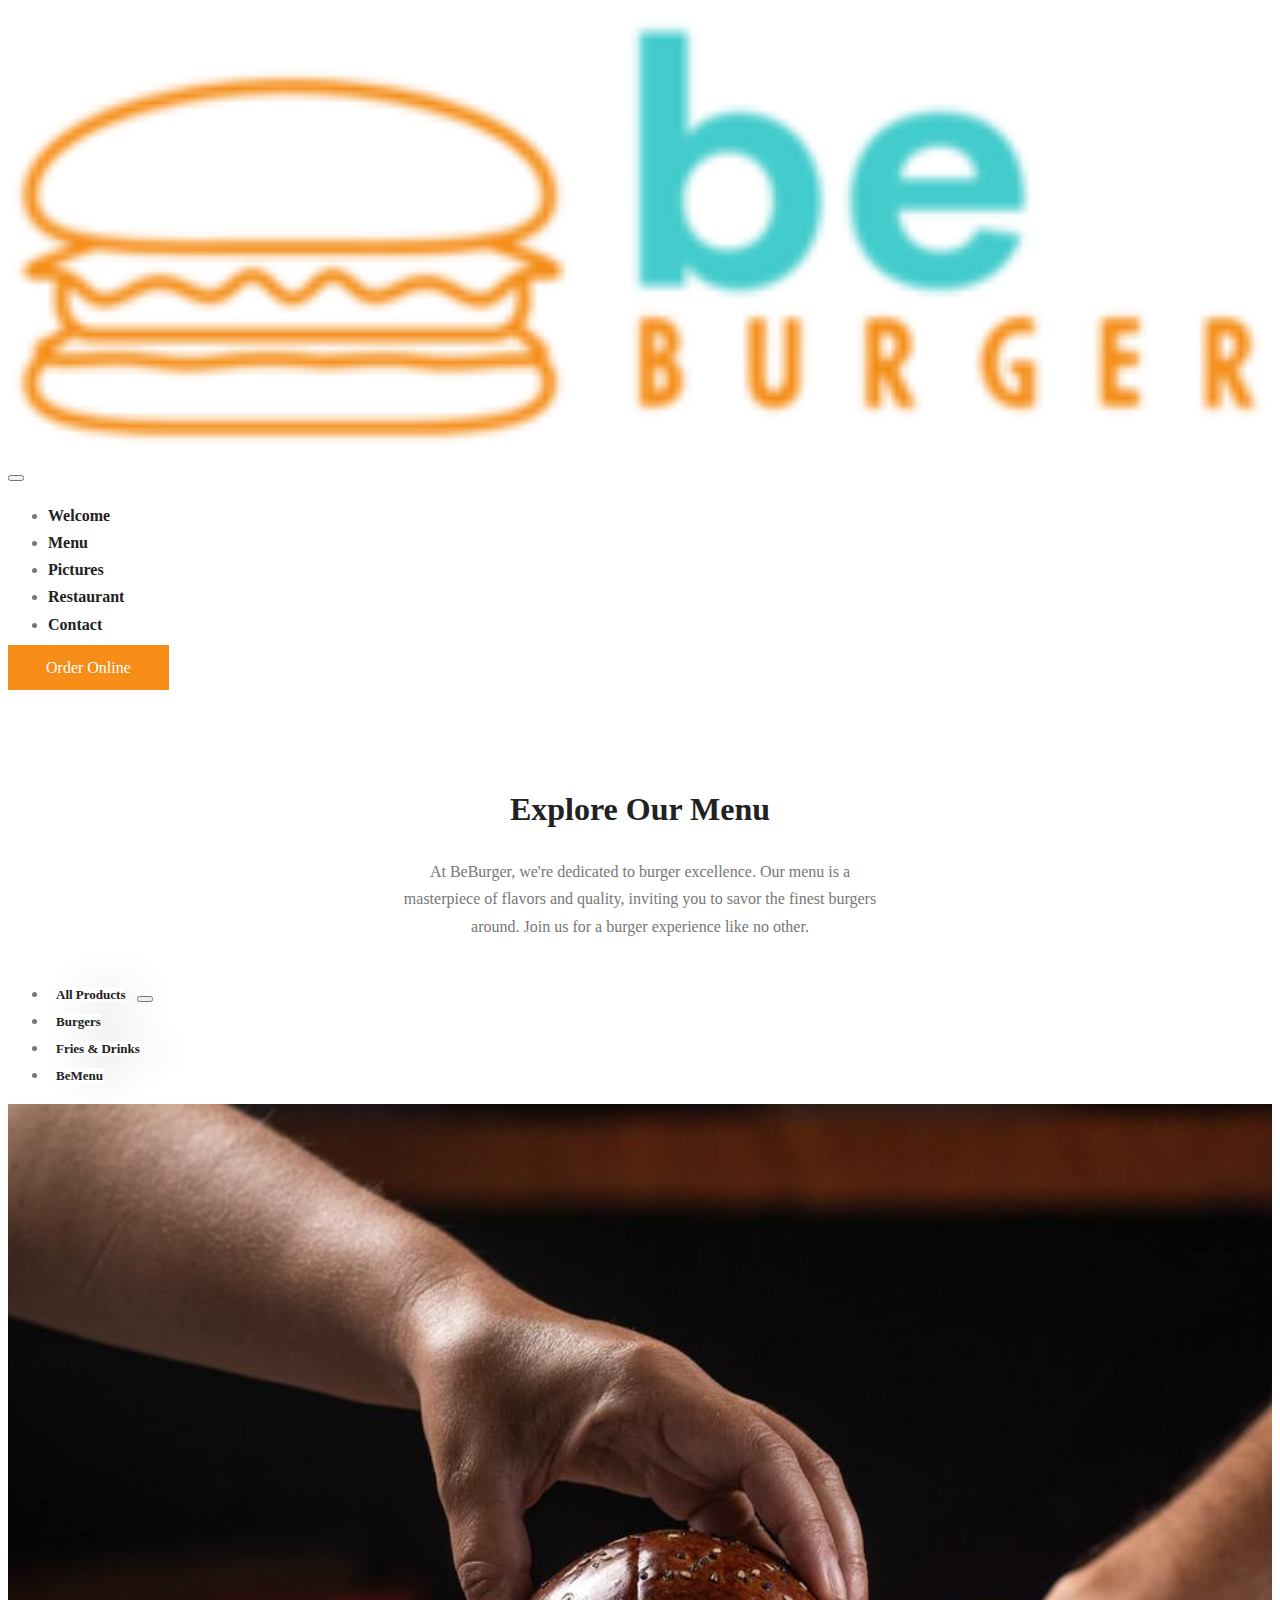
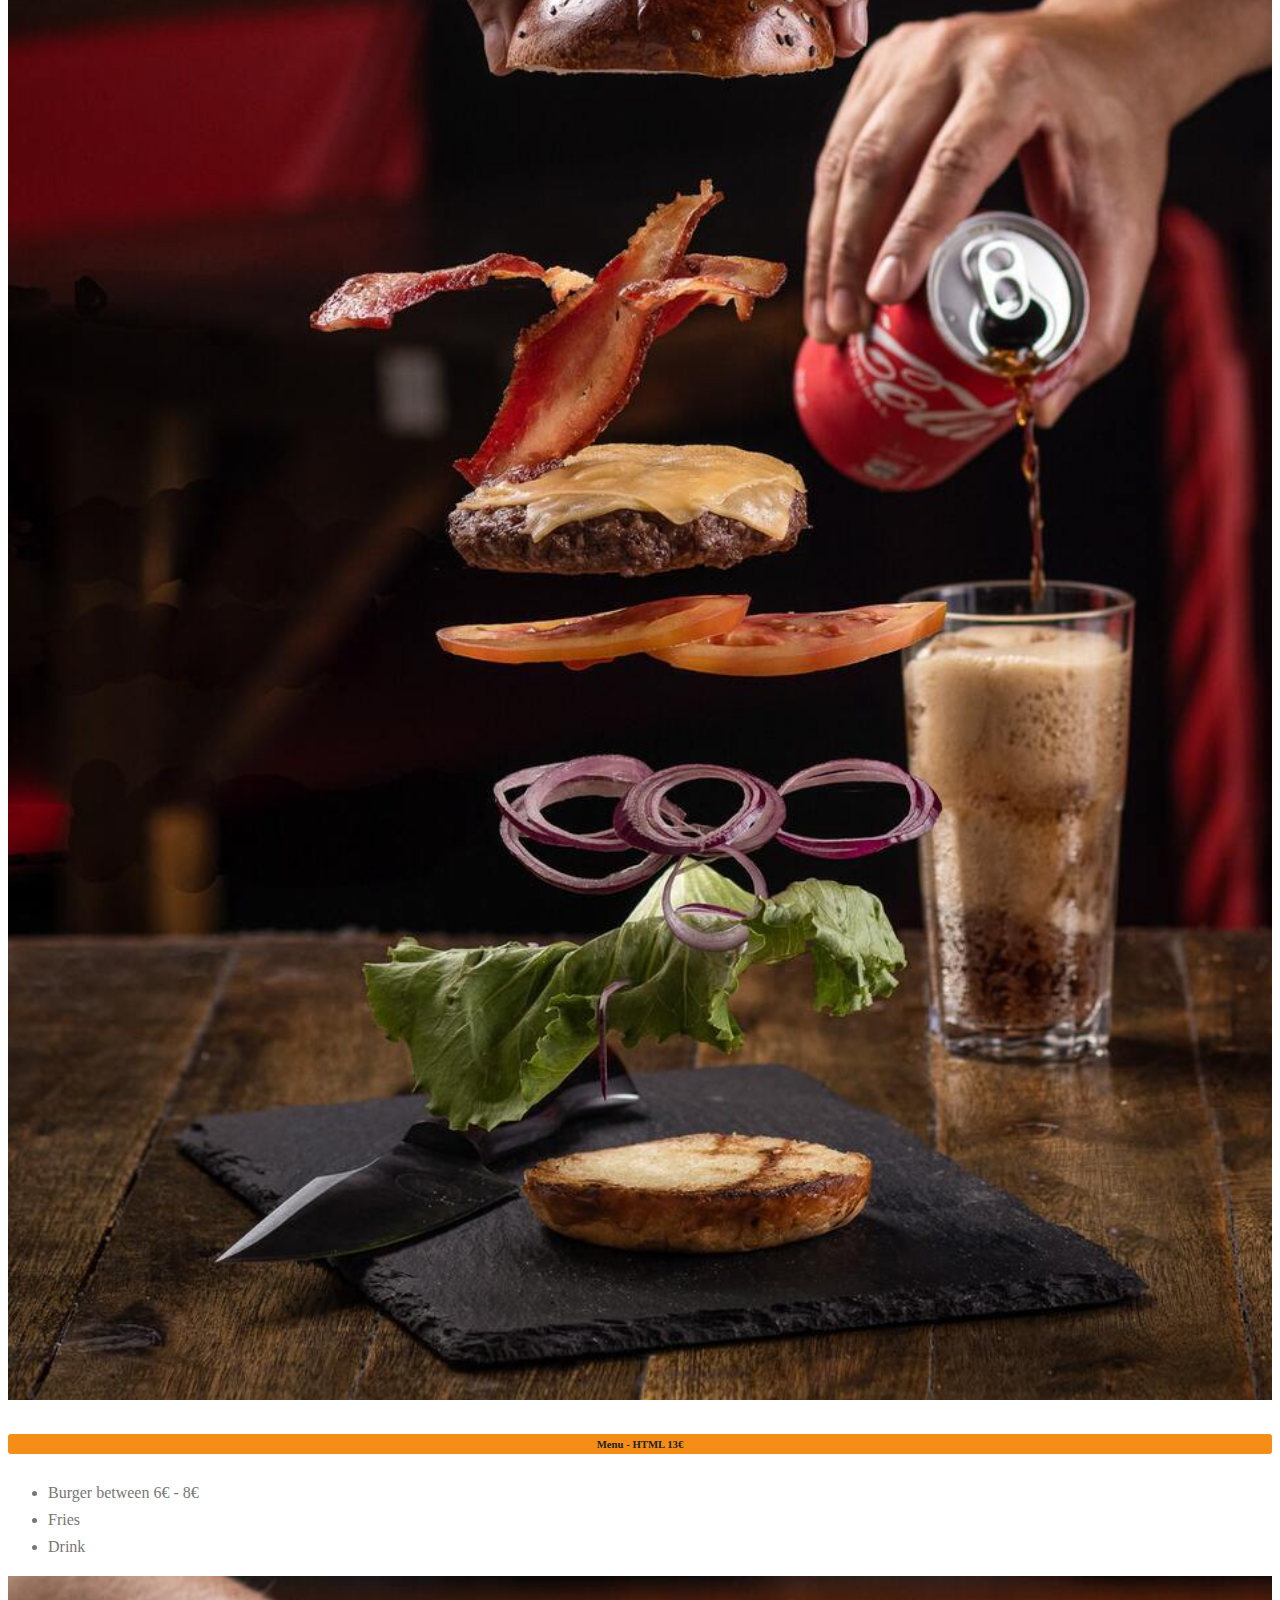
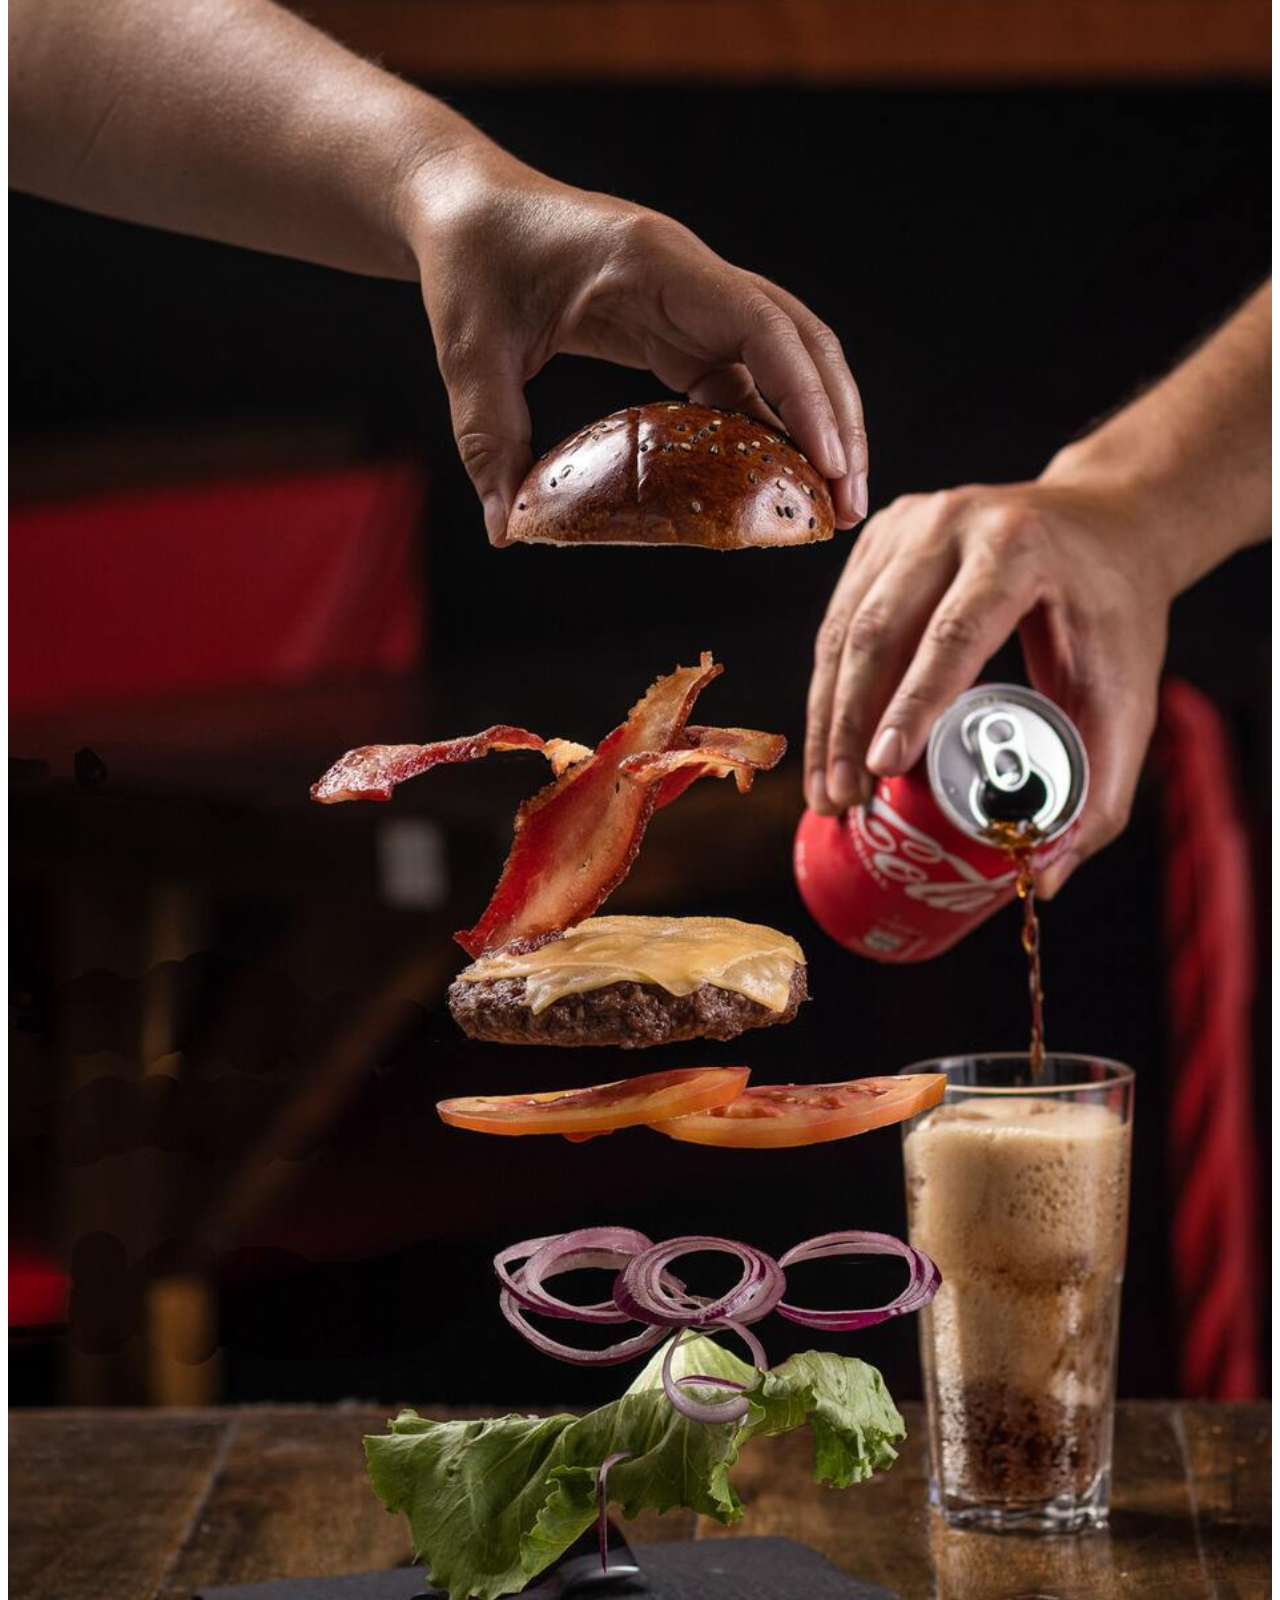
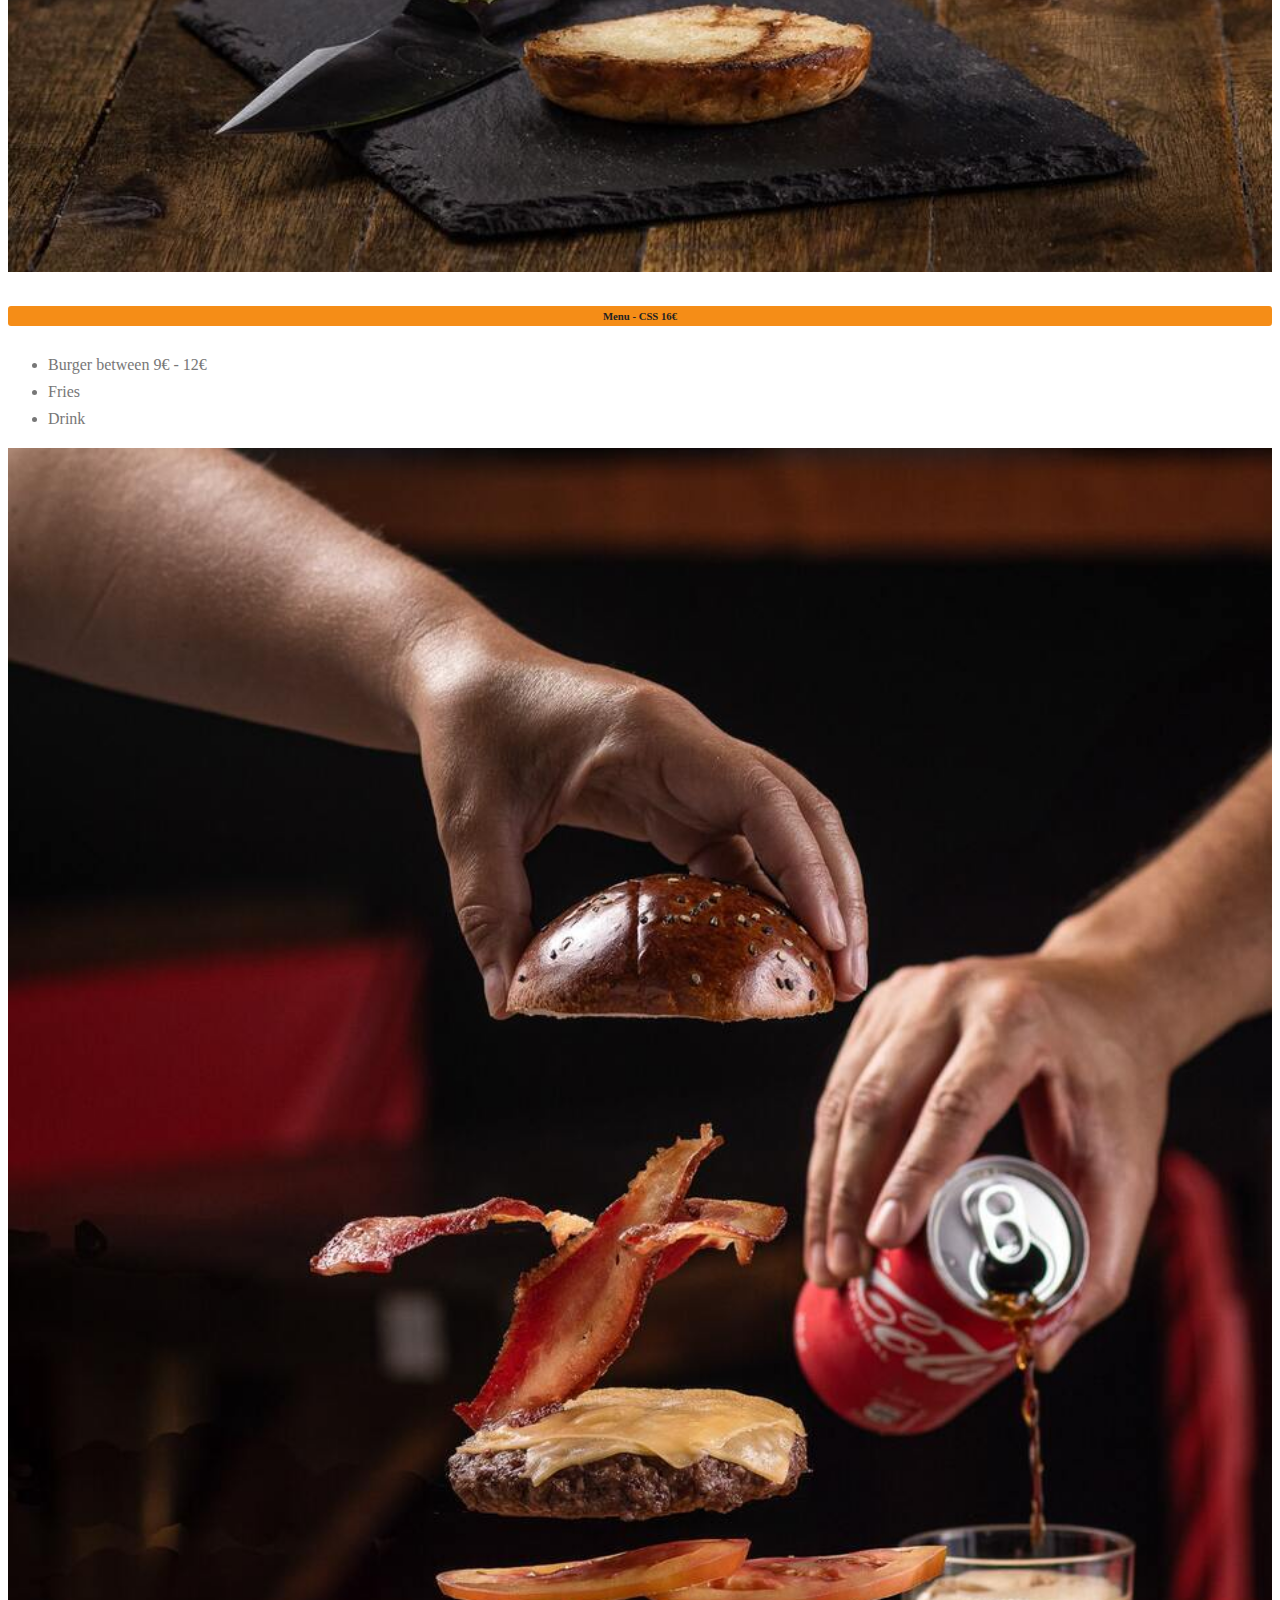
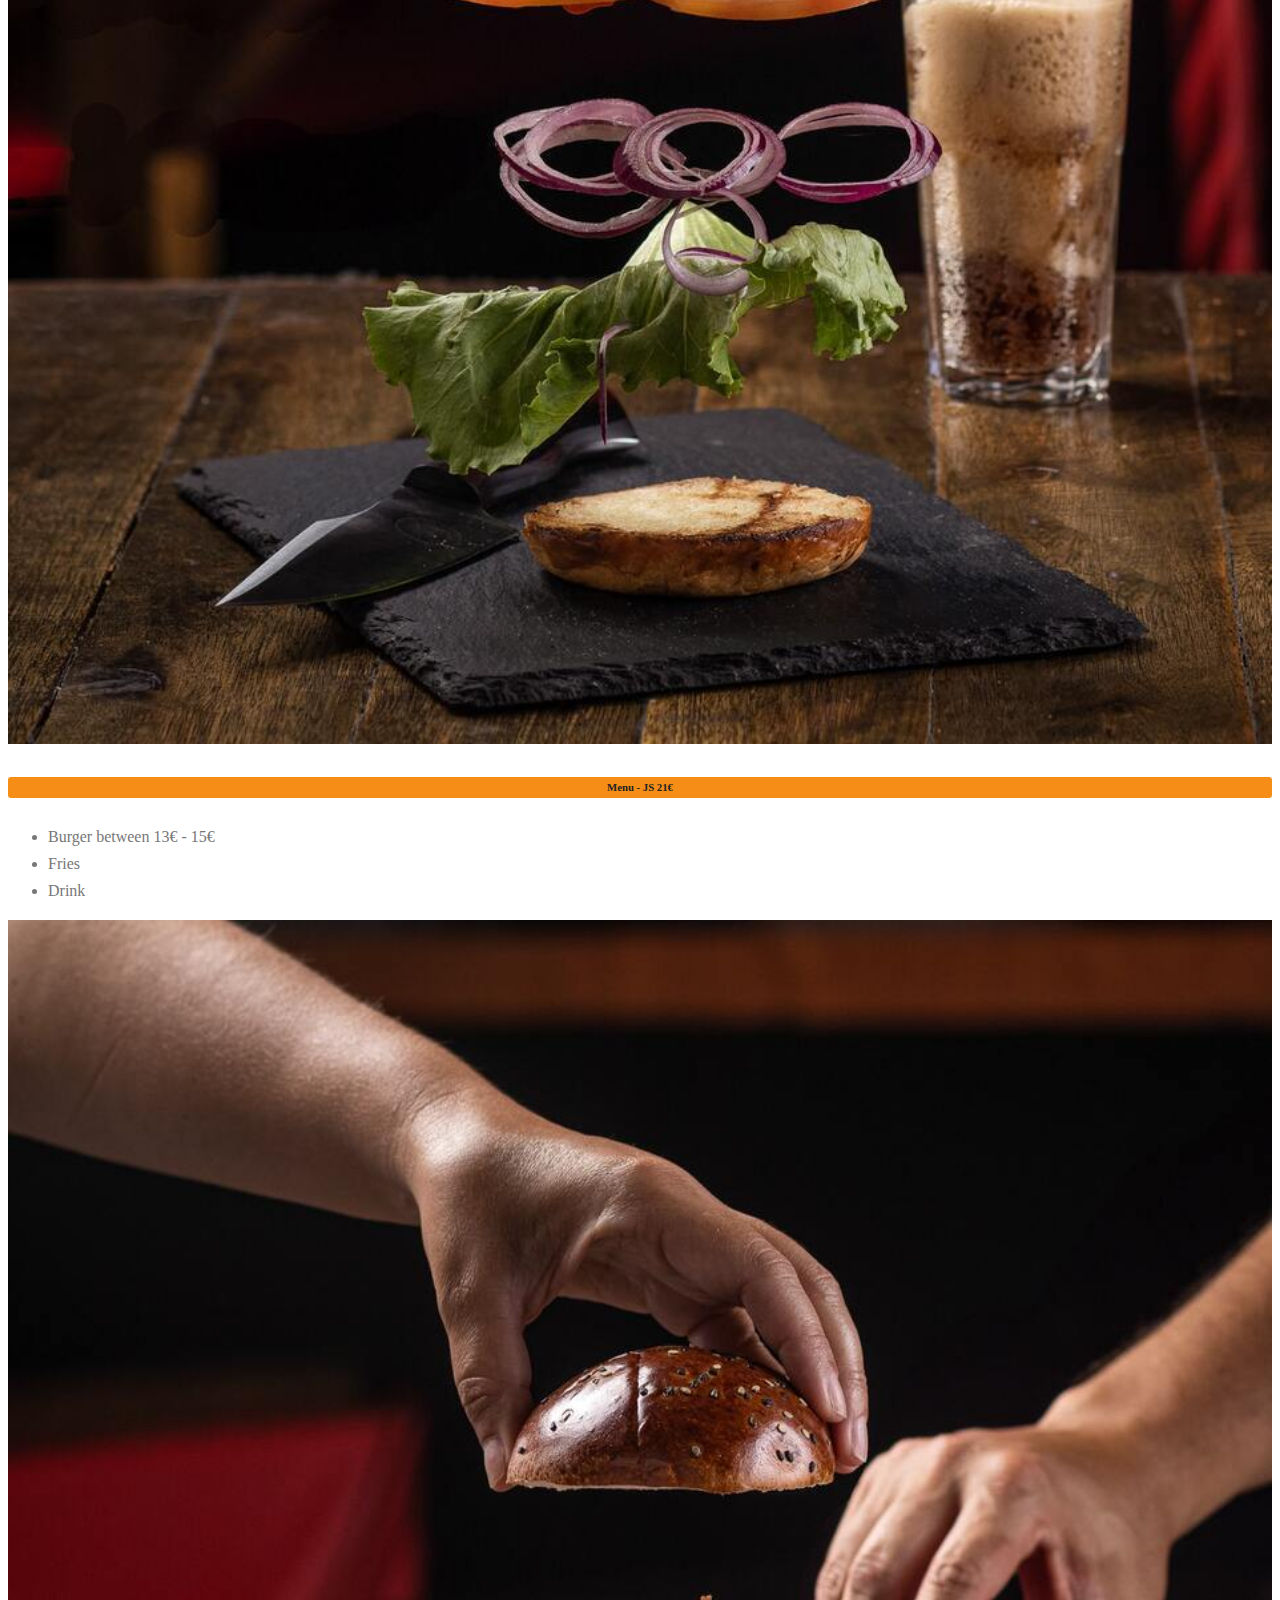
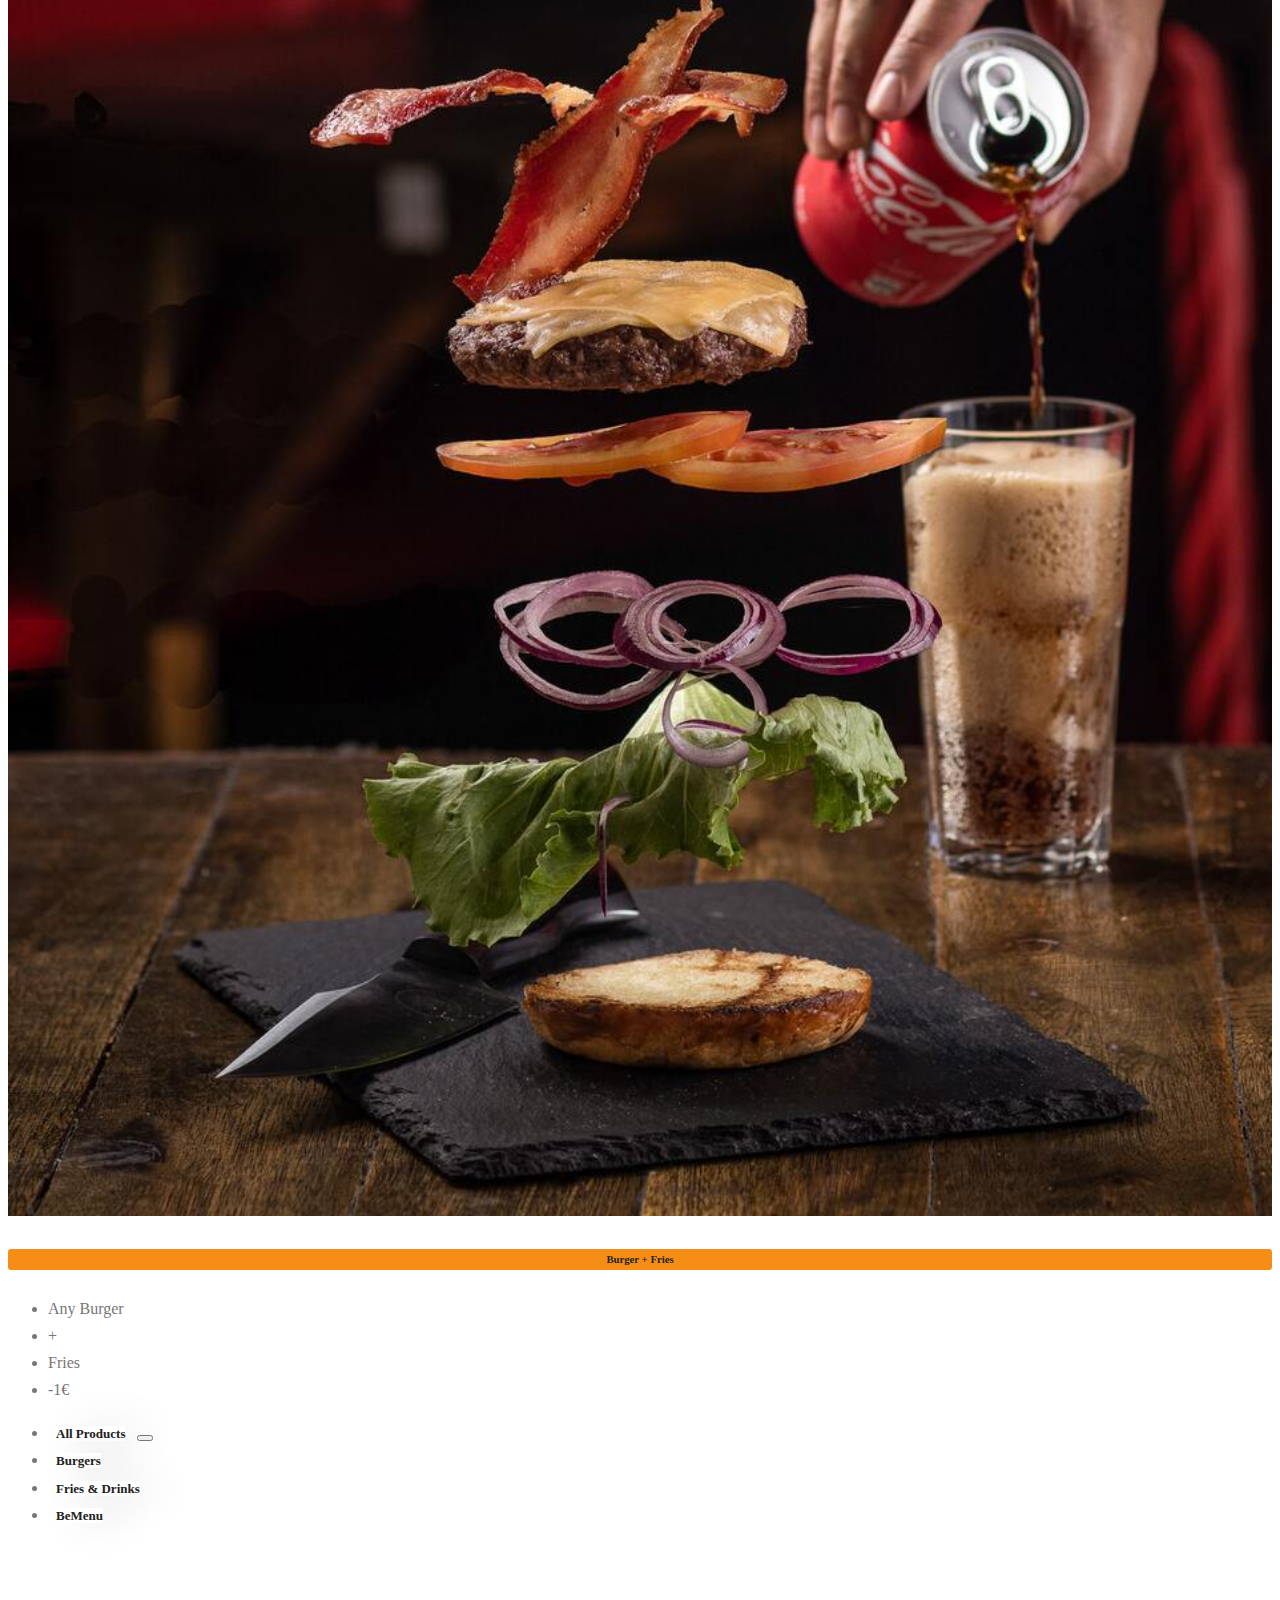
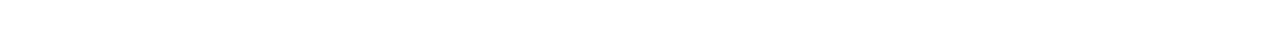
<file: bemenu.html>
<!DOCTYPE html>
<html lang="en">

<head>
  <meta charset="utf-8" />
  <meta name="viewport" content="width=device-width, initial-scale=1" />
  <title>Restaurant - BeBurger - Slato Hamid</title>
  <link href="https://cdn.jsdelivr.net/npm/bootstrap@5.3.2/dist/css/bootstrap.min.css" rel="stylesheet"
    integrity="sha384-T3c6CoIi6uLrA9TneNEoa7RxnatzjcDSCmG1MXxSR1GAsXEV/Dwwykc2MPK8M2HN" crossorigin="anonymous" />
  <link rel="stylesheet" href="assets/css/style.css" />
</head>

<body>
  <!--Navigation bar-->
  <!--to keep nav bat to do top class sticky-top-->
  <nav class="navbar navbar-expand-lg text-center bg-white shadow py-3 sticky-top">
    <div class="container h-100 d-flex align-items-center justify-content-center">
      <a class="navbar-brand" href="index.html"><img src="./assets/images/logo2.png" alt="" /></a>
      <button class="navbar-toggler" type="button" data-bs-toggle="collapse" data-bs-target="#navbarNav"
        aria-controls="navbarNav" aria-expanded="false" aria-label="Toggle navigation">
        <span class="navbar-toggler-icon"></span>
      </button>
      <div class="collapse navbar-collapse" id="navbarNav">
        <ul class="navbar-nav mx-auto">
          <li class="nav-item">
            <a class="nav-link" href="index.html">Welcome</a>
          </li>
          <li class="nav-item">
            <a class="nav-link" href="menu.html">Menu</a>
          </li>
          <li class="nav-item">
            <a class="nav-link" href="gallery.html">Pictures</a>
          </li>
          <li class="nav-item">
            <a class="nav-link" href="#restaurant">Restaurant</a>
          </li>
          <li class="nav-item">
            <a class="nav-link" href="#contact">Contact</a>
          </li>
        </ul>
        <a href="contact.html" class="btn btn-brand">Order Online</a>
      </div>
    </div>
  </nav>
  <!--Menu Buttons-->

  <section id="menu" class="bg-light">
    <div class="container">
      <div class="row">
        <div class="col-12 intro-text">
          <h1>Explore Our Menu</h1>
          <p>
            At BeBurger, we're dedicated to burger excellence. Our menu is a
            masterpiece of flavors and quality, inviting you to savor the
            finest burgers around. Join us for a burger experience like no
            other.
          </p>
        </div>
      </div>
    </div>

    <div class="container">
      <ul class="pagination justify-content-center">
        <li class="page-item">
          <a class="page-link" href="menu.html">All Products</a>
          <button class="nav-link active" id="pills-all-tab" data-bs-toggle="pill" data-bs-target="#pills-all"
            type="button" role="tab" aria-controls="pills-all" aria-selected="true">

        </li>
        <li class="page-item">
          <a class="page-link" href="burgers.html">Burgers</a>
        </li>
        <li class="page-item">
          <a class="page-link" href="Fries&Drinks.html">Fries & Drinks</a>
        </li>
        <li class="page-item">
          <a class="page-link" href="bemenu.html">BeMenu</a>
        </li>
      </ul>

      <div class="tab-content" id="pills-tabContent">
        <div class="tab-pane fade show active" id="pills-all" role="tabpanel" aria-labelledby="pills-all-tab"
          tabindex="0">

          <!--Menu fries BeMenu-->
          <div class="tab-pane fade show" id="pills-bemenu" role="tabpanel" aria-labelledby="pills-bemenu-tab"
            tabindex="0">
            <div class="row gy-4">
              <div class="col-lg-3 col-sm-6">
                <div class="menu-item bg-white shadow-on-hower">
                  <img src="./assets/images/6.jpg" alt="" />
                  <div class="menu-item-content p-3">
                    <span class="badge badge-warning badge-pill mt-1 mb-2">
                      <h6 class="mt-1 mb-1"><a href="">Menu - HTML</a> 13€</h6>
                    </span>
                    <span>
                      <ul class="small mt-2">
                        <li>Burger between 6€ - 8€</li>
                        <li>Fries</li>
                        <li>Drink</li>
                      </ul>
                    </span>
                  </div>
                </div>
              </div>
              <div class="col-lg-3 col-sm-6">
                <div class="menu-item bg-white shadow-on-hower">
                  <img src="./assets/images/6.jpg" alt="" />
                  <div class="menu-item-content p-3">
                    <span class="badge badge-warning badge-pill mt-1 mb-2">
                      <h6 class="mt-1 mb-1"><a href="">Menu - CSS</a> 16€</h6>
                    </span>
                    <span>
                      <ul class="small mt-2">
                        <li>Burger between 9€ - 12€</li>
                        <li>Fries</li>
                        <li>Drink</li>
                      </ul>
                    </span>
                  </div>
                </div>
              </div>
              <div class="col-lg-3 col-sm-6">
                <div class="menu-item bg-white shadow-on-hower">
                  <img src="./assets/images/6.jpg" alt="" />
                  <div class="menu-item-content p-3">
                    <span class="badge badge-warning badge-pill mt-1 mb-2">
                      <h6 class="mt-1 mb-1"><a href="">Menu - JS</a> 21€</h6>
                    </span>
                    <span>
                      <ul class="small mt-2">
                        <li>Burger between 13€ - 15€</li>
                        <li>Fries</li>
                        <li>Drink</li>
                      </ul>
                    </span>
                  </div>
                </div>
              </div>
              <div class="col-lg-3 col-sm-6">
                <div class="menu-item bg-white shadow-on-hower">
                  <img src="./assets/images/6.jpg" alt="" />
                  <div class="menu-item-content p-3">
                    <span class="badge badge-warning badge-pill mt-1 mb-2">
                      <h6 class="mt-1 mb-1"><a href="">Burger + Fries</a></h6>
                    </span>
                    <span>
                      <ul class="small mt-2">
                        <li>Any Burger</li>
                        <li>+</li>
                        <li>Fries</li>
                        <li>-1€</li>
                      </ul>
                    </span>
                  </div>
                </div>
              </div>
            </div>
          </div>
                  <ul class="pagination justify-content-center">
        <li class="page-item">
          <a class="page-link" href="menu.html">All Products</a>
          <button
            class="nav-link active"
            id="pills-all-tab"
            data-bs-toggle="pill"
            data-bs-target="#pills-all"
            type="button"
            role="tab"
            aria-controls="pills-all"
            aria-selected="true"
          >
      
        </li>
        <li class="page-item">
          <a class="page-link" href="burgers.html">Burgers</a>
        </li>
        <li class="page-item">
          <a class="page-link" href="Fries&Drinks.html">Fries & Drinks</a>
        </li>
        <li class="page-item">
          <a class="page-link" href="bemenu.html">BeMenu</a>
        </li>
      </ul>

        </div>
      </div>
  </section>

  <script src="https://cdn.jsdelivr.net/npm/bootstrap@5.3.2/dist/js/bootstrap.bundle.min.js"
    integrity="sha384-C6RzsynM9kWDrMNeT87bh95OGNyZPhcTNXj1NW7RuBCsyN/o0jlpcV8Qyq46cDfL"
    crossorigin="anonymous"></script>
</body>

</html>
</file>
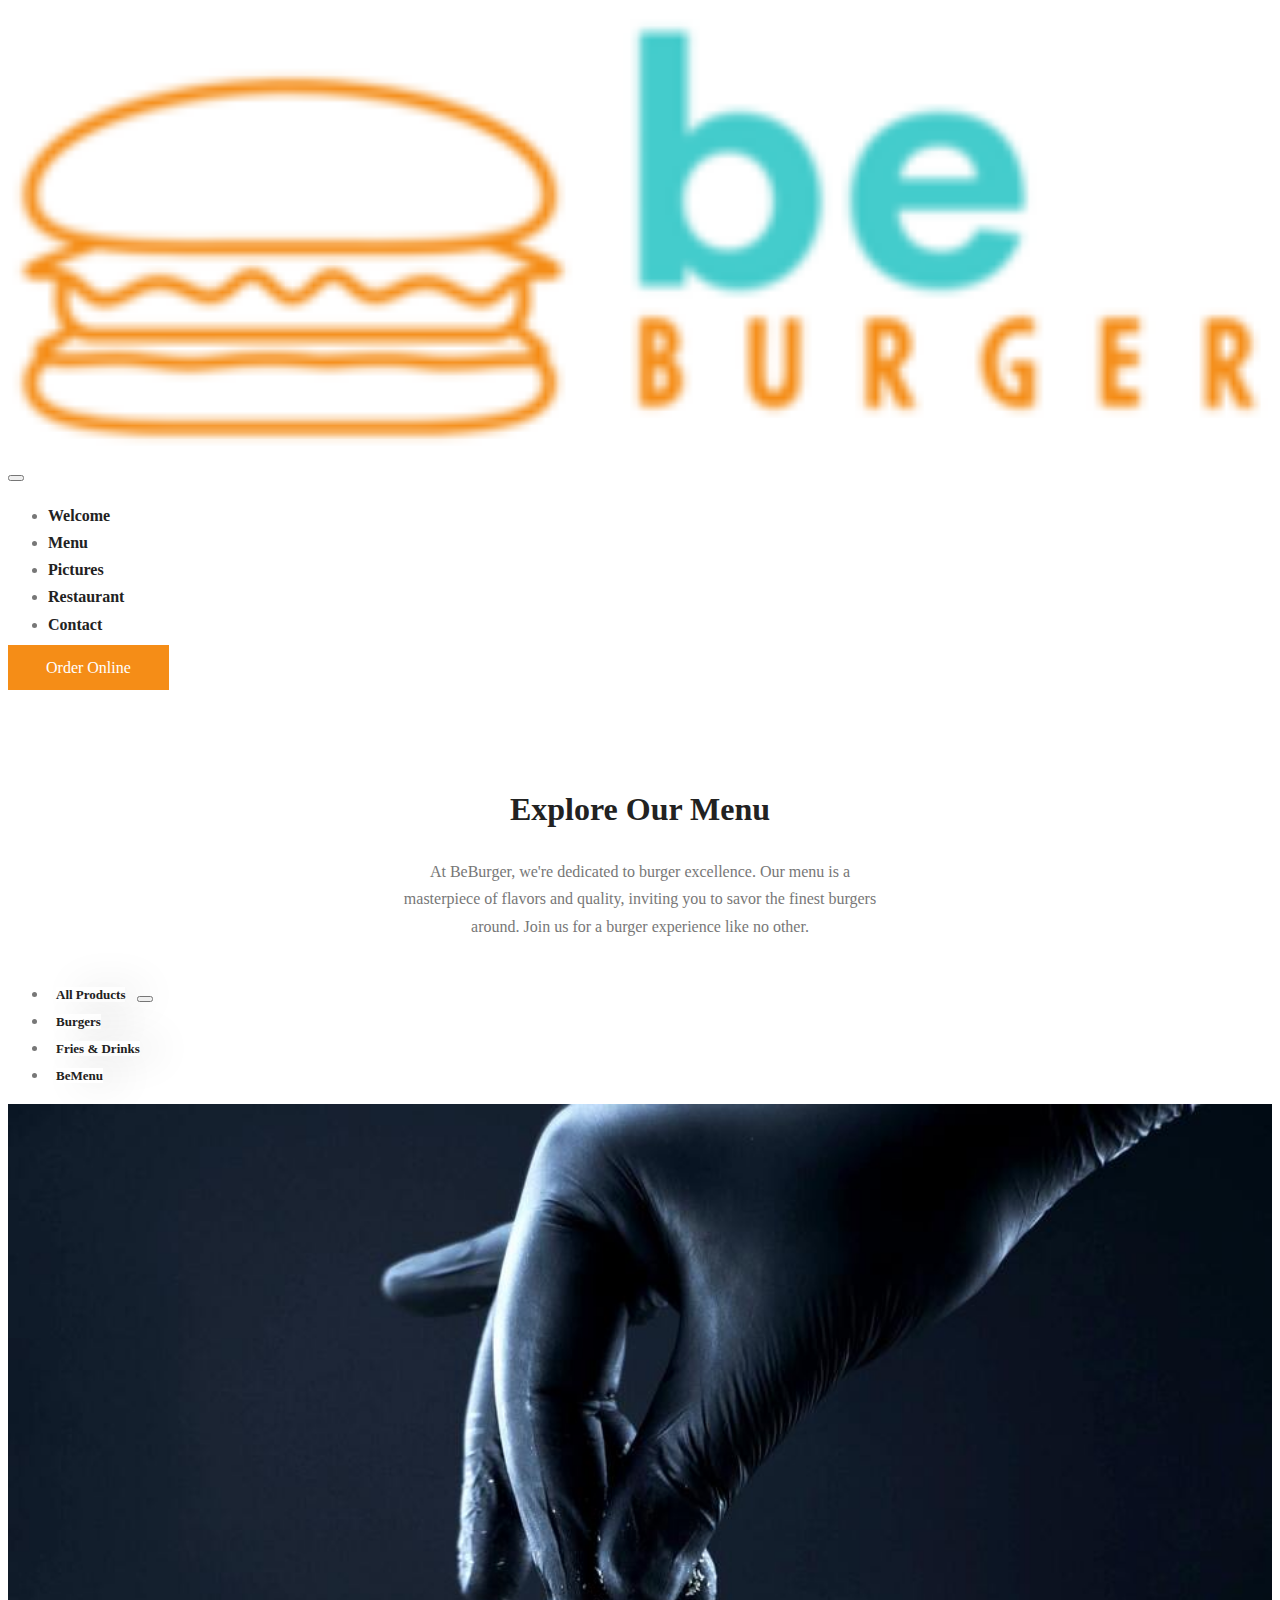
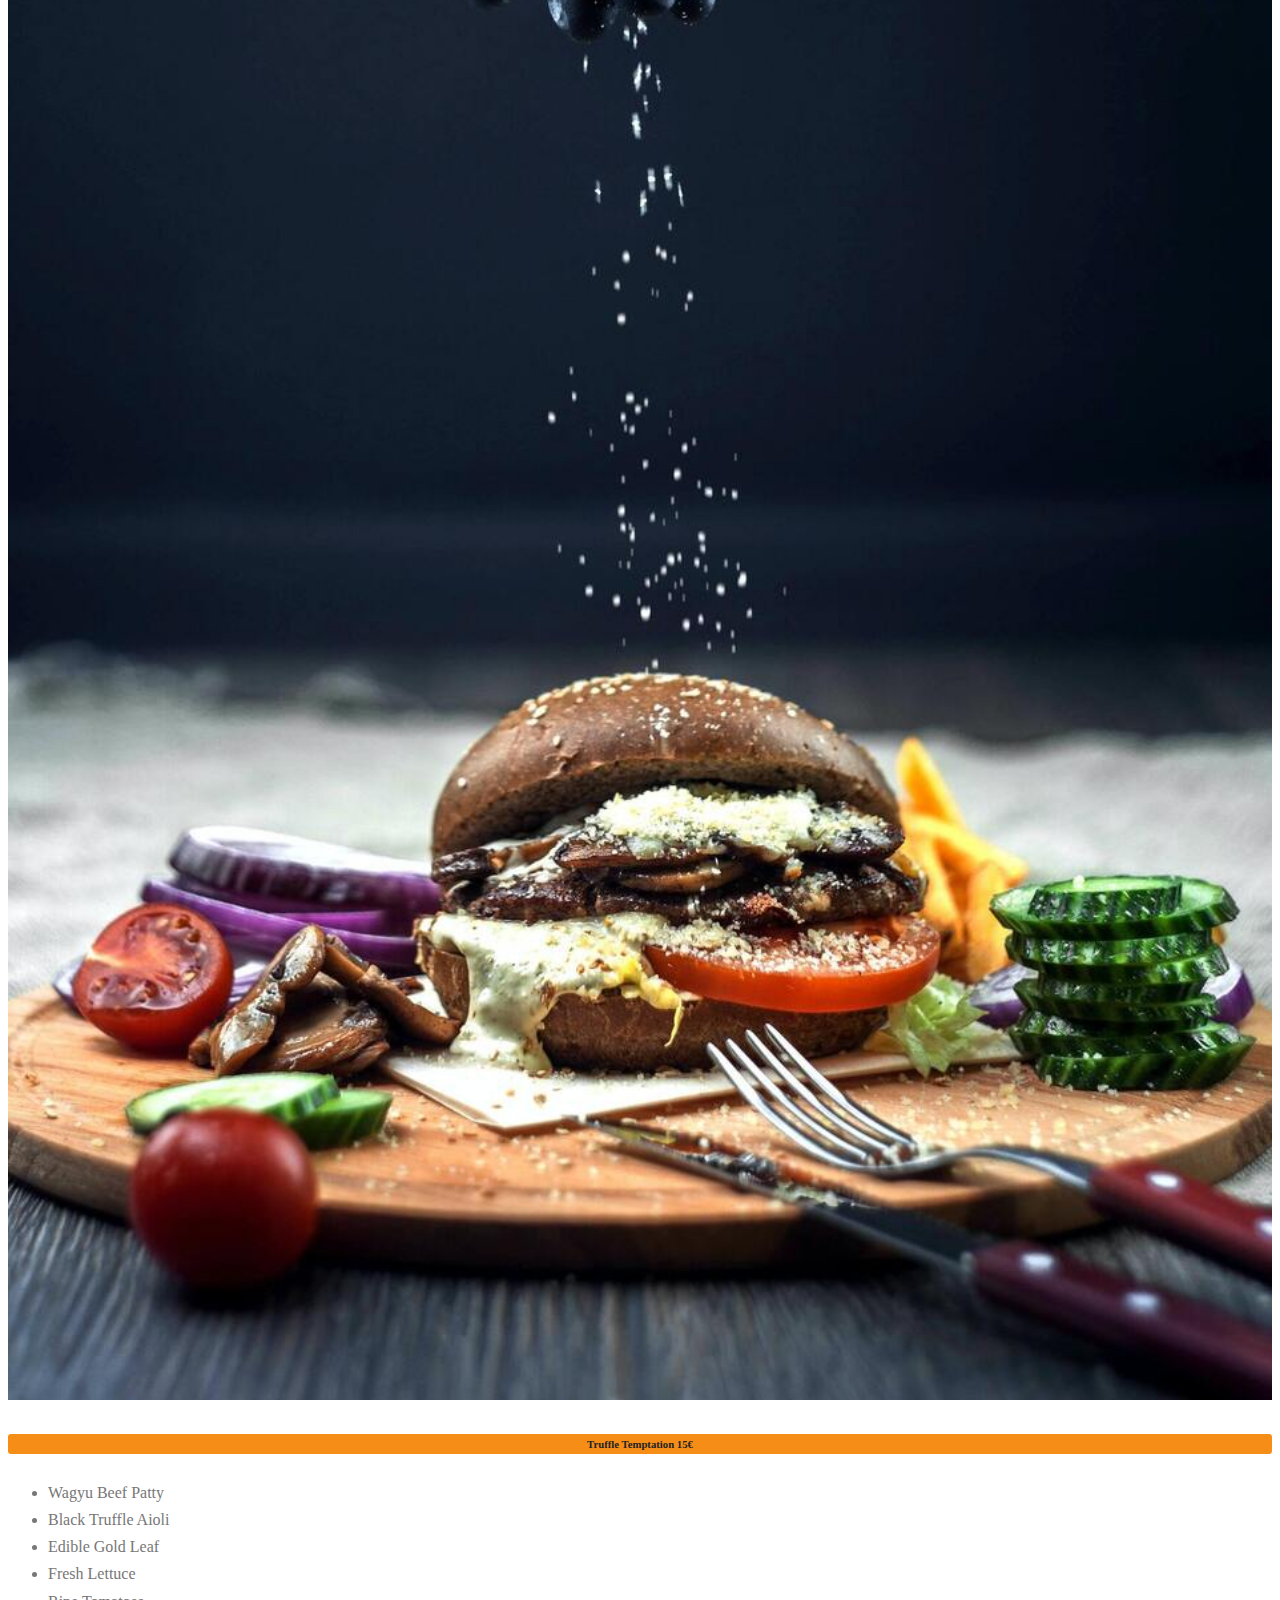
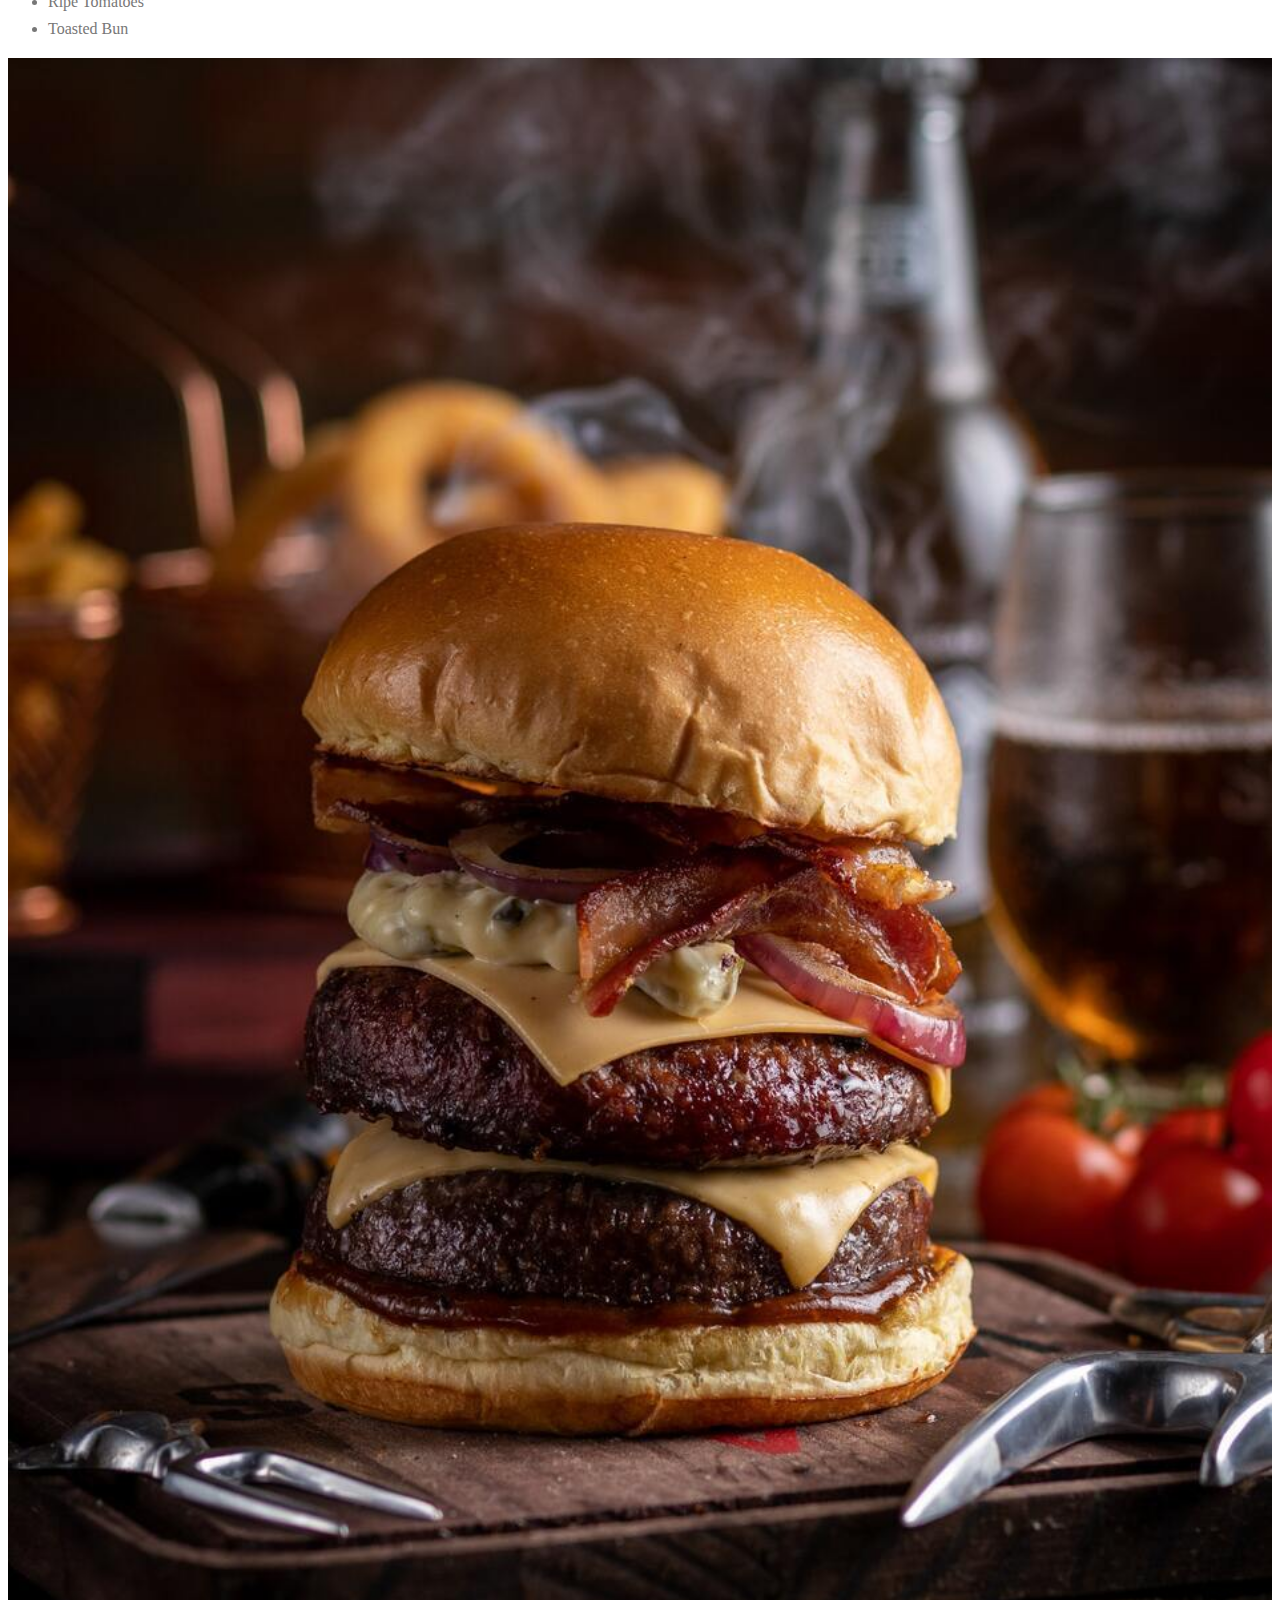
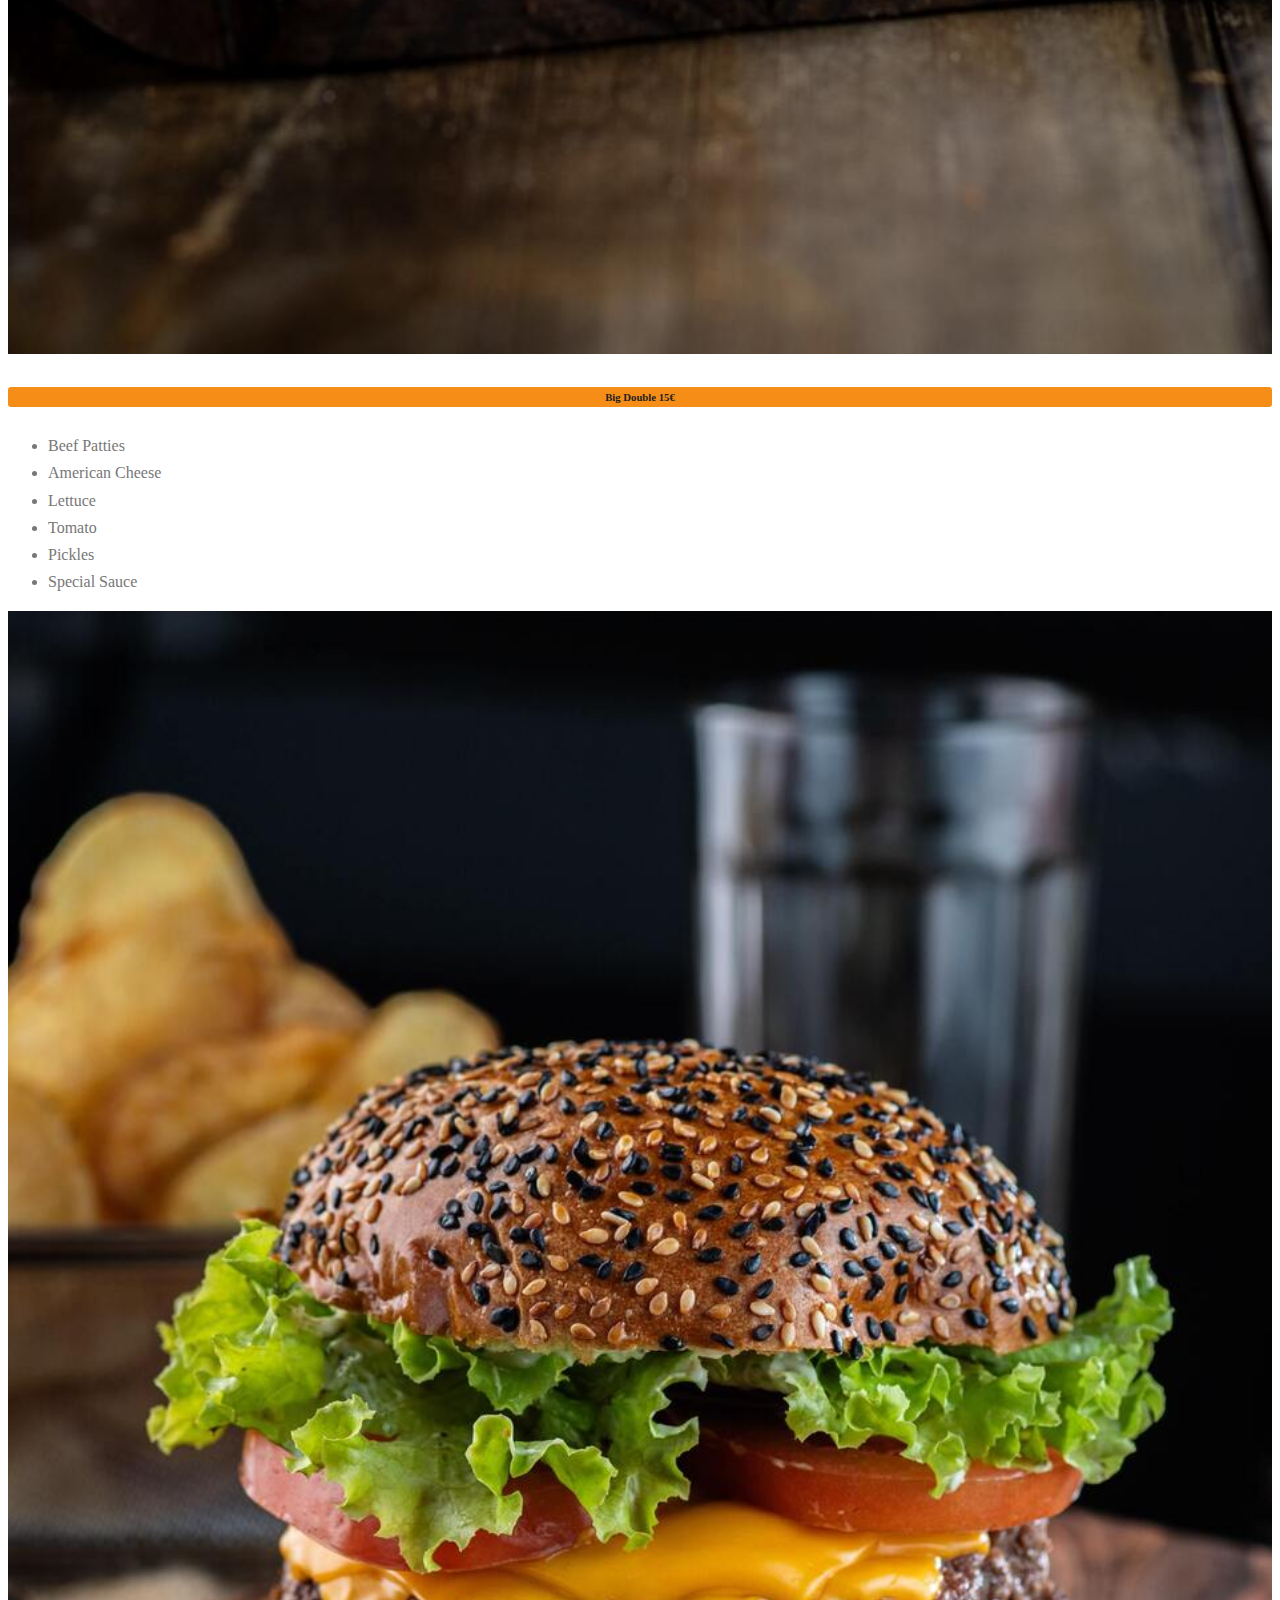
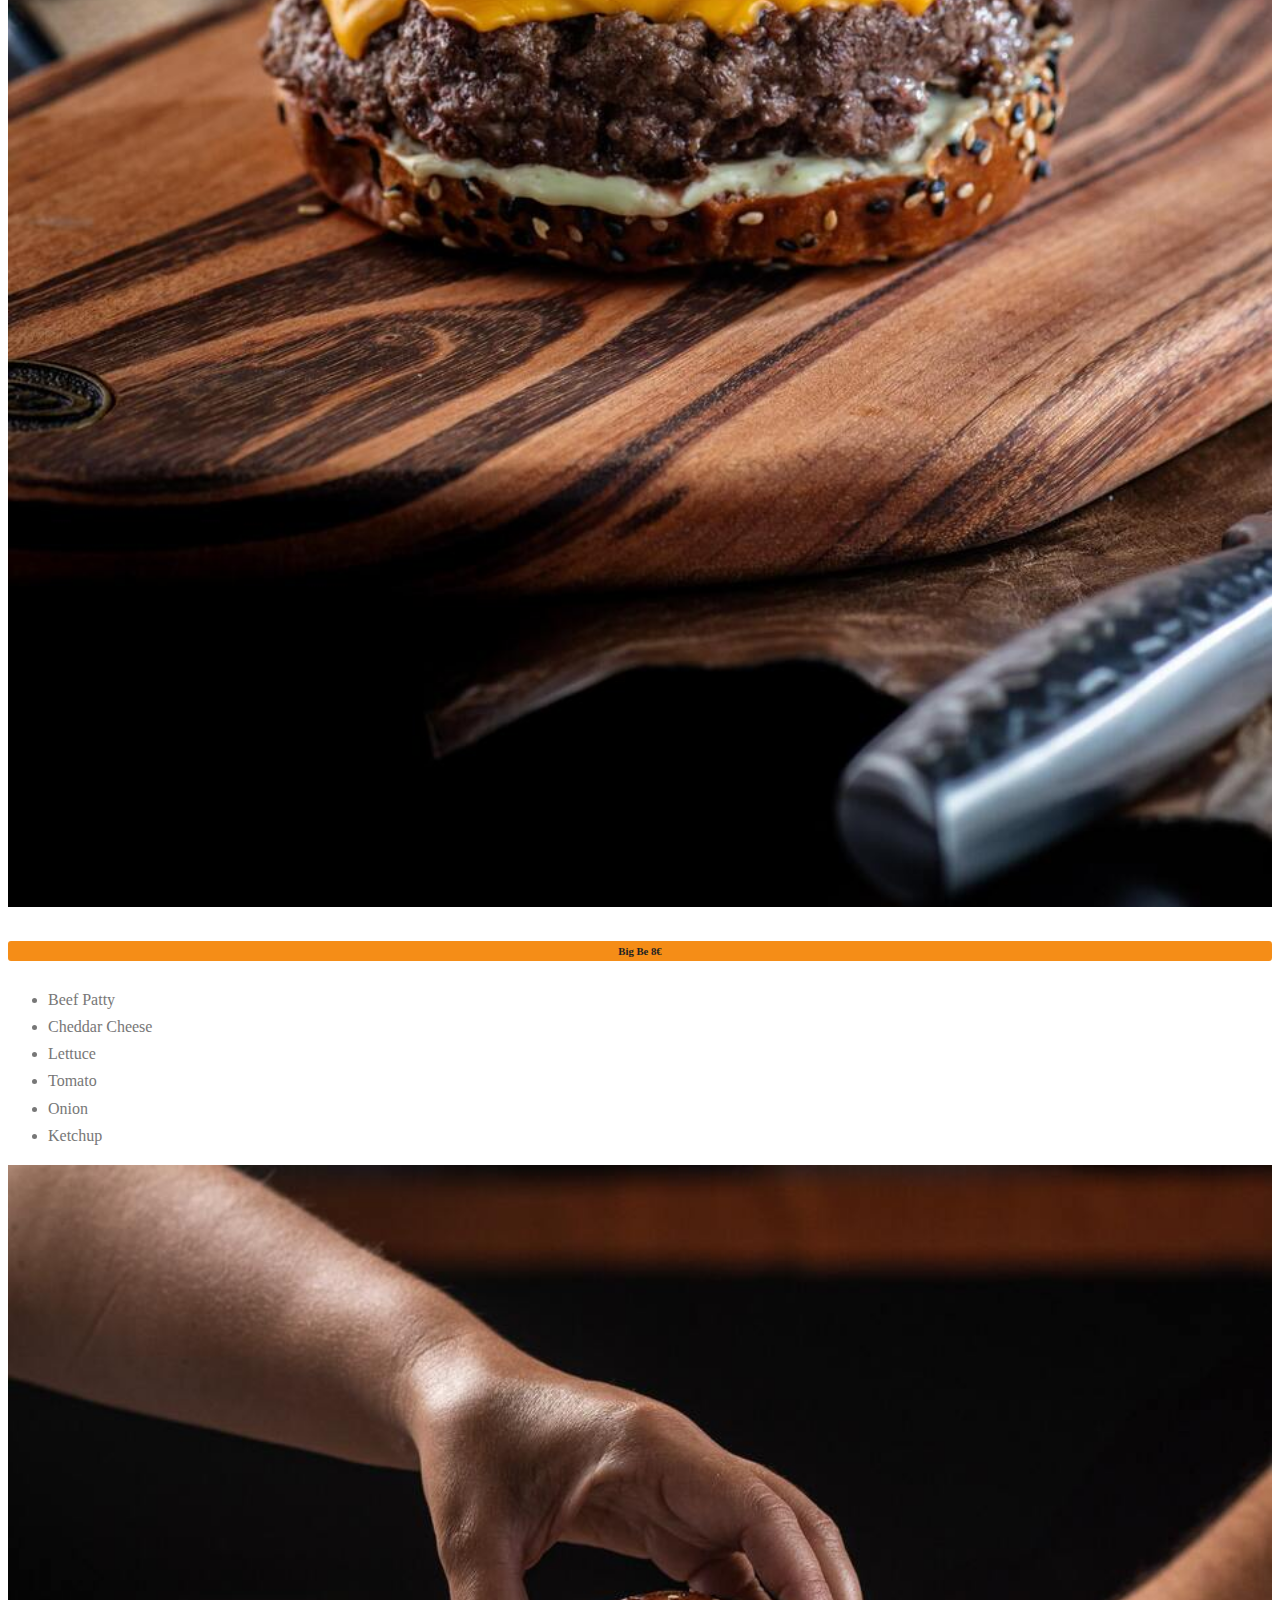
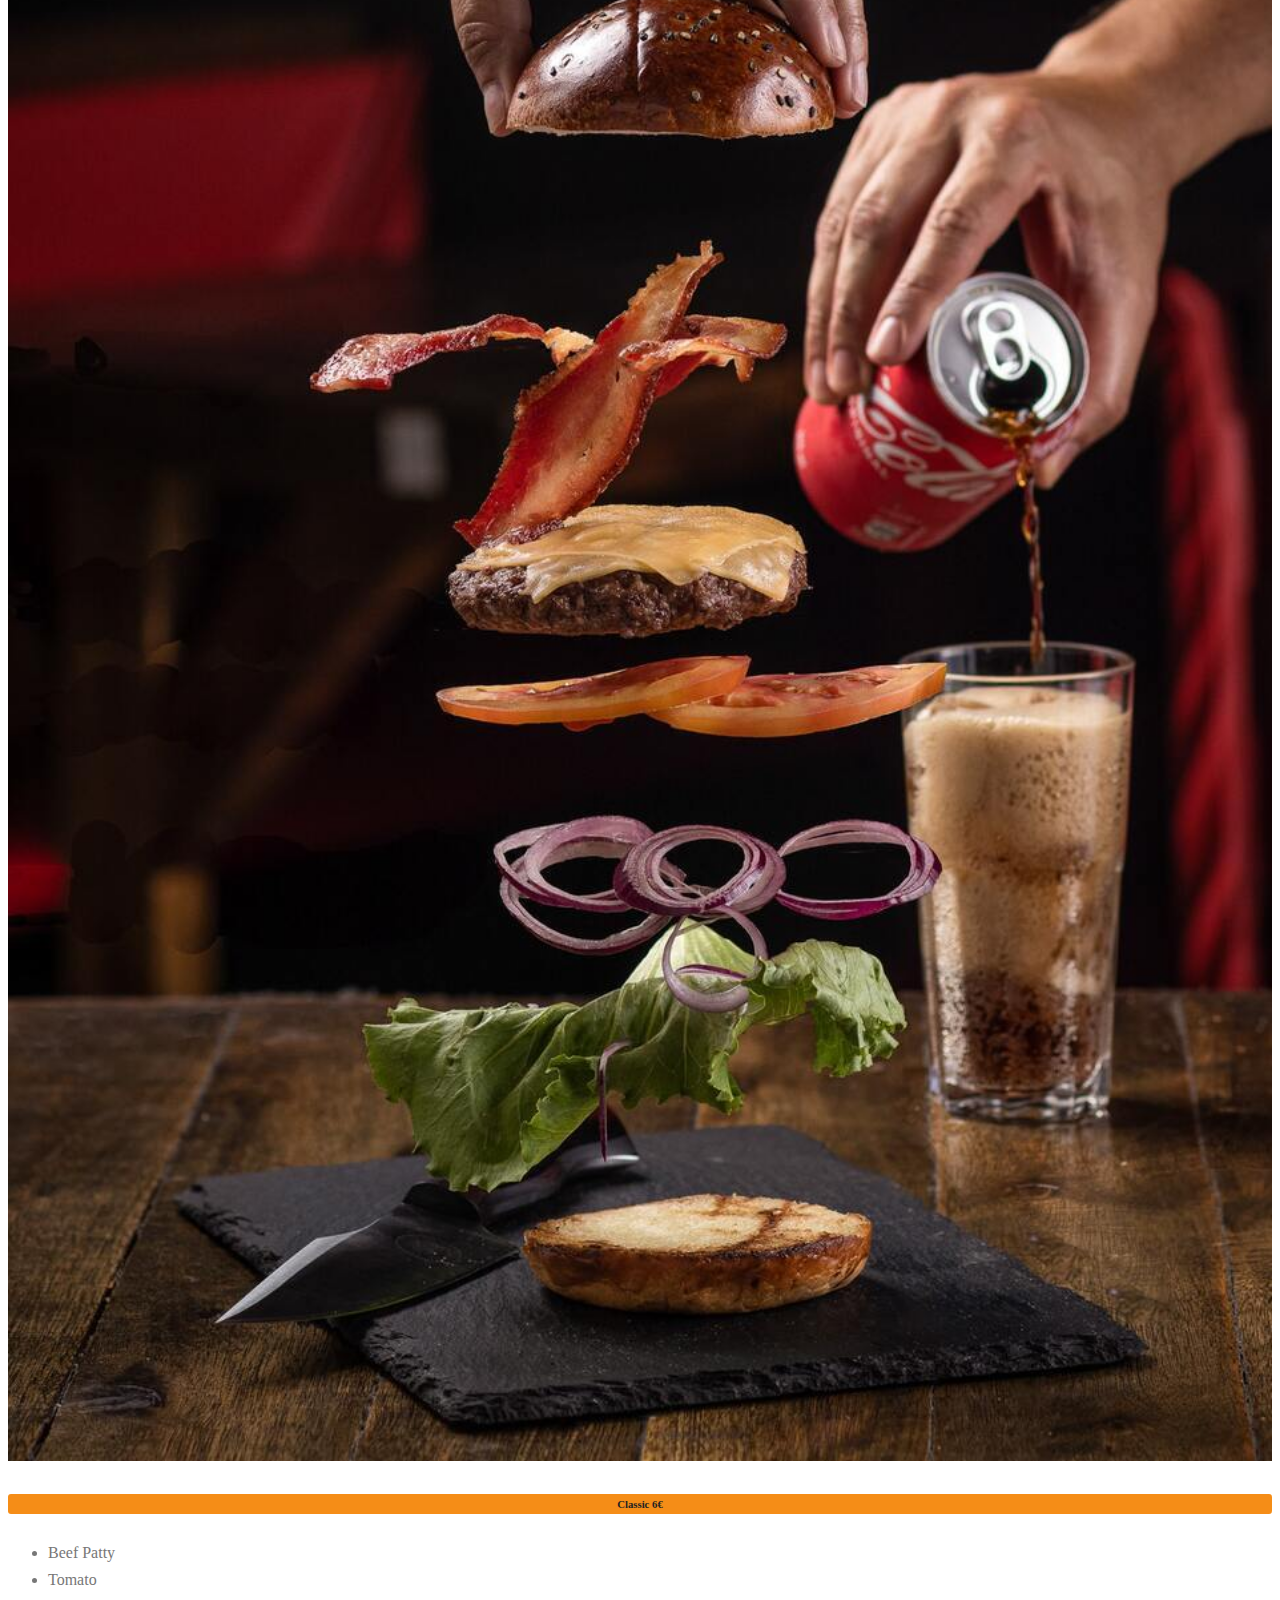
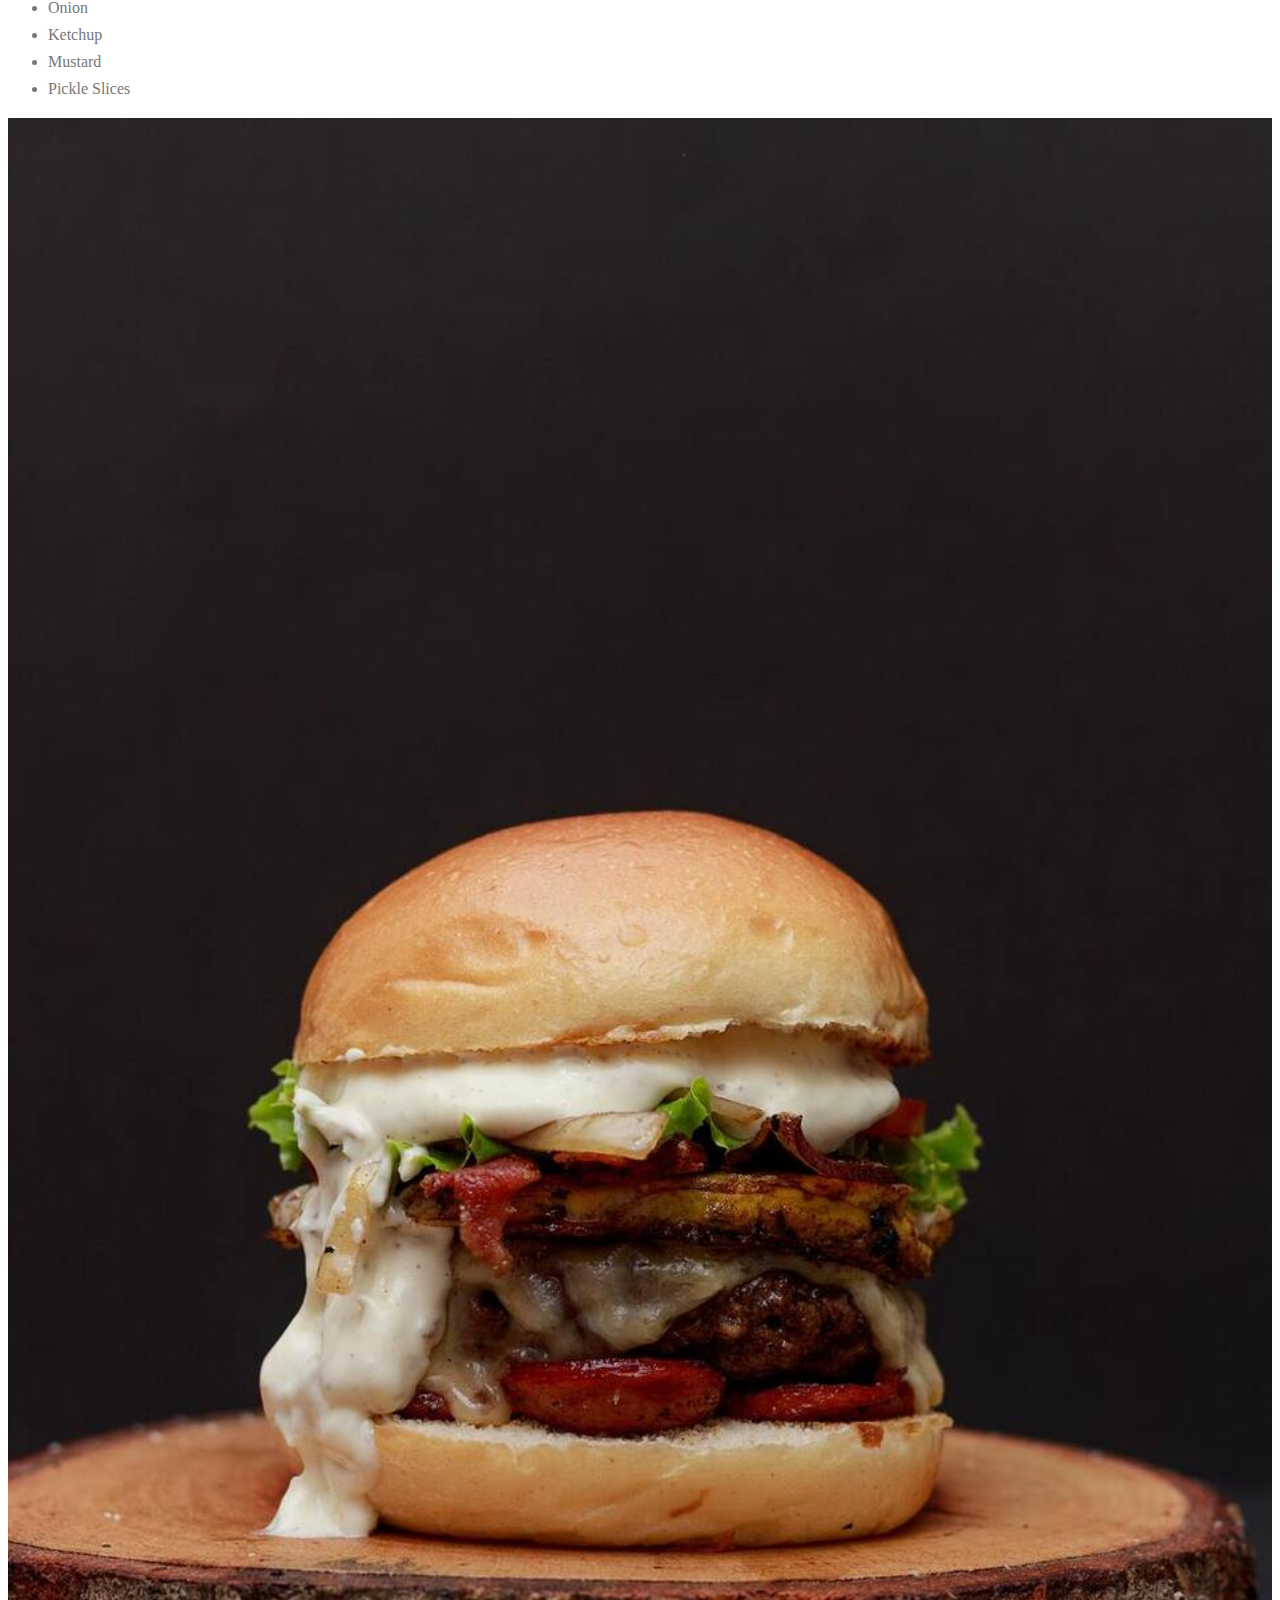
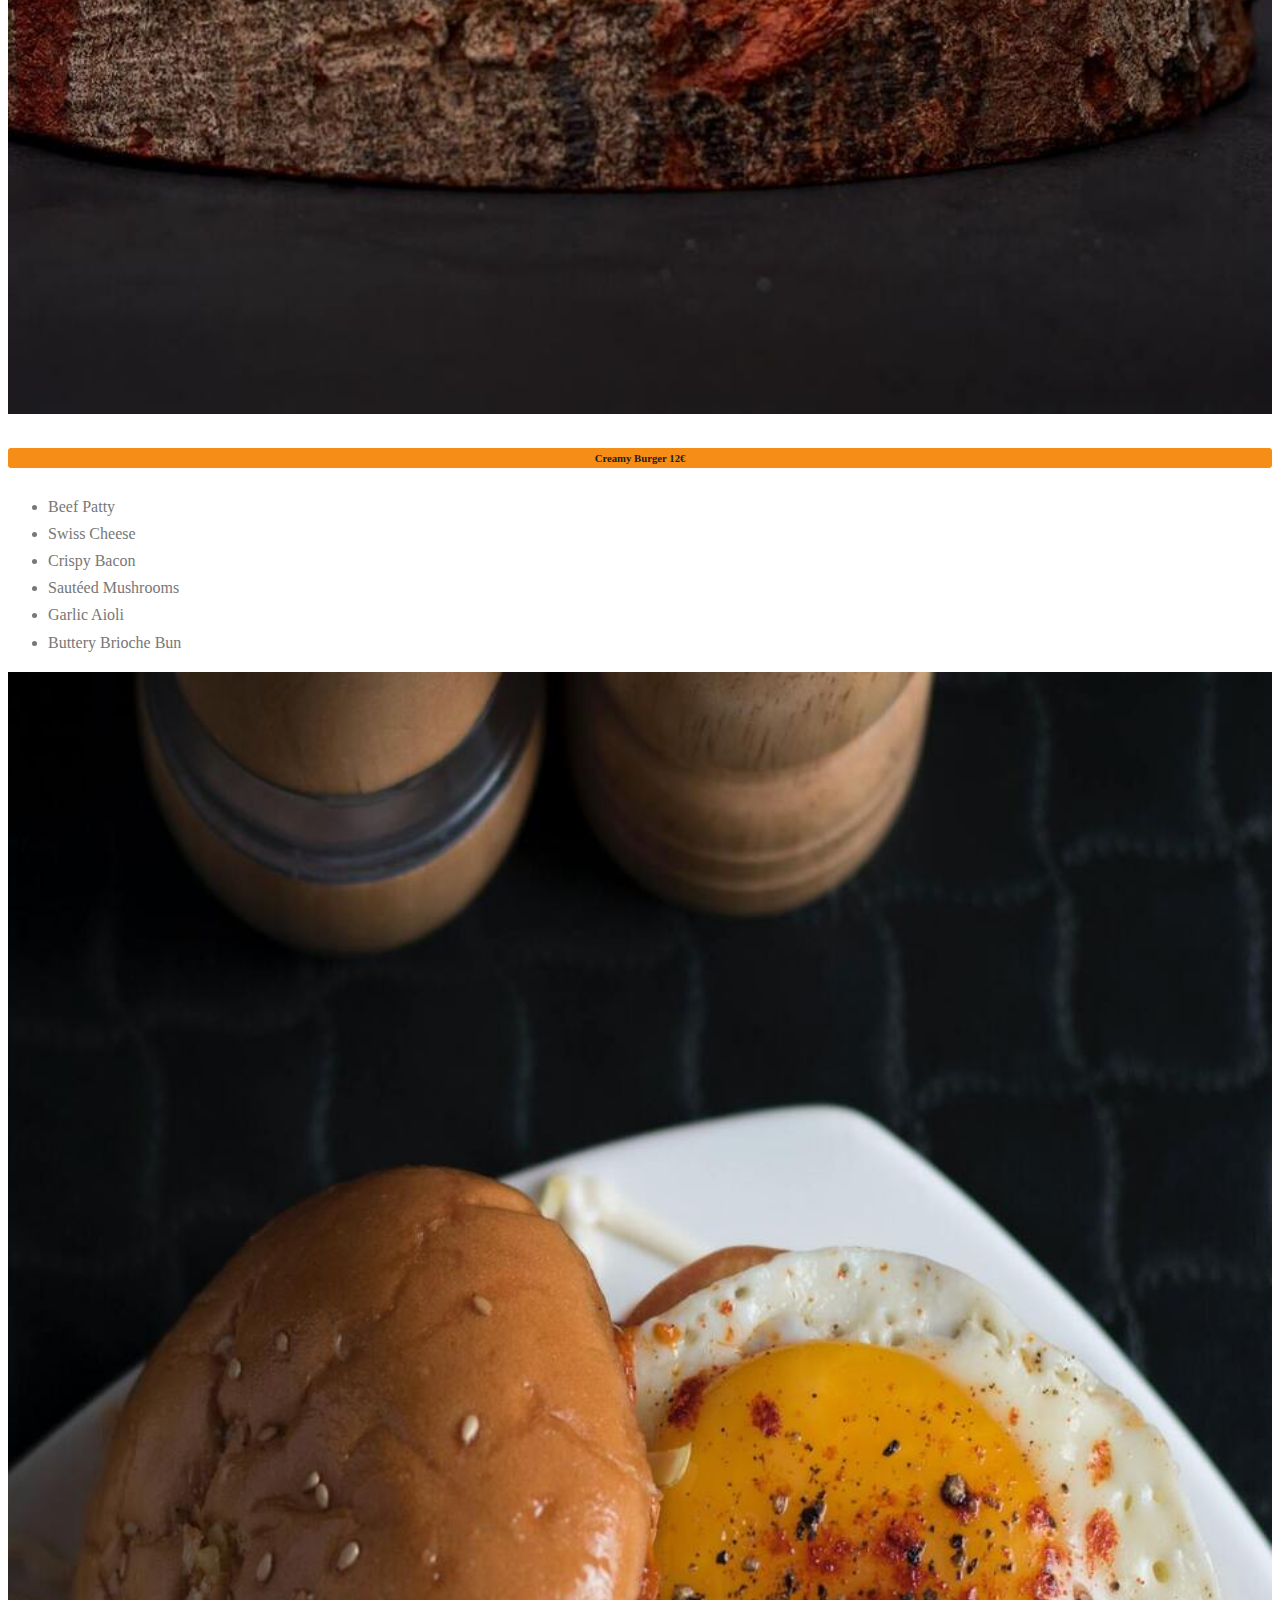
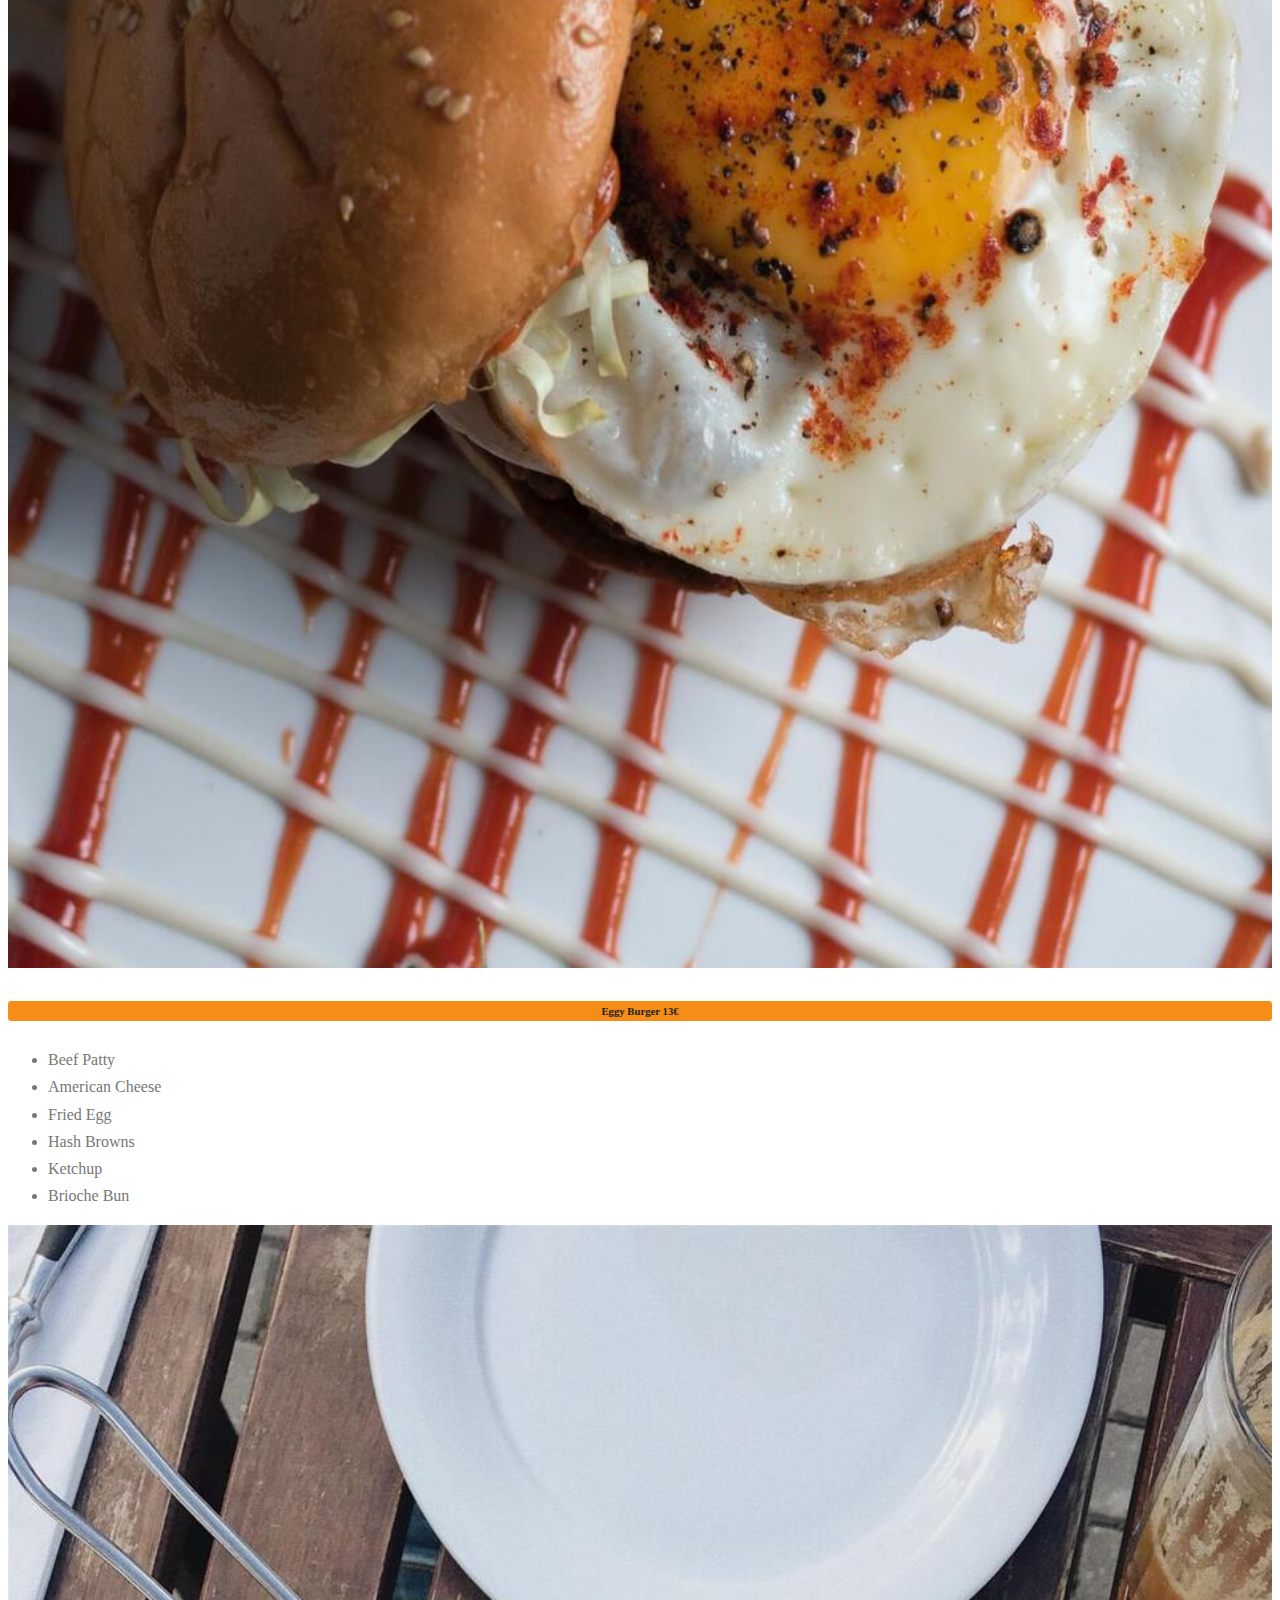
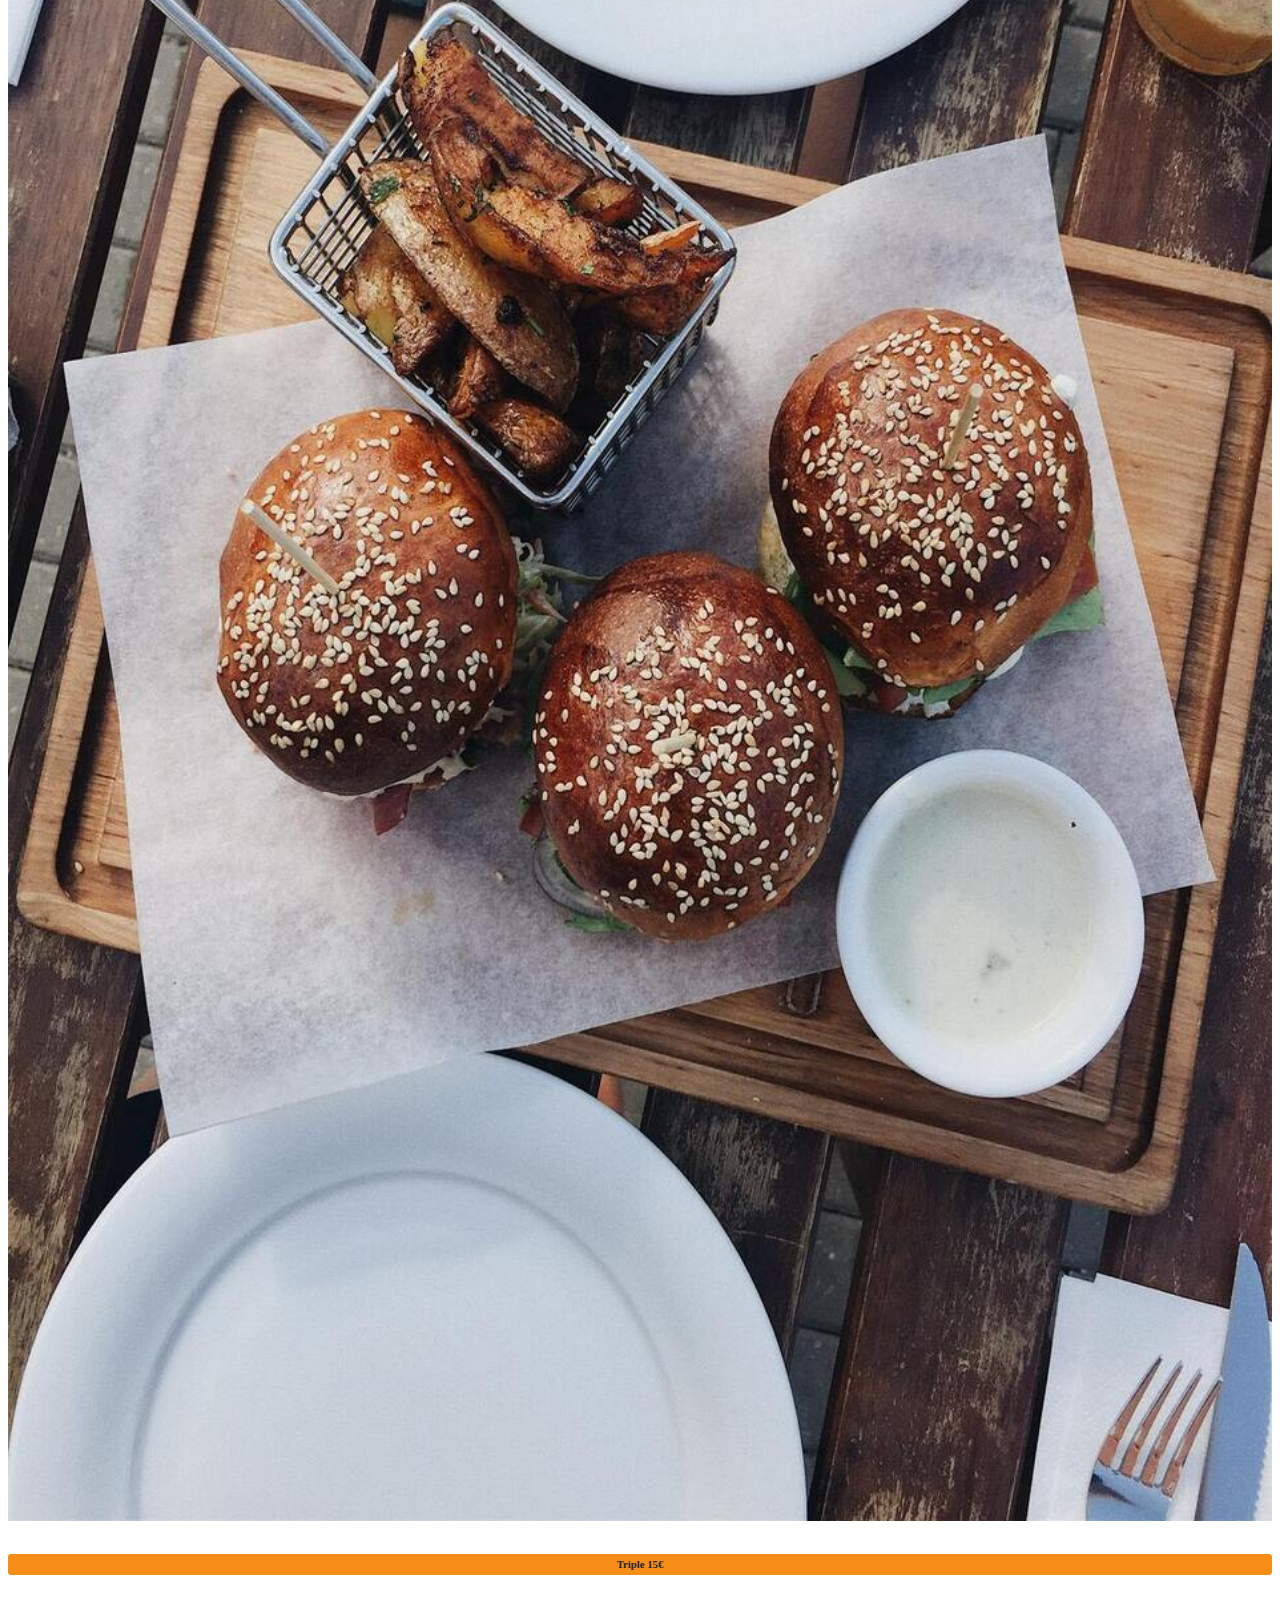
<file: burgers.html>
<!DOCTYPE html>
<html lang="en">

<head>
  <meta charset="utf-8" />
  <meta name="viewport" content="width=device-width, initial-scale=1" />
  <title>Restaurant - BeBurger - Slato Hamid</title>
  <link href="https://cdn.jsdelivr.net/npm/bootstrap@5.3.2/dist/css/bootstrap.min.css" rel="stylesheet"
    integrity="sha384-T3c6CoIi6uLrA9TneNEoa7RxnatzjcDSCmG1MXxSR1GAsXEV/Dwwykc2MPK8M2HN" crossorigin="anonymous" />
  <link rel="stylesheet" href="assets/css/style.css" />
</head>

<body>
  <!--Navigation bar-->
  <!--to keep nav bat to do top class sticky-top-->
  <nav class="navbar navbar-expand-lg text-center bg-white shadow py-3 sticky-top">
    <div class="container h-100 d-flex align-items-center justify-content-center">
      <a class="navbar-brand" href="index.html"><img src="./assets/images/logo2.png" alt="" /></a>
      <button class="navbar-toggler" type="button" data-bs-toggle="collapse" data-bs-target="#navbarNav"
        aria-controls="navbarNav" aria-expanded="false" aria-label="Toggle navigation">
        <span class="navbar-toggler-icon"></span>
      </button>
      <div class="collapse navbar-collapse" id="navbarNav">
        <ul class="navbar-nav mx-auto">
          <li class="nav-item">
            <a class="nav-link" href="index.html">Welcome</a>
          </li>

          <li class="nav-item">
            <a class="nav-link" href="menu.html">Menu</a>
          </li>
          <li class="nav-item">
            <a class="nav-link" href="gallery.html">Pictures</a>
          </li>
          <li class="nav-item">
            <a class="nav-link" href="#restaurant">Restaurant</a>
          </li>
          <li class="nav-item">
            <a class="nav-link" href="contact.html">Contact</a>
          </li>
        </ul>
        <a href="contact.html" class="btn btn-brand">Order Online</a>
      </div>
    </div>
  </nav>
  <!--Menu Buttons-->

  <section id="menu" class="bg-light">
    <div class="container">
      <div class="row">
        <div class="col-12 intro-text">
          <h1>Explore Our Menu</h1>
          <p>
            At BeBurger, we're dedicated to burger excellence. Our menu is a
            masterpiece of flavors and quality, inviting you to savor the
            finest burgers around. Join us for a burger experience like no
            other.
          </p>
        </div>
      </div>
    </div>
    <ul class="pagination justify-content-center">
      <li class="page-item">
        <a class="page-link" href="menu.html">All Products</a>
        <button class="nav-link active" id="pills-all-tab" data-bs-toggle="pill" data-bs-target="#pills-all"
          type="button" role="tab" aria-controls="pills-all" aria-selected="true">

      </li>
      <li class="page-item">
        <a class="page-link" href="burgers.html">Burgers</a>
      </li>
      <li class="page-item">
        <a class="page-link" href="Fries&Drinks.html">Fries & Drinks</a>
      </li>
      <li class="page-item">
        <a class="page-link" href="bemenu.html">BeMenu</a>
      </li>
    </ul>

    <div class="container">


      <div class="tab-content" id="pills-tabContent">
        <div class="tab-pane fade show active" id="pills-all" role="tabpanel" aria-labelledby="pills-all-tab"
          tabindex="0">

          <!--Menu Burgers-->
          <div class="tab-pane fade show" id="pills-burgers" role="tabpanel" aria-labelledby="pills-burgers-tab"
            tabindex="0">
            <div class="row gy-4">
              <div class="col-lg-3 col-sm-6">
                <div class="menu-item bg-white shadow-on-hower">
                  <img src="./assets/images/3.jpg" alt="" />
                  <div class="menu-item-content p-3">
                    <span class="badge badge-warning badge-pill mt-1 mb-2">
                      <h6 class="mt-1 mb-1">
                        <a href="">Truffle Temptation</a> 15€
                      </h6>
                    </span>
                    <span>
                      <ul class="small mt-2">
                        <li>Wagyu Beef Patty</li>
                        <li>Black Truffle Aioli</li>
                        <li>Edible Gold Leaf</li>
                        <li>Fresh Lettuce</li>
                        <li>Ripe Tomatoes</li>
                        <li>Toasted Bun</li>
                      </ul>
                    </span>
                  </div>
                </div>
              </div>
              <div class="col-lg-3 col-sm-6">
                <div class="menu-item bg-white shadow-on-hower">
                  <img src="./assets/images/4.jpg" alt="" />
                  <div class="menu-item-content p-3">
                    <span class="badge badge-warning badge-pill mt-1 mb-2">
                      <h6 class="mt-1 mb-1"><a href="">Big Double</a> 15€</h6>
                    </span>
                    <span>
                      <ul class="small mt-2">
                        <li>Beef Patties</li>
                        <li>American Cheese</li>
                        <li>Lettuce</li>
                        <li>Tomato</li>
                        <li>Pickles</li>
                        <li>Special Sauce</li>
                      </ul>
                    </span>
                  </div>
                </div>
              </div>
              <div class="col-lg-3 col-sm-6">
                <div class="menu-item bg-white shadow-on-hower">
                  <img src="./assets/images/5.jpg" alt="" />
                  <div class="menu-item-content p-3">
                    <span class="badge badge-warning badge-pill mt-1 mb-2">
                      <h6 class="mt-1 mb-1"><a href="">Big Be</a> 8€</h6>
                    </span>
                    <span>
                      <ul class="small mt-2">
                        <li>Beef Patty</li>
                        <li>Cheddar Cheese</li>
                        <li>Lettuce</li>
                        <li>Tomato</li>
                        <li>Onion</li>
                        <li>Ketchup</li>
                      </ul>
                    </span>
                  </div>
                </div>
              </div>
              <div class="col-lg-3 col-sm-6">
                <div class="menu-item bg-white shadow-on-hower">
                  <img src="./assets/images/6.jpg" alt="" />
                  <div class="menu-item-content p-3">
                    <span class="badge badge-warning badge-pill mt-1 mb-2">
                      <h6 class="mt-1 mb-1"><a href="">Classic</a> 6€</h6>
                    </span>
                    <span>
                      <ul class="small mt-2">
                        <li>Beef Patty</li>
                        <li>Tomato</li>
                        <li>Onion</li>
                        <li>Ketchup</li>
                        <li>Mustard</li>
                        <li>Pickle Slices</li>
                      </ul>
                    </span>
                  </div>
                </div>
              </div>
              <div class="col-lg-3 col-sm-6">
                <div class="menu-item bg-white shadow-on-hower">
                  <img src="./assets/images/7.jpg" alt="" />
                  <div class="menu-item-content p-3">
                    <span class="badge badge-warning badge-pill mt-1 mb-2">
                      <h6 class="mt-1 mb-1">
                        <a href="">Creamy Burger</a> 12€
                      </h6>
                    </span>
                    <span>
                      <ul class="small mt-2">
                        <li>Beef Patty</li>
                        <li>Swiss Cheese</li>
                        <li>Crispy Bacon</li>
                        <li>Sautéed Mushrooms</li>
                        <li>Garlic Aioli</li>
                        <li>Buttery Brioche Bun</li>
                      </ul>
                    </span>
                  </div>
                </div>
              </div>
              <div class="col-lg-3 col-sm-6">
                <div class="menu-item bg-white shadow-on-hower">
                  <img src="./assets/images/8.jpg" alt="" />
                  <div class="menu-item-content p-3">
                    <span class="badge badge-warning badge-pill mt-1 mb-2">
                      <h6 class="mt-1 mb-1"><a href="">Eggy Burger</a> 13€</h6>
                    </span>
                    <span>
                      <ul class="small mt-2">
                        <li>Beef Patty</li>
                        <li>American Cheese</li>
                        <li>Fried Egg</li>
                        <li>Hash Browns</li>
                        <li>Ketchup</li>
                        <li>Brioche Bun</li>
                      </ul>
                    </span>
                  </div>
                </div>
              </div>
              <div class="col-lg-3 col-sm-6">
                <div class="menu-item bg-white shadow-on-hower">
                  <img src="./assets/images/9.jpg" alt="" />
                  <div class="menu-item-content p-3">
                    <span class="badge badge-warning badge-pill mt-1 mb-2">
                      <h6 class="mt-1 mb-1"><a href="">Triple</a> 15€</h6>
                    </span>
                    <span>
                      <ul class="small mt-2">
                        <li>Beef Patty</li>
                        <li>American Cheese</li>
                        <li>Pickle Slices</li>
                        <li>Chicken Patty</li>
                        <li>Lettuce</li>
                        <li>Mayonnaise</li>
                        <li>Veggie Patty</li>
                      </ul>
                    </span>
                  </div>
                </div>
              </div>
              <div class="col-lg-3 col-sm-6">
                <div class="menu-item bg-white shadow-on-hower">
                  <img src="./assets/images/10.jpg" alt="" />
                  <div class="menu-item-content p-3">
                    <span class="badge badge-warning badge-pill mt-1 mb-2">
                      <h6 class="mt-1 mb-1">
                        <a href="">Mystic Burger</a> 11€
                      </h6>
                    </span>
                    <span>
                      <ul class="small mt-2">
                        <li>Beef Patty</li>
                        <li>American Cheese</li>
                        <li>Lettuce</li>
                        <li>Tomato</li>
                        <li>Pickle Slices</li>
                        <li>Special Sauces</li>
                      </ul>
                    </span>
                  </div>
                </div>
              </div>
              <div class="col-lg-3 col-sm-6">
                <div class="menu-item bg-white shadow-on-hower">
                  <img src="./assets/images/11.jpg" alt="" />
                  <div class="menu-item-content p-3">
                    <span class="badge badge-warning badge-pill mt-1 mb-2">
                      <h6 class="mt-1 mb-1">
                        <a href="">Classic Bacon</a> 11€
                      </h6>
                    </span>
                    <span>
                      <ul class="small mt-2">
                        <li>Beef Patty</li>
                        <li>Bacon Strips</li>
                        <li>American Cheese</li>
                        <li>Lettuce</li>
                        <li>Tomato</li>
                        <li>Brioche Bun</li>
                      </ul>
                    </span>
                  </div>
                </div>
              </div>
              <div class="col-lg-3 col-sm-6">
                <div class="menu-item bg-white shadow-on-hower">
                  <img src="./assets/images/12.jpg" alt="" />
                  <div class="menu-item-content p-3">
                    <span class="badge badge-warning badge-pill mt-1 mb-2">
                      <h6 class="mt-1 mb-1">
                        <a href="">Triple Cheese</a> 11€
                      </h6>
                    </span>
                    <span>
                      <ul class="small mt-2">
                        <li>Three Beef Patties</li>
                        <li>American Cheese</li>
                        <li>Cheddar Cheese</li>
                        <li>Swiss Cheese</li>

                        <li>Ketchup</li>
                        <li>Mustard</li>
                        <li>Brioche Bun</li>
                      </ul>
                    </span>
                  </div>
                </div>
              </div>
            </div>
          </div>




        </div>
      </div>
              <ul class="pagination justify-content-center">
        <li class="page-item">
          <a class="page-link" href="menu.html">All Products</a>
          <button
            class="nav-link active"
            id="pills-all-tab"
            data-bs-toggle="pill"
            data-bs-target="#pills-all"
            type="button"
            role="tab"
            aria-controls="pills-all"
            aria-selected="true"
          >
      
        </li>
        <li class="page-item">
          <a class="page-link" href="burgers.html">Burgers</a>
        </li>
        <li class="page-item">
          <a class="page-link" href="Fries&Drinks.html">Fries & Drinks</a>
        </li>
        <li class="page-item">
          <a class="page-link" href="bemenu.html">BeMenu</a>
        </li>
      </ul>
  </section>

  <script src="https://cdn.jsdelivr.net/npm/bootstrap@5.3.2/dist/js/bootstrap.bundle.min.js"
    integrity="sha384-C6RzsynM9kWDrMNeT87bh95OGNyZPhcTNXj1NW7RuBCsyN/o0jlpcV8Qyq46cDfL"
    crossorigin="anonymous"></script>
</body>

</html>
</file>
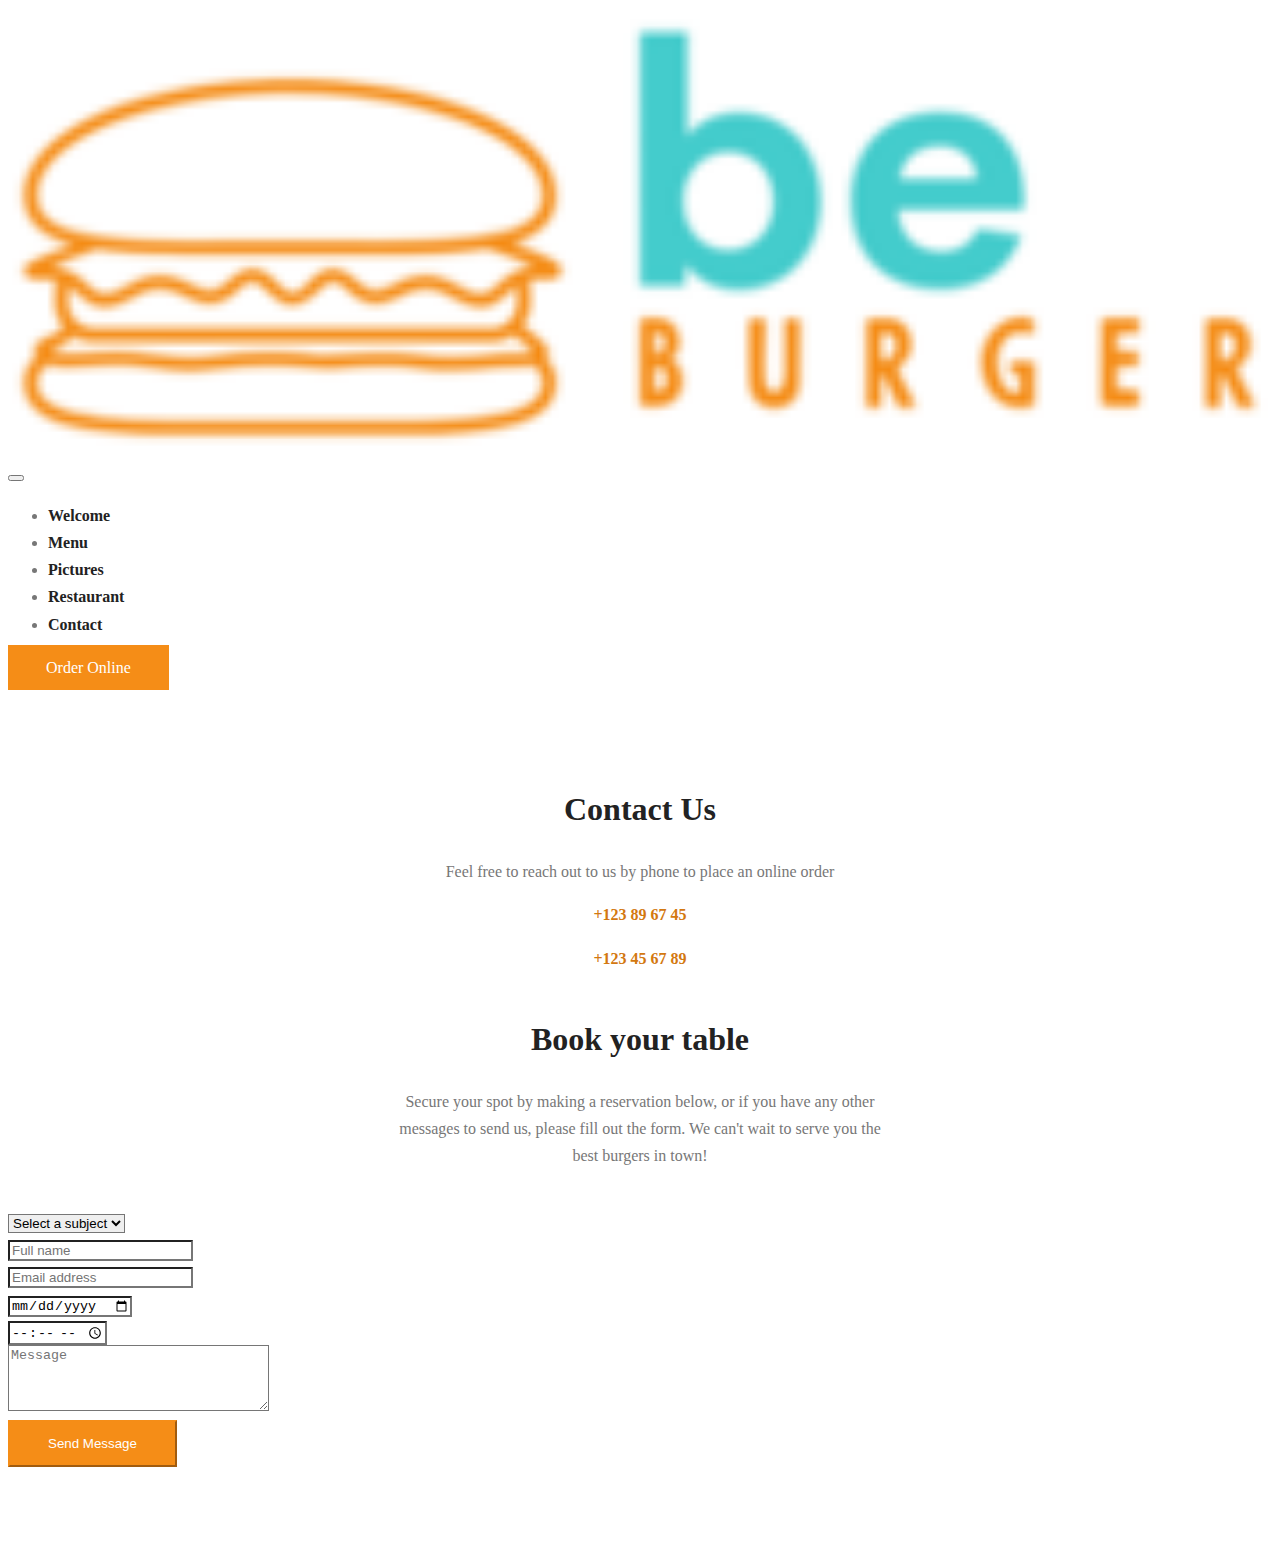
<file: contact.html>
<!DOCTYPE html>
<html lang="en">
  <head>
    <meta charset="utf-8" />
    <meta name="viewport" content="width=device-width, initial-scale=1" />
    <title>Restaurant - BeBurger - Slato Hamid</title>
    <link
      href="https://cdn.jsdelivr.net/npm/bootstrap@5.3.2/dist/css/bootstrap.min.css"
      rel="stylesheet"
      integrity="sha384-T3c6CoIi6uLrA9TneNEoa7RxnatzjcDSCmG1MXxSR1GAsXEV/Dwwykc2MPK8M2HN"
      crossorigin="anonymous"
    />
    <link rel="stylesheet" href="assets/css/style.css" />
  </head>

  <body>
    <!--Navigation bar-->
    <!--to keep nav bat to do top class sticky-top-->
    <nav
      class="navbar navbar-expand-lg text-center bg-white shadow py-3 sticky-top"
    >
      <div
        class="container h-100 d-flex align-items-center justify-content-center"
      >
        <a class="navbar-brand" href="index.html"
          ><img src="./assets/images/logo2.png" alt=""
        /></a>
        <button
          class="navbar-toggler"
          type="button"
          data-bs-toggle="collapse"
          data-bs-target="#navbarNav"
          aria-controls="navbarNav"
          aria-expanded="false"
          aria-label="Toggle navigation"
        >
          <span class="navbar-toggler-icon"></span>
        </button>
        <div class="collapse navbar-collapse" id="navbarNav">
          <ul class="navbar-nav mx-auto">
            <li class="nav-item">
              <a class="nav-link" href="index.html">Welcome</a>
            </li>

            <li class="nav-item">
              <a class="nav-link" href="menu.html">Menu</a>
            </li>
            <li class="nav-item">
              <a class="nav-link" href="gallery.html">Pictures</a>
            </li>
            <li class="nav-item">
              <a class="nav-link" href="restaurant.html">Restaurant</a>
            </li>
            <li class="nav-item">
              <a class="nav-link" href="contact.html">Contact</a>
            </li>
          </ul>
          <a href="contact.html" class="btn btn-brand">Order Online</a>
        </div>
      </div>
    </nav>
    <!--Reservation-->

    <section id="reservation">
      <div class="container">
        <div class="row">
          <div class="col-12 intro-text">
            <h1>Contact Us</h1>
            <p>
              Feel free to reach out to us by phone to place an online order
            </p>

            <p>
              <a class="phone" href="">+123 89 67 45</a>
            </p>
            <p>
              <a class="phone" href="">+123 45 67 89</a>
            </p>
          </div>
        </div>
        <div class="row">
          <div class="col-12 intro-text">
            <h1>Book your table</h1>
            <p>
              Secure your spot by making a reservation below, or if you have any
              other messages to send us, please fill out the form. We can't wait
              to serve you the best burgers in town!
            </p>
          </div>
        </div>

        <form action="" class="row justify-content-center">
          <div class="col-lg-8">
            <div class="row g-3">
              <div class="form-group col-md-12">
                <select id="messageSubject" class="form-control" required>
                  <option value="" disabled selected>Select a subject</option>
                  <option value="General Inquiry">General Inquiry</option>
                  <option value="Reservation">Reservation</option>
                  <option value="Feedback">Feedback</option>
                  <option value="Other">Other</option>
                </select>
              </div>
              <div class="form-group col-md-6">
                <input
                  type="text"
                  class="form-control"
                  placeholder="Full name"
                  required
                />
              </div>
              <div class="form-group col-md-6">
                <input
                  type="email"
                  class="form-control"
                  placeholder="Email address"
                  required
                />
              </div>
              <div class="form-group col-md-6">
                <input
                  type="date"
                  class="form-control"
                  placeholder="Date"
                  required
                />
              </div>
              <div class="form-group col-md-6">
                <input
                  type="time"
                  class="form-control"
                  placeholder="Time"
                  required
                />
              </div>

              <div class="form-group col-md-12">
                <textarea
                  name=""
                  id=""
                  cols="30"
                  rows="4"
                  class="form-control"
                  placeholder="Message"
                ></textarea>
              </div>
              <div class="form-group text-center col-md-12">
                <button type="submit" class="btn btn-brand">
                  Send Message
                </button>
              </div>
            </div>
          </div>
        </form>
      </div>
    </section>
  </body>
  <script
    src="https://cdn.jsdelivr.net/npm/bootstrap@5.3.2/dist/js/bootstrap.bundle.min.js"
    integrity="sha384-C6RzsynM9kWDrMNeT87bh95OGNyZPhcTNXj1NW7RuBCsyN/o0jlpcV8Qyq46cDfL"
    crossorigin="anonymous"
  ></script>
</html>
</file>
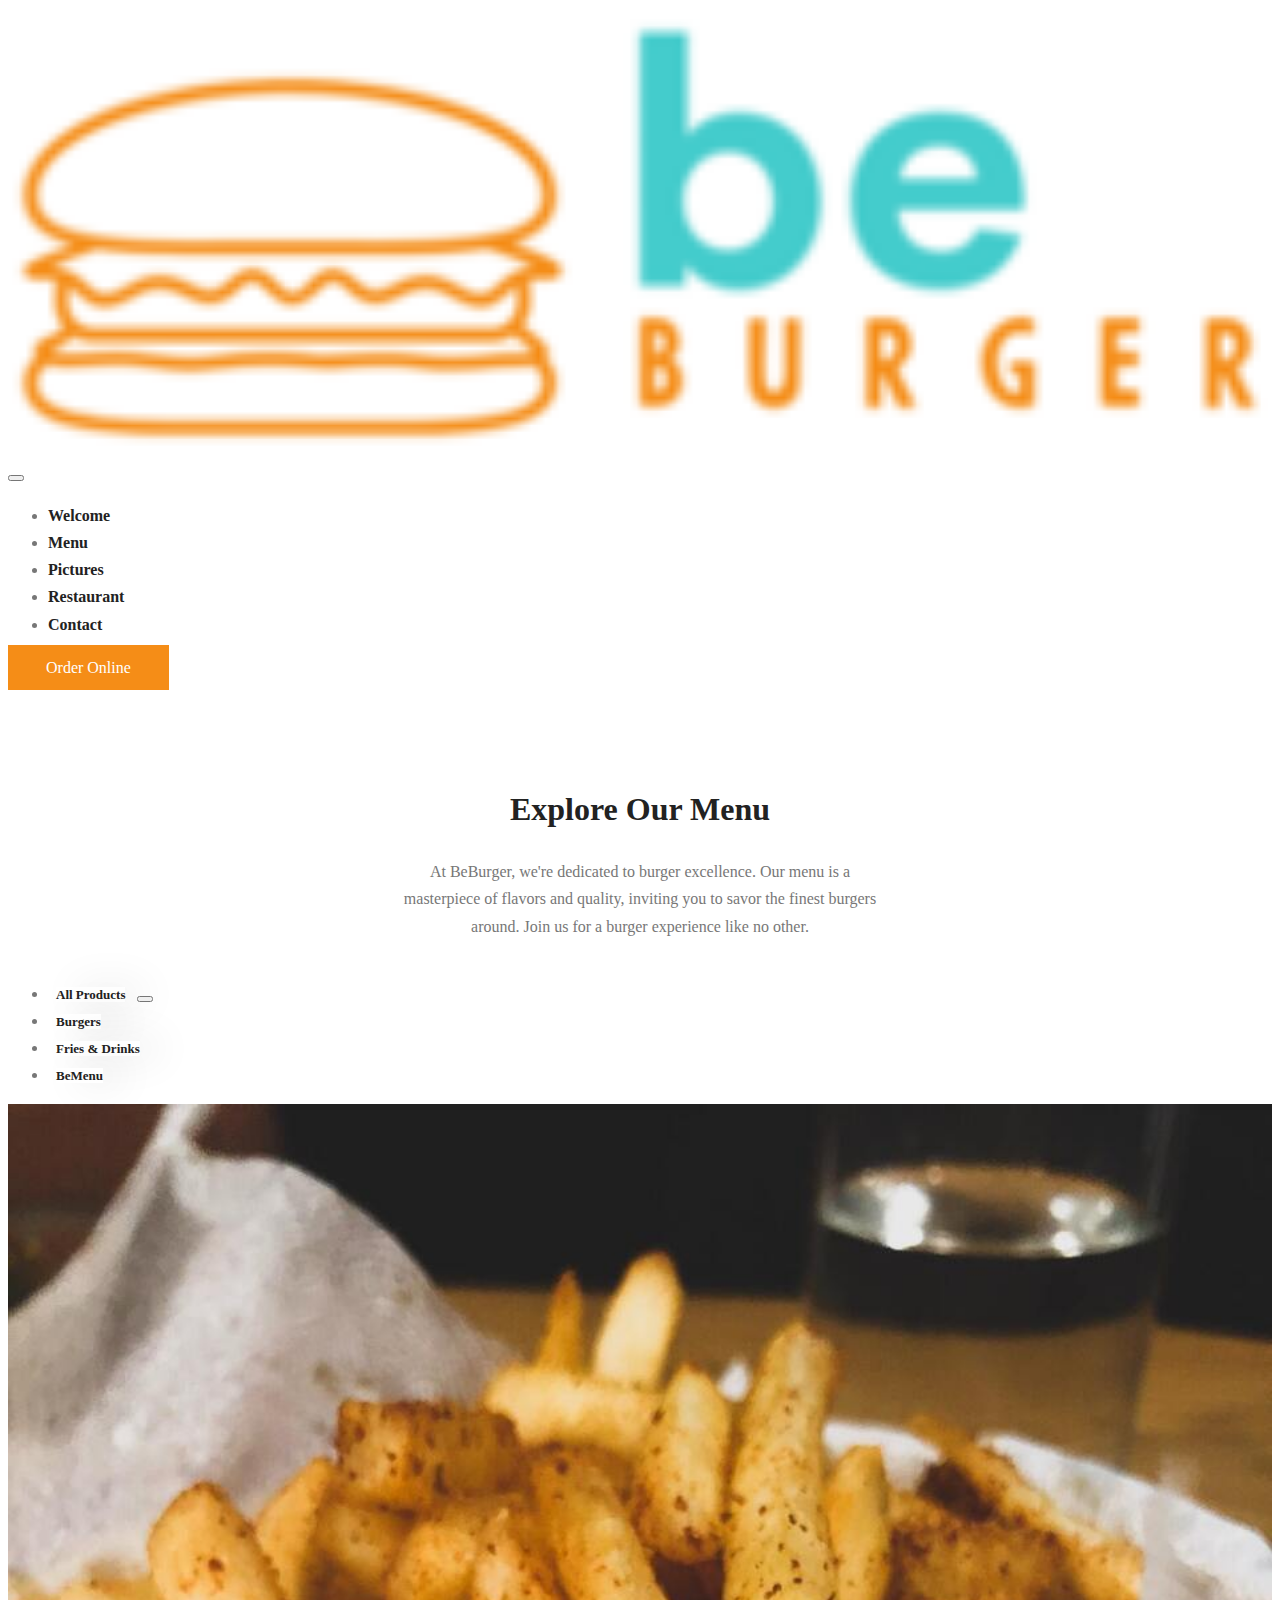
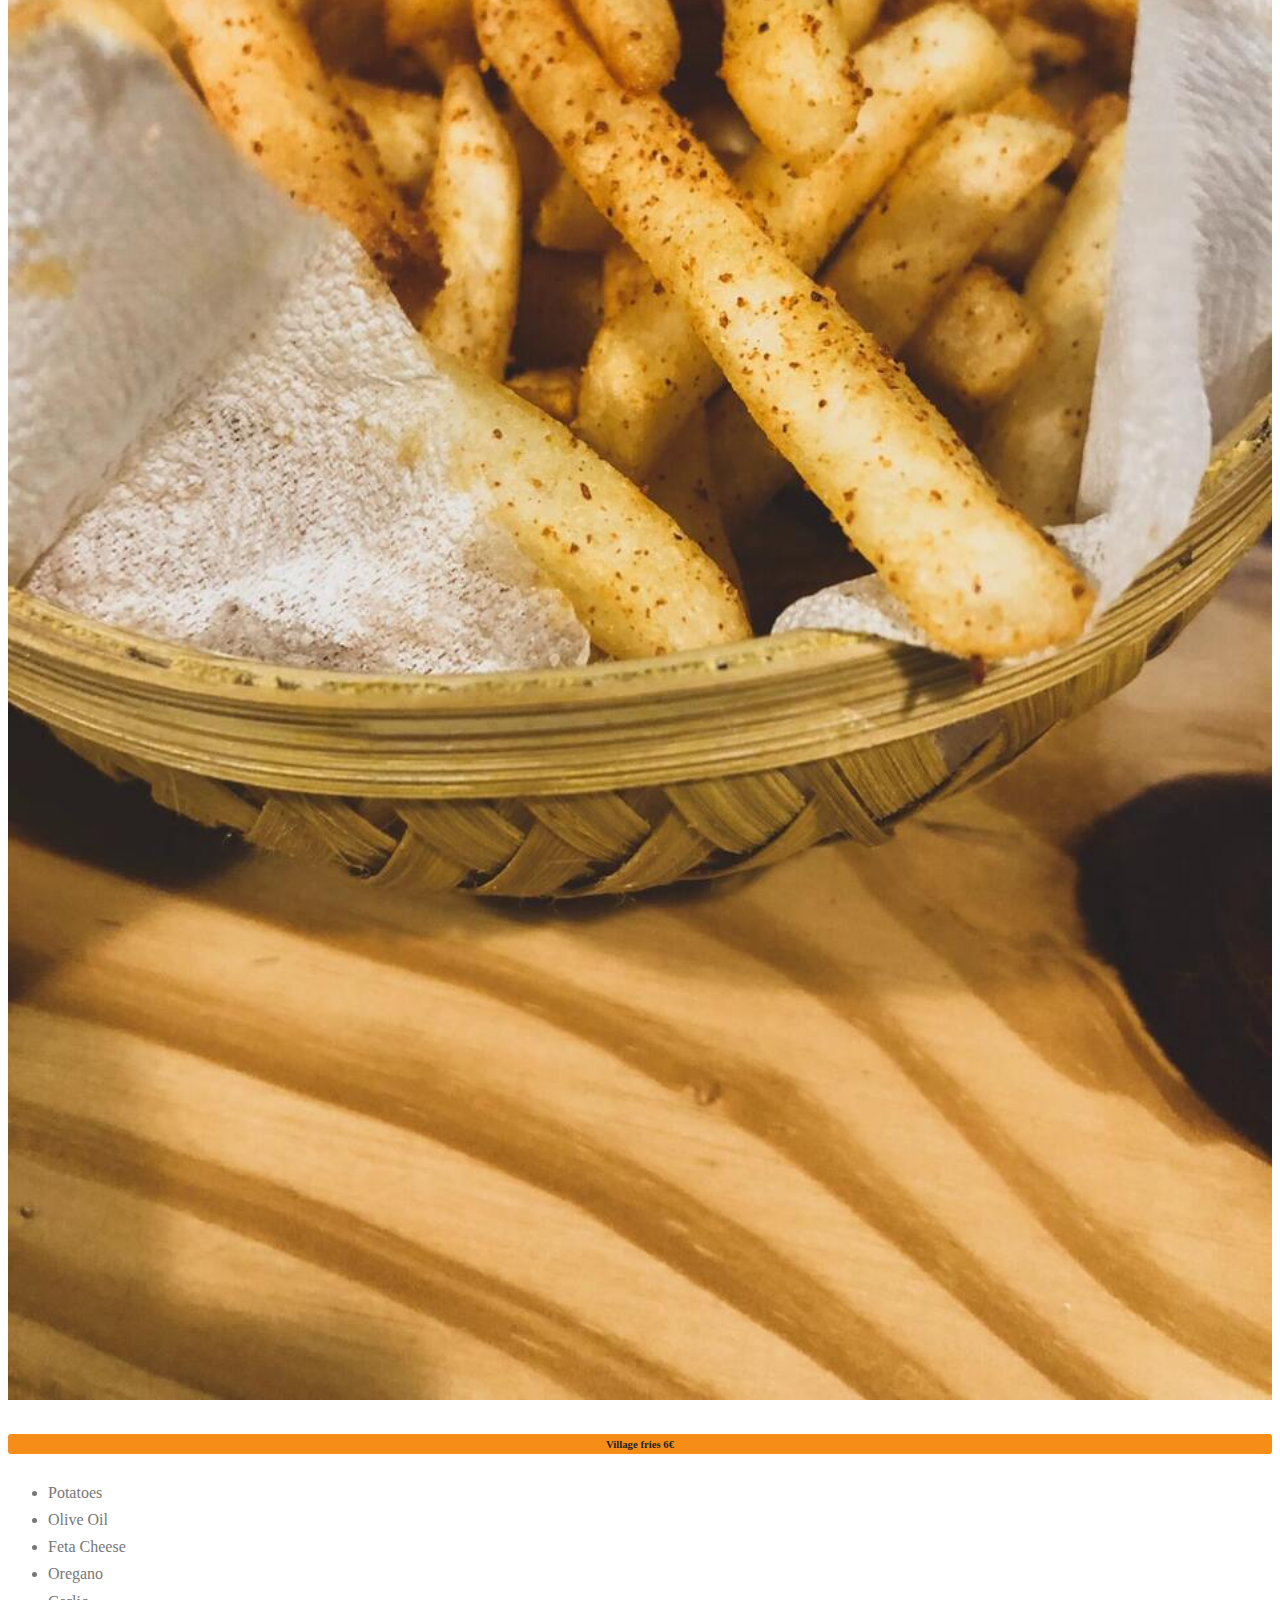
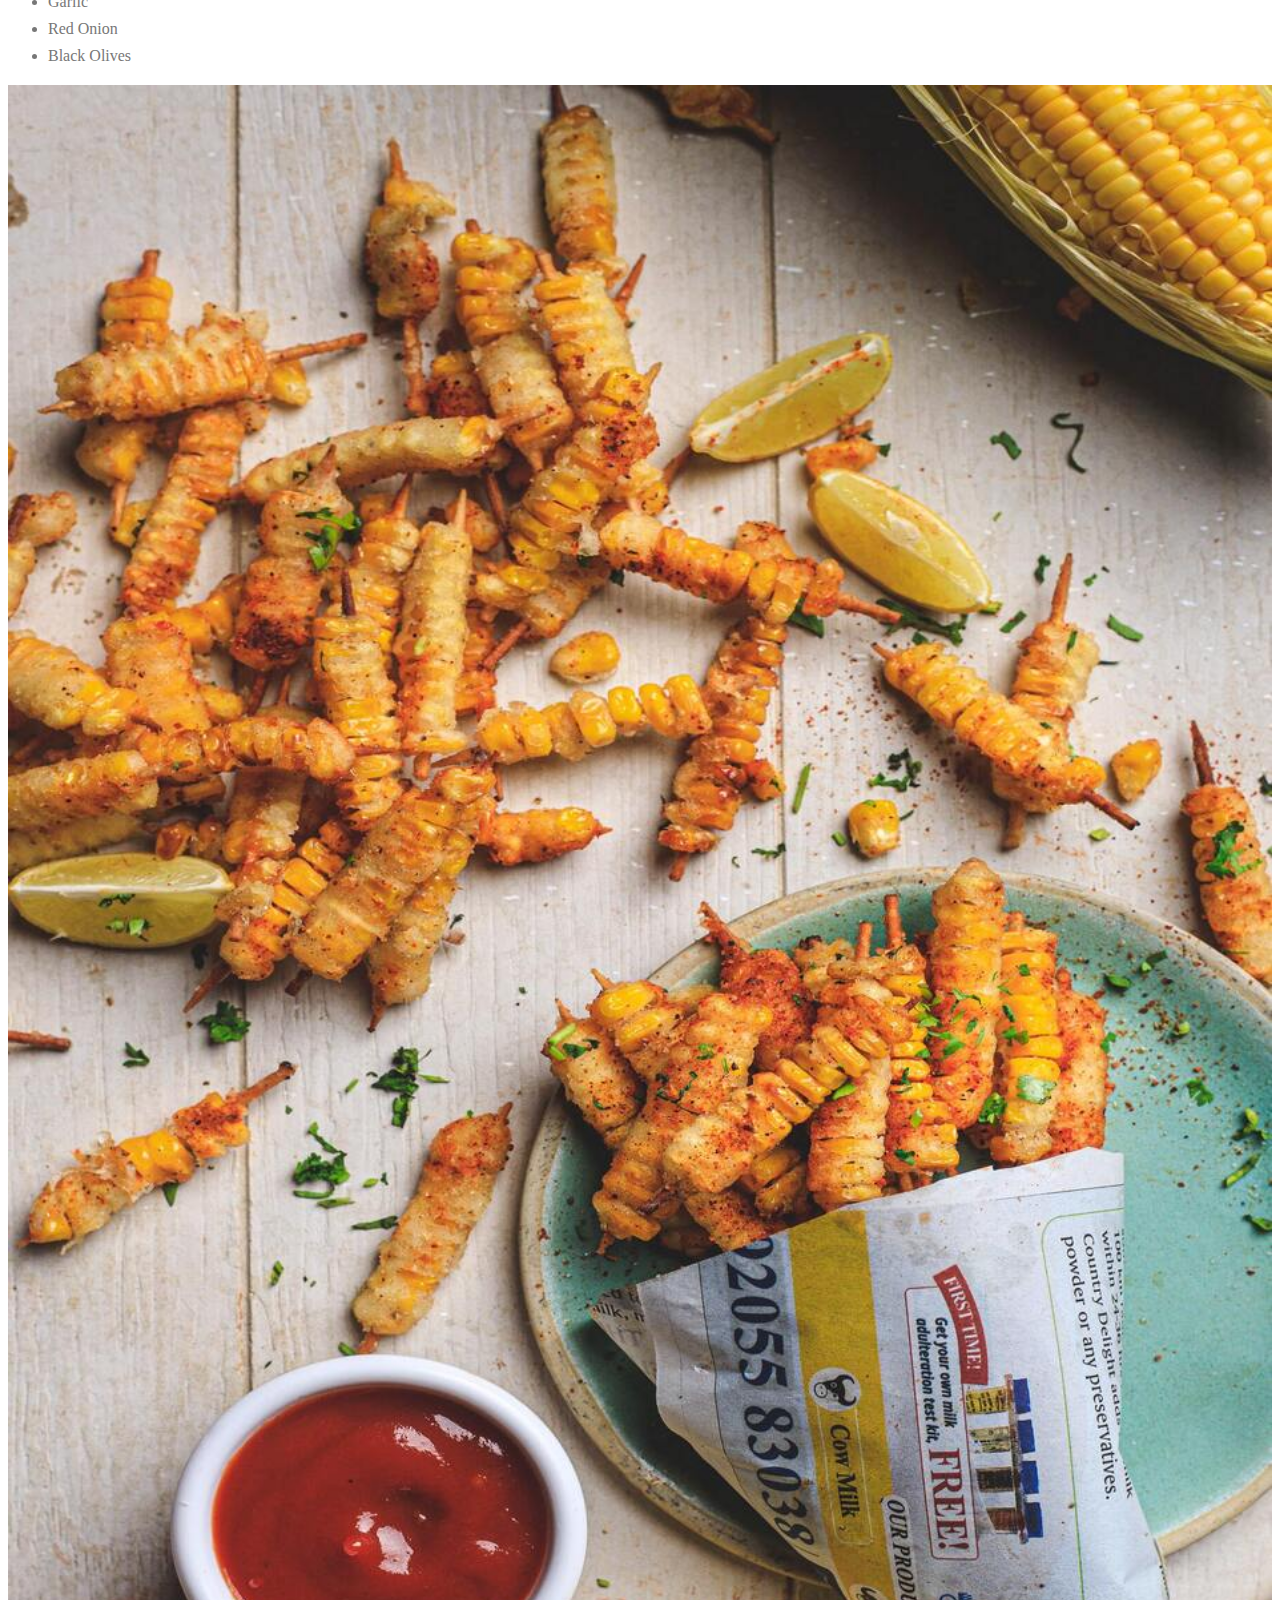
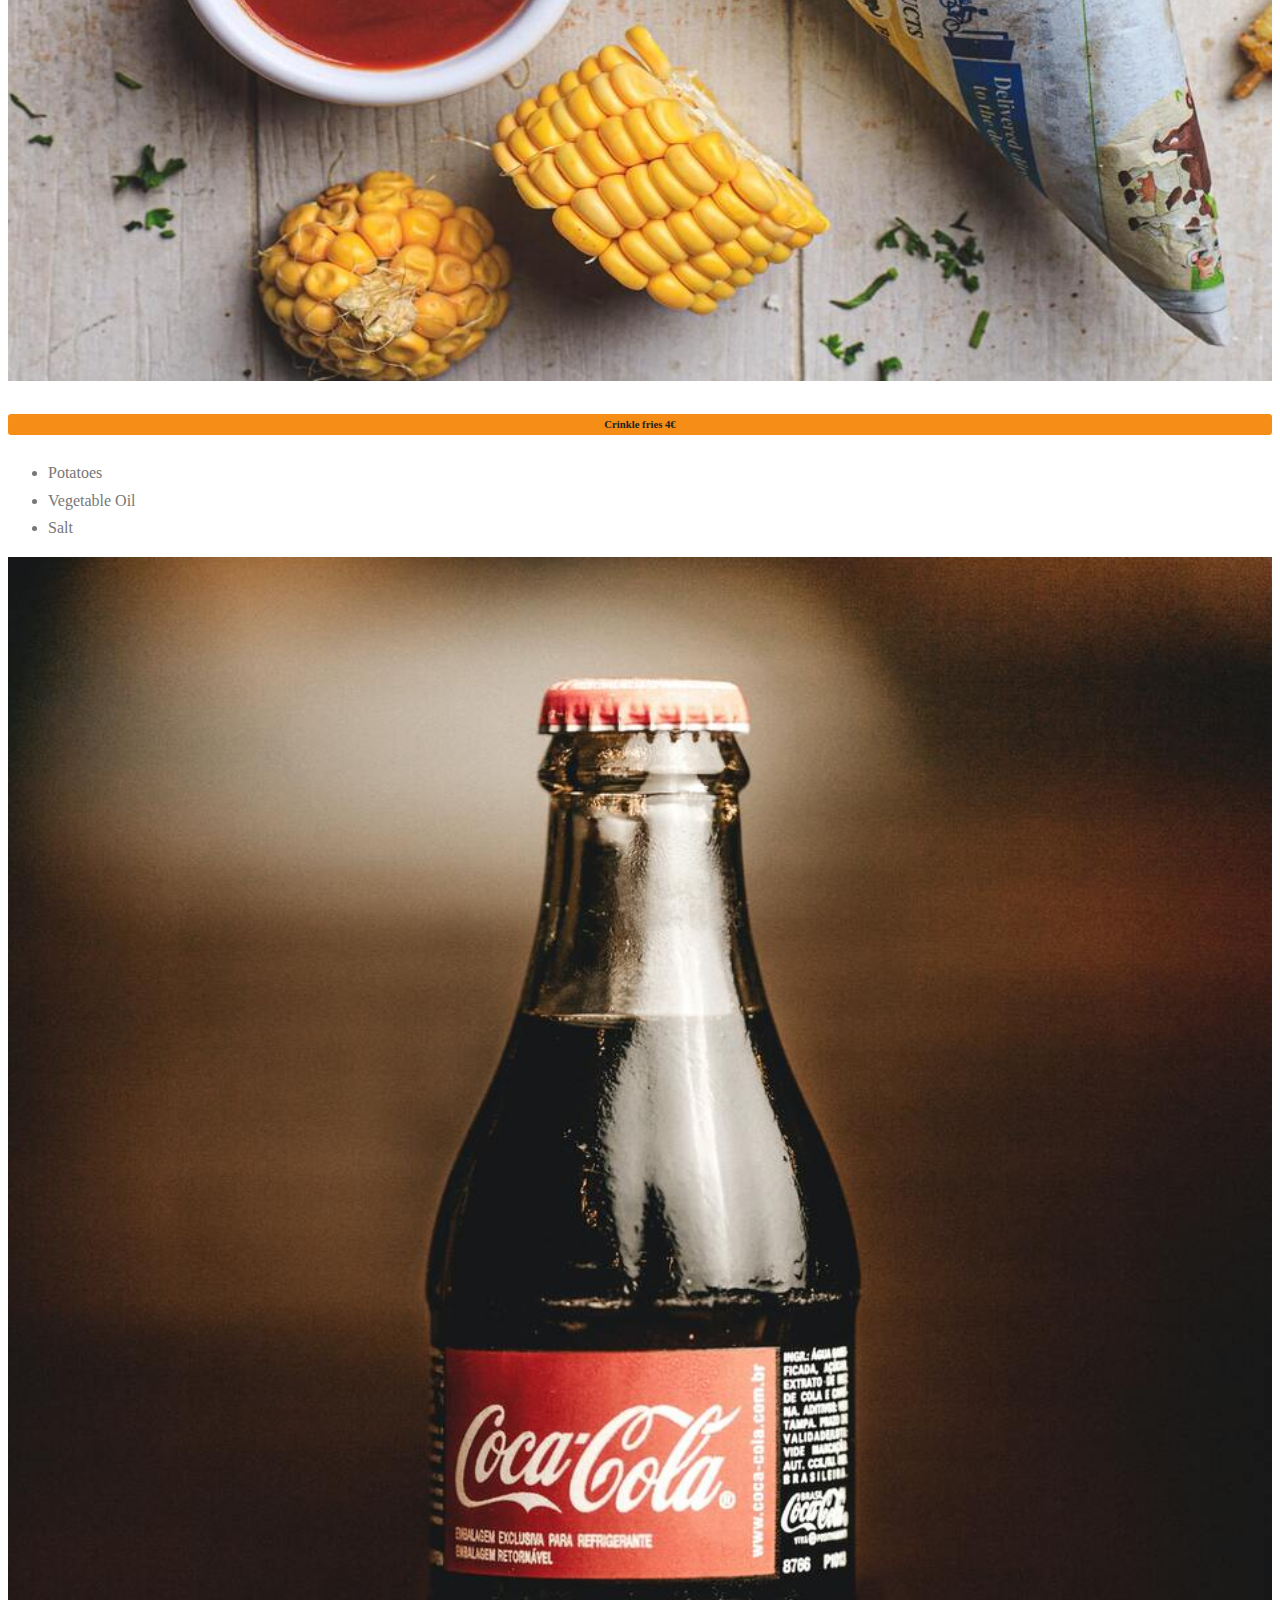
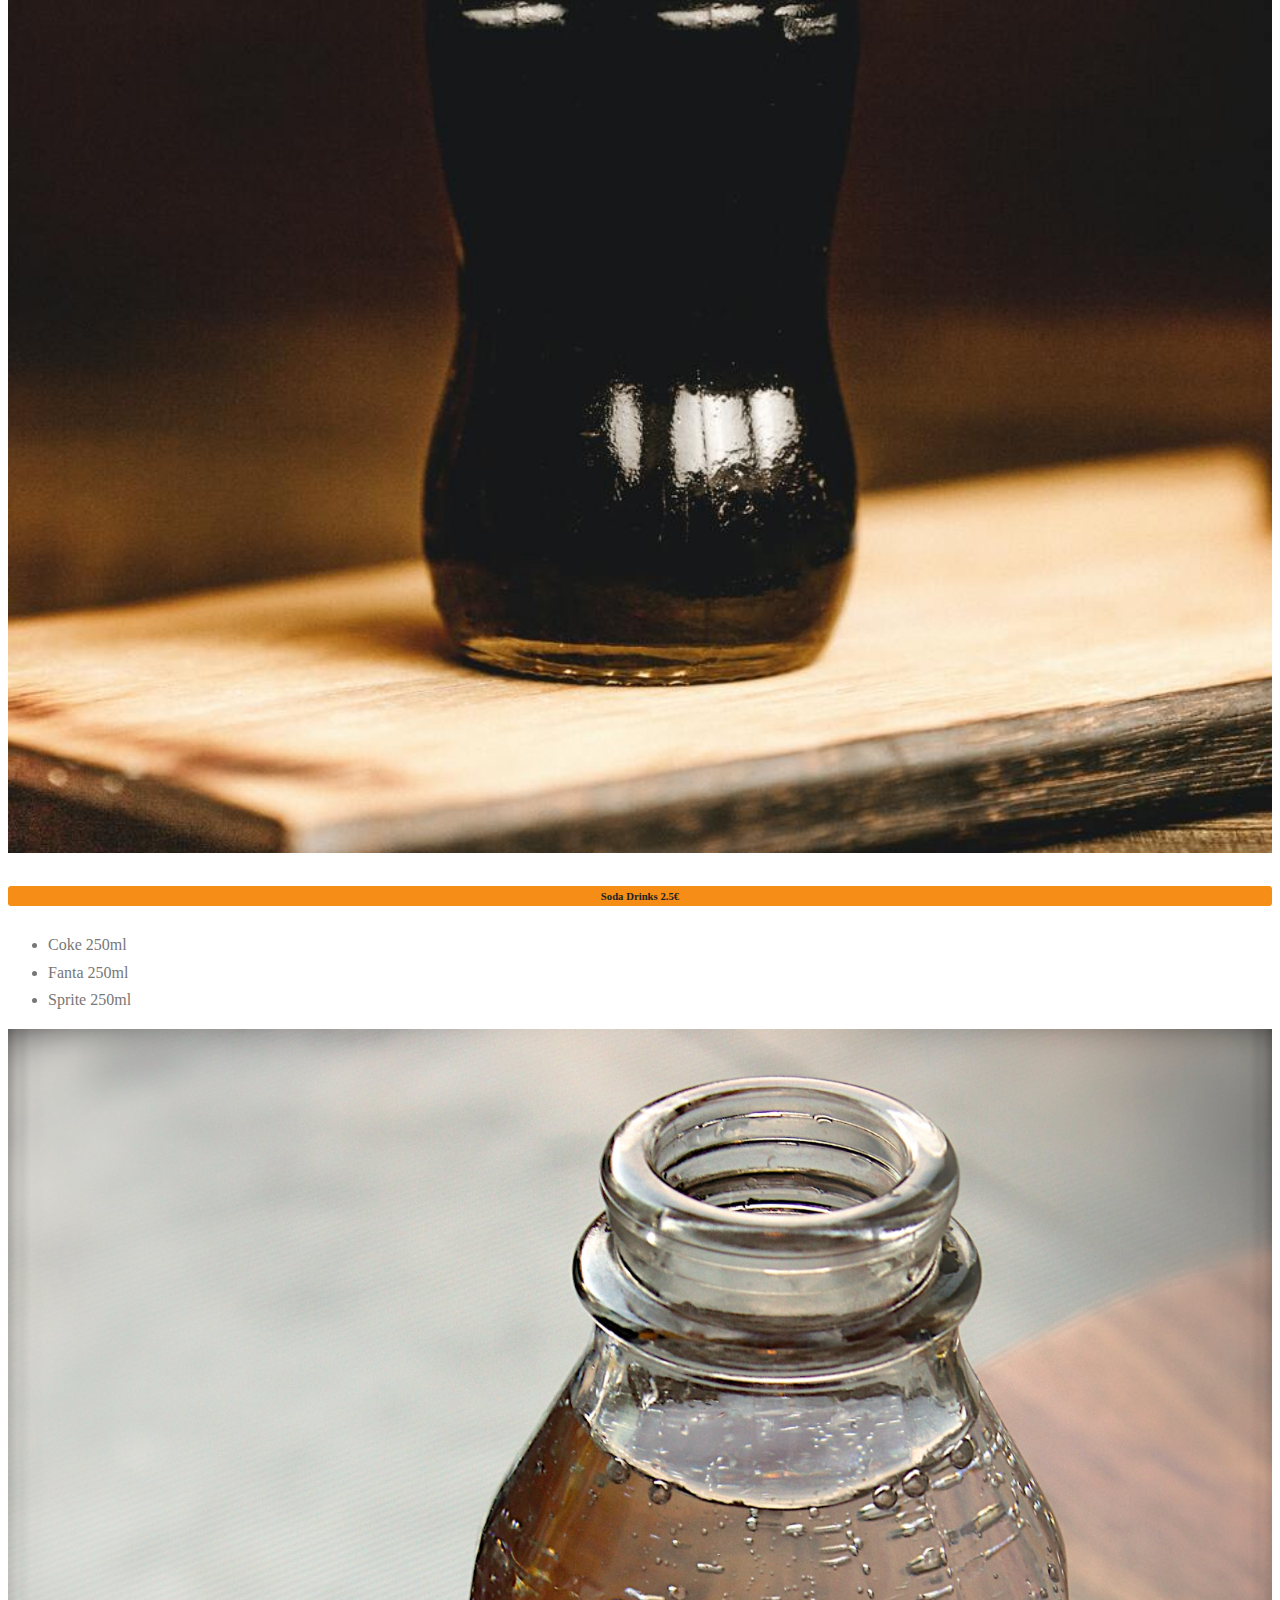
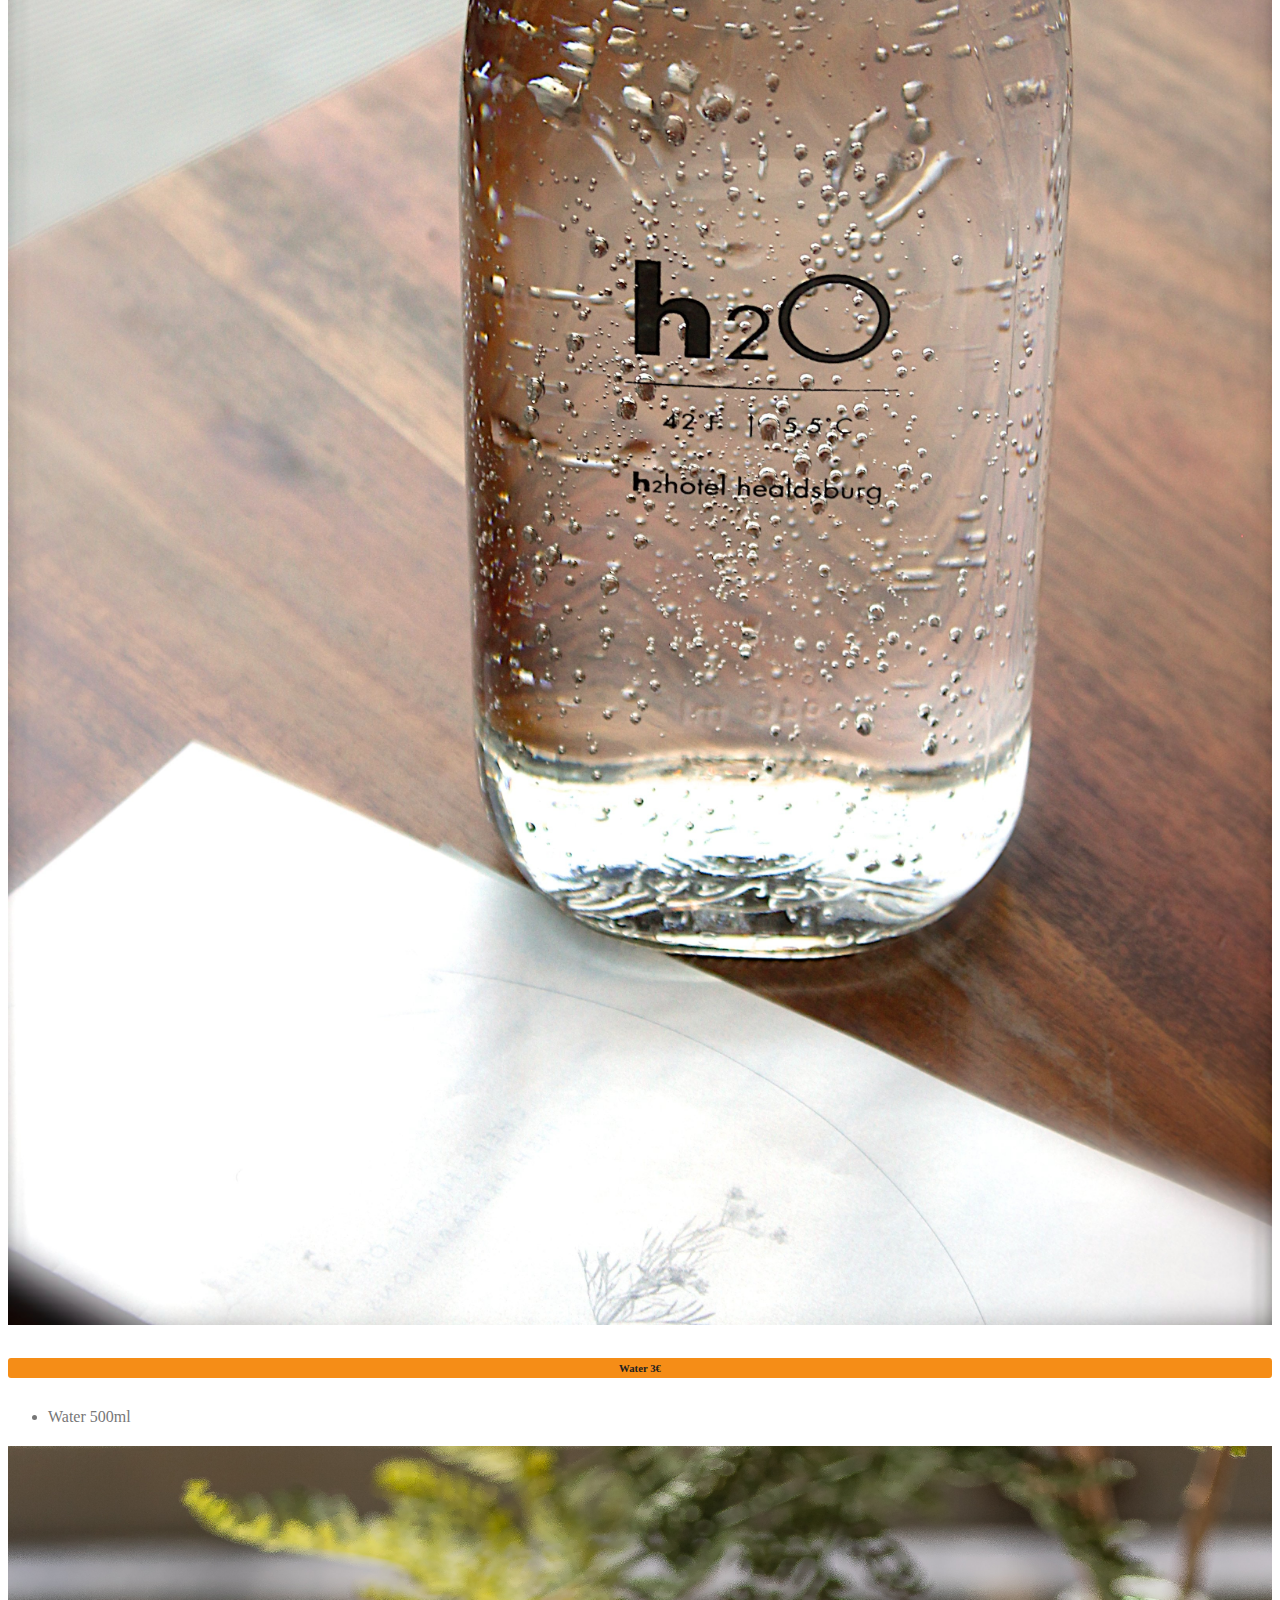
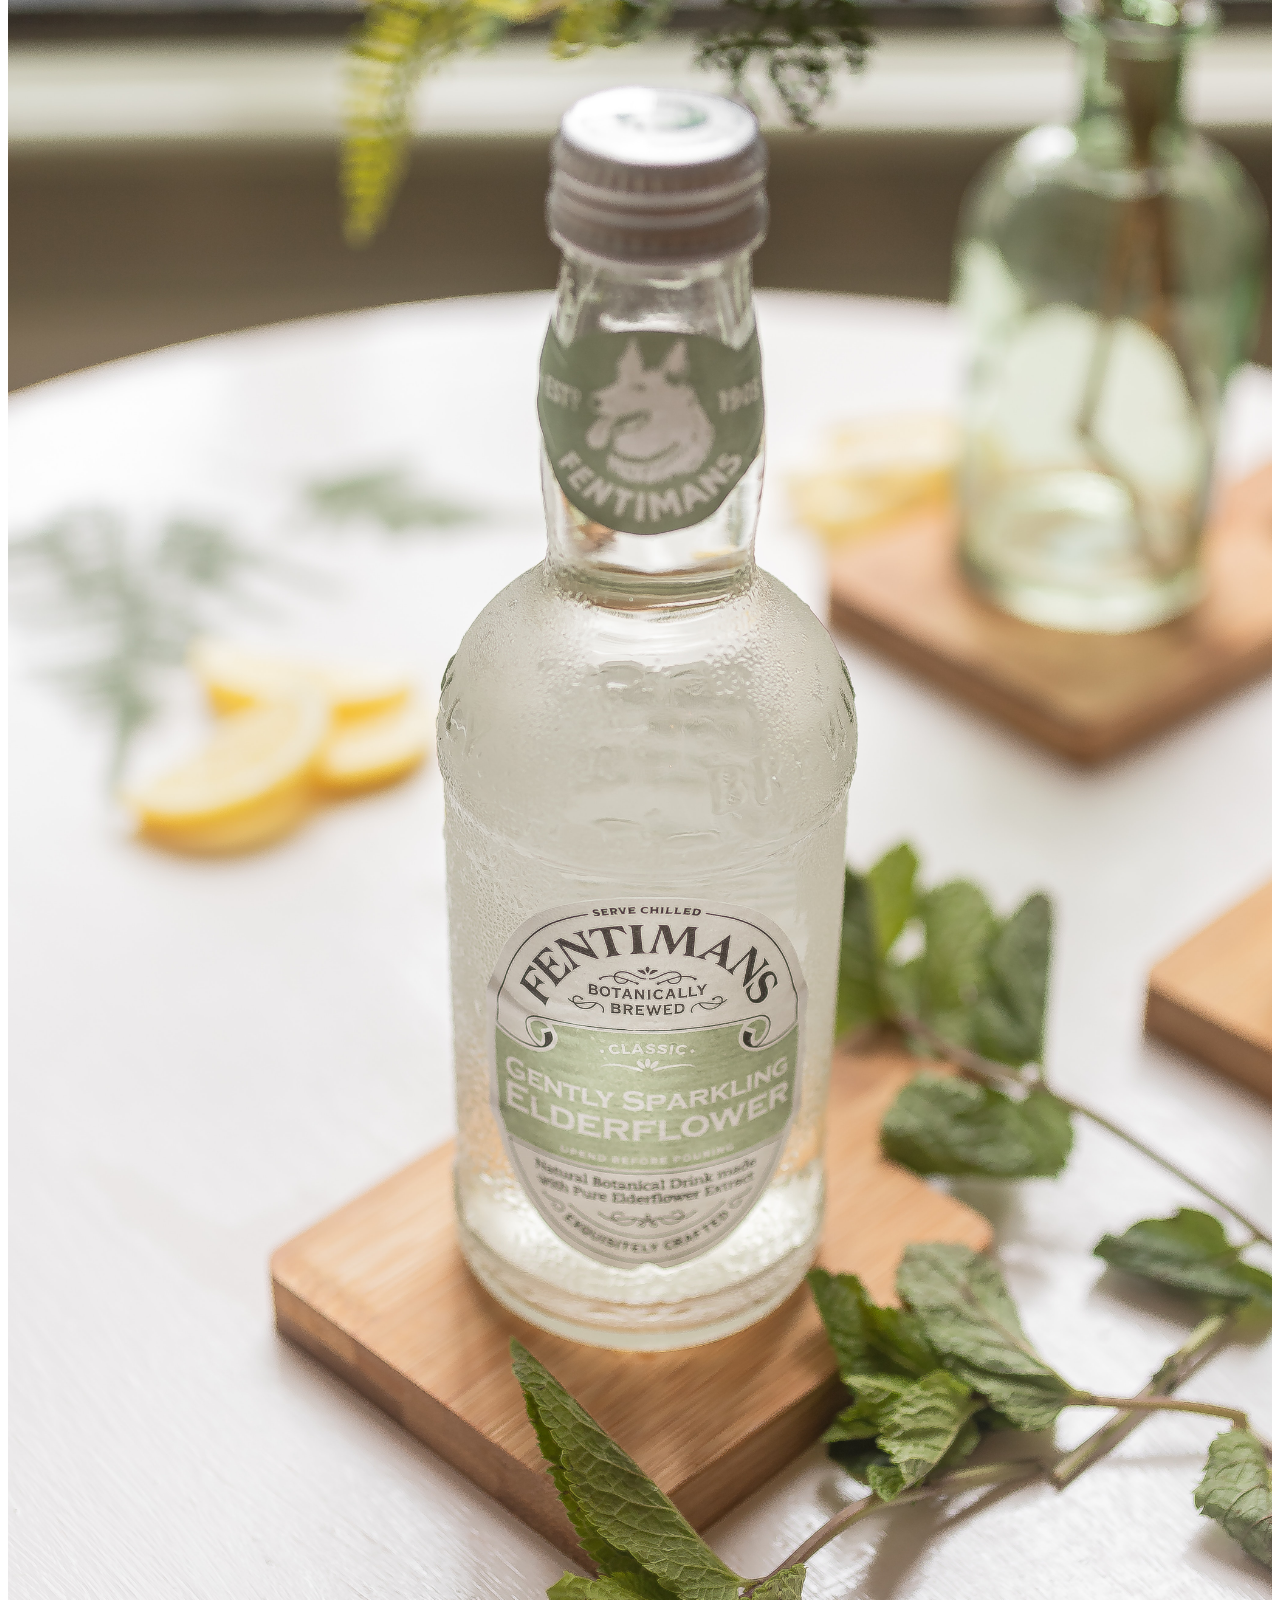
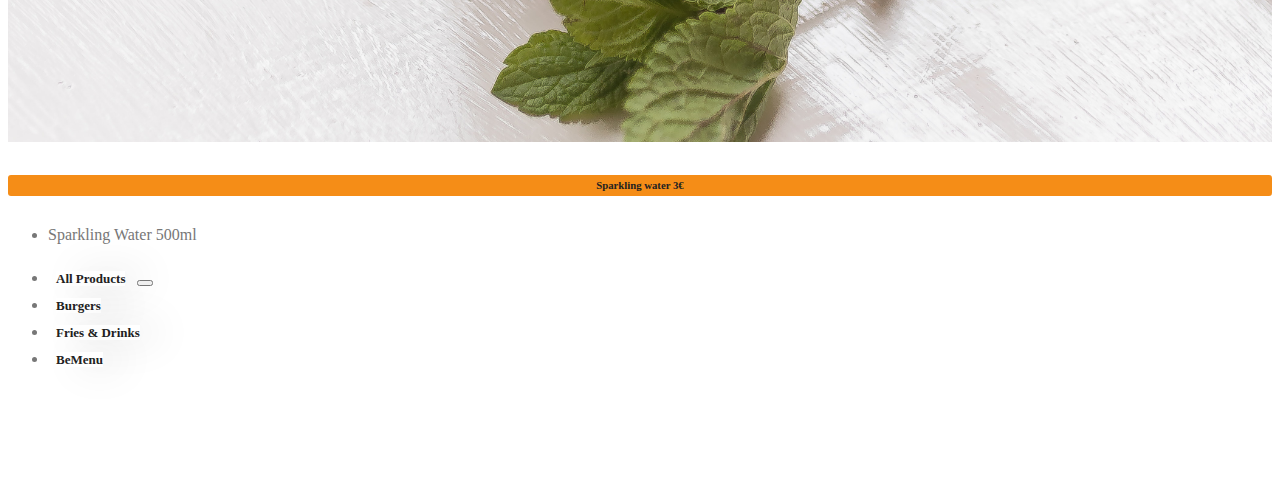
<file: Fries&Drinks.html>
<!DOCTYPE html>
<html lang="en">

<head>
  <meta charset="utf-8" />
  <meta name="viewport" content="width=device-width, initial-scale=1" />
  <title>Restaurant - BeBurger - Slato Hamid</title>
  <link href="https://cdn.jsdelivr.net/npm/bootstrap@5.3.2/dist/css/bootstrap.min.css" rel="stylesheet"
    integrity="sha384-T3c6CoIi6uLrA9TneNEoa7RxnatzjcDSCmG1MXxSR1GAsXEV/Dwwykc2MPK8M2HN" crossorigin="anonymous" />
  <link rel="stylesheet" href="assets/css/style.css" />
</head>

<body>
  <!--Navigation bar-->
  <!--to keep nav bat to do top class sticky-top-->
  <nav class="navbar navbar-expand-lg text-center bg-white shadow py-3 sticky-top">
    <div class="container h-100 d-flex align-items-center justify-content-center">
      <a class="navbar-brand" href="index.html"><img src="./assets/images/logo2.png" alt="" /></a>
      <button class="navbar-toggler" type="button" data-bs-toggle="collapse" data-bs-target="#navbarNav"
        aria-controls="navbarNav" aria-expanded="false" aria-label="Toggle navigation">
        <span class="navbar-toggler-icon"></span>
      </button>
      <div class="collapse navbar-collapse" id="navbarNav">
        <ul class="navbar-nav mx-auto">
          <li class="nav-item">
            <a class="nav-link" href="index.html">Welcome</a>
          </li>

          <li class="nav-item">
            <a class="nav-link" href="menu.html">Menu</a>
          </li>
          <li class="nav-item">
            <a class="nav-link" href="gallery.html">Pictures</a>
          </li>
          <li class="nav-item">
            <a class="nav-link" href="#restaurant">Restaurant</a>
          </li>
          <li class="nav-item">
            <a class="nav-link" href="#contact">Contact</a>
          </li>
        </ul>
        <a href="contact.html" class="btn btn-brand">Order Online</a>
      </div>
    </div>
  </nav>
  <!--Menu Buttons-->

  <section id="menu" class="bg-light">
    <div class="container">
      <div class="row">
        <div class="col-12 intro-text">
          <h1>Explore Our Menu</h1>
          <p>
            At BeBurger, we're dedicated to burger excellence. Our menu is a
            masterpiece of flavors and quality, inviting you to savor the
            finest burgers around. Join us for a burger experience like no
            other.
          </p>
        </div>
      </div>
    </div>

    <div class="container">
      <ul class="pagination justify-content-center">
        <li class="page-item">
          <a class="page-link" href="menu.html">All Products</a>
          <button class="nav-link active" id="pills-all-tab" data-bs-toggle="pill" data-bs-target="#pills-all"
            type="button" role="tab" aria-controls="pills-all" aria-selected="true">

        </li>
        <li class="page-item">
          <a class="page-link" href="burgers.html">Burgers</a>
        </li>
        <li class="page-item">
          <a class="page-link" href="Fries&Drinks.html">Fries & Drinks</a>
        </li>
        <li class="page-item">
          <a class="page-link" href="bemenu.html">BeMenu</a>
        </li>
      </ul>

      <div class="tab-content" id="pills-tabContent">
        <div class="tab-pane fade show active" id="pills-all" role="tabpanel" aria-labelledby="pills-all-tab"
          tabindex="0">

          <!--Menu fries and Drinks-->
          <div class="tab-pane fade show" id="pills-fries" role="tabpanel" aria-labelledby="pills-fries-tab"
            tabindex="0">
            <div class="row gy-4">
              <div class="col-lg-3 col-sm-6">
                <div class="menu-item bg-white shadow-on-hower">
                  <img src="./assets/images/15.jpg" alt="" />
                  <div class="menu-item-content p-3">
                    <span class="badge badge-warning badge-pill mt-1 mb-2">
                      <h6 class="mt-1 mb-1"><a href="">Village fries</a> 6€</h6>
                    </span>
                    <span>
                      <ul class="small mt-2">
                        <li>Potatoes</li>
                        <li>Olive Oil</li>
                        <li>Feta Cheese</li>
                        <li>Oregano</li>
                        <li>Garlic</li>
                        <li>Red Onion</li>
                        <li>Black Olives</li>
                      </ul>
                    </span>
                  </div>
                </div>
              </div>
              <div class="col-lg-3 col-sm-6">
                <div class="menu-item bg-white shadow-on-hower">
                  <img src="./assets/images/16.jpg" alt="" />
                  <div class="menu-item-content p-3">
                    <span class="badge badge-warning badge-pill mt-1 mb-2">
                      <h6 class="mt-1 mb-1"><a href="">Crinkle fries</a> 4€</h6>
                    </span>
                    <span>
                      <ul class="small mt-2">
                        <li>Potatoes</li>
                        <li>Vegetable Oil</li>
                        <li>Salt</li>
                      </ul>
                    </span>
                  </div>
                </div>
              </div>
              <div class="col-lg-3 col-sm-6">
                <div class="menu-item bg-white shadow-on-hower">
                  <img src="./assets/images/coke.jpg" alt="" />
                  <div class="menu-item-content p-3">
                    <span class="badge badge-warning badge-pill mt-1 mb-2">
                      <h6 class="mt-1 mb-1"><a href="">Soda Drinks</a> 2.5€</h6>
                    </span>
                    <span>
                      <ul class="small mt-2">
                        <li>Coke 250ml</li>
                        <li>Fanta 250ml</li>
                        <li>Sprite 250ml</li>
                      </ul>
                    </span>
                  </div>
                </div>
              </div>
              <div class="col-lg-3 col-sm-6">
                <div class="menu-item bg-white shadow-on-hower">
                  <img src="./assets/images/water.jpg" alt="" />
                  <div class="menu-item-content p-3">
                    <span class="badge badge-warning badge-pill mt-1 mb-2">
                      <h6 class="mt-1 mb-1"><a href="">Water</a> 3€</h6>
                    </span>
                    <span>
                      <ul class="small mt-2">
                        <li>Water 500ml</li>
                      </ul>
                    </span>
                  </div>
                </div>
              </div>
              <div class="col-lg-3 col-sm-6">
                <div class="menu-item bg-white shadow-on-hower">
                  <img src="./assets/images/sparkling.jpg" alt="" />
                  <div class="menu-item-content p-3">
                    <span class="badge badge-warning badge-pill mt-1 mb-2">
                      <h6 class="mt-1 mb-1">
                        <a href="">Sparkling water</a> 3€
                      </h6>
                    </span>
                    <span>
                      <ul class="small mt-2">
                        <li>Sparkling Water 500ml</li>
                      </ul>
                    </span>
                  </div>
                </div>
              </div>
            </div>
          </div>
                  <ul class="pagination justify-content-center">
        <li class="page-item">
          <a class="page-link" href="menu.html">All Products</a>
          <button
            class="nav-link active"
            id="pills-all-tab"
            data-bs-toggle="pill"
            data-bs-target="#pills-all"
            type="button"
            role="tab"
            aria-controls="pills-all"
            aria-selected="true"
          >
      
        </li>
        <li class="page-item">
          <a class="page-link" href="burgers.html">Burgers</a>
        </li>
        <li class="page-item">
          <a class="page-link" href="Fries&Drinks.html">Fries & Drinks</a>
        </li>
        <li class="page-item">
          <a class="page-link" href="bemenu.html">BeMenu</a>
        </li>
      </ul>


        </div>
      </div>
  </section>

  <script src="https://cdn.jsdelivr.net/npm/bootstrap@5.3.2/dist/js/bootstrap.bundle.min.js"
    integrity="sha384-C6RzsynM9kWDrMNeT87bh95OGNyZPhcTNXj1NW7RuBCsyN/o0jlpcV8Qyq46cDfL"
    crossorigin="anonymous"></script>
</body>

</html>
</file>
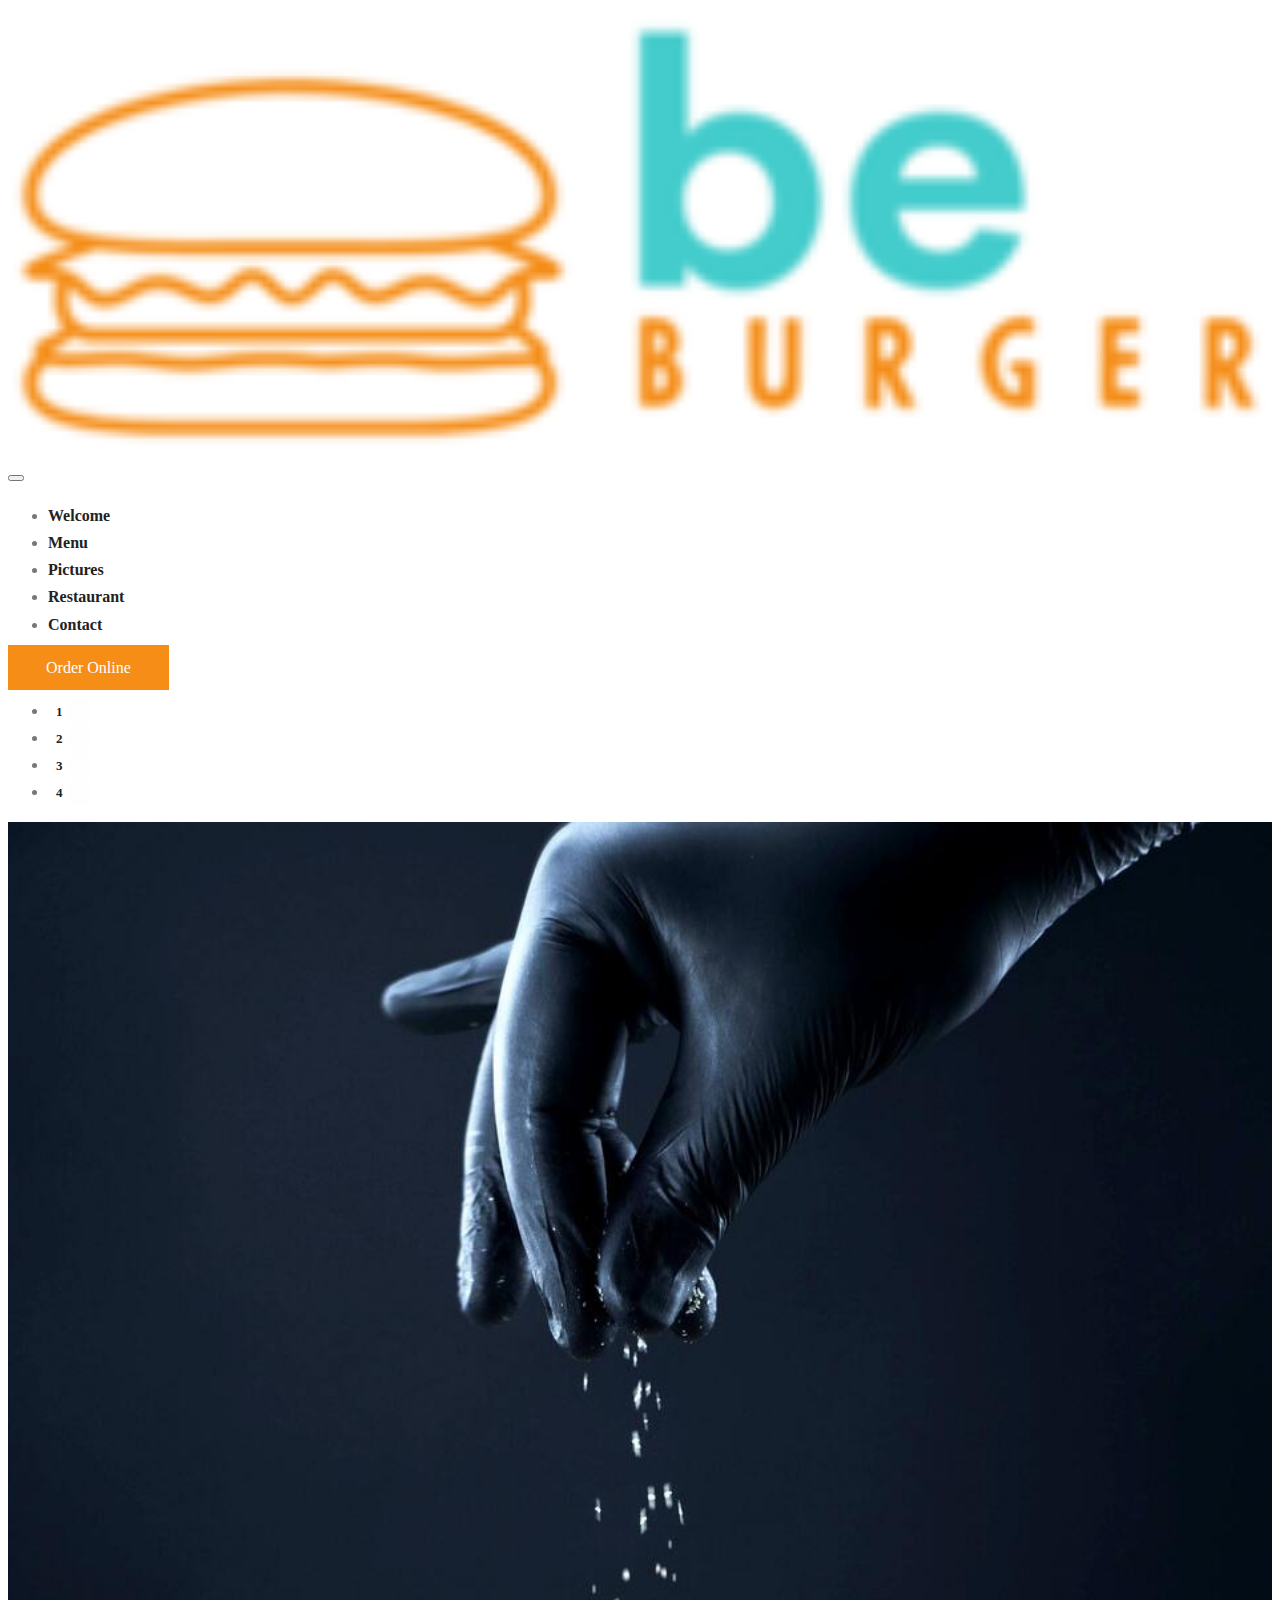
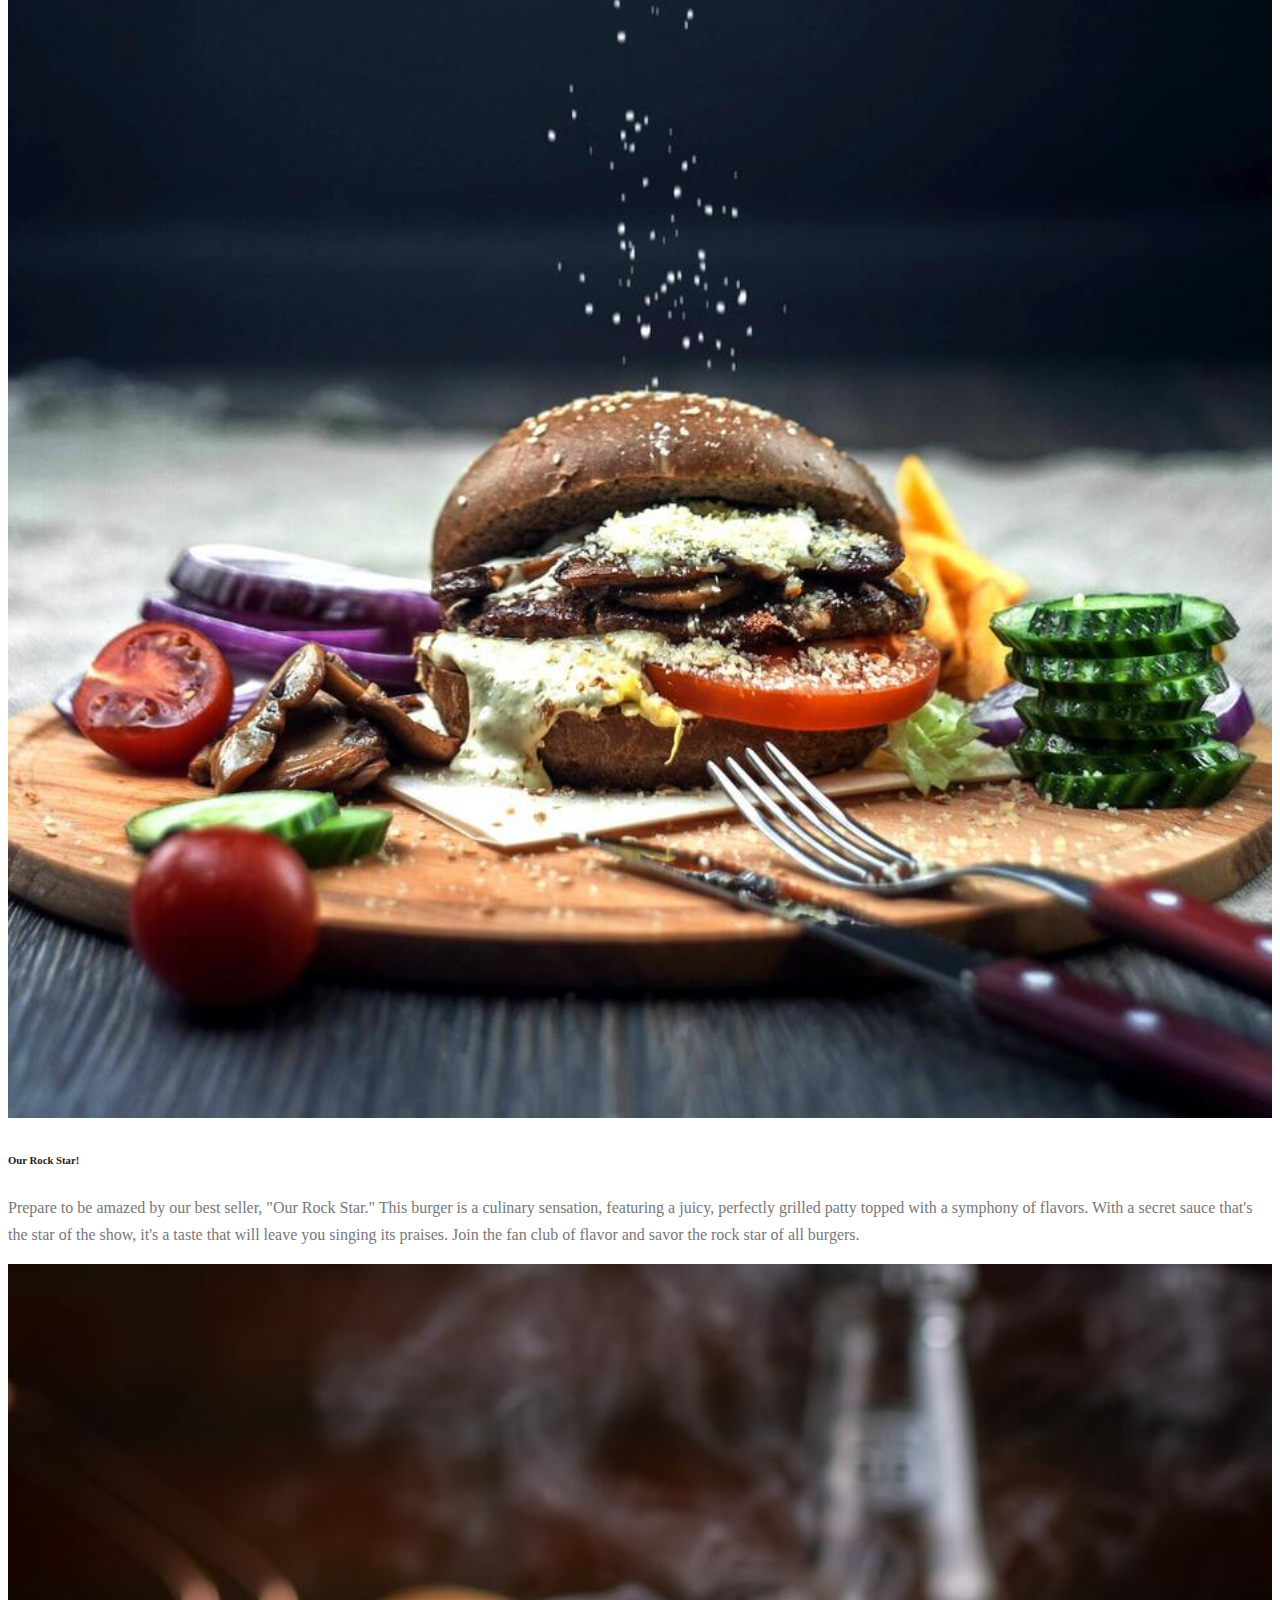
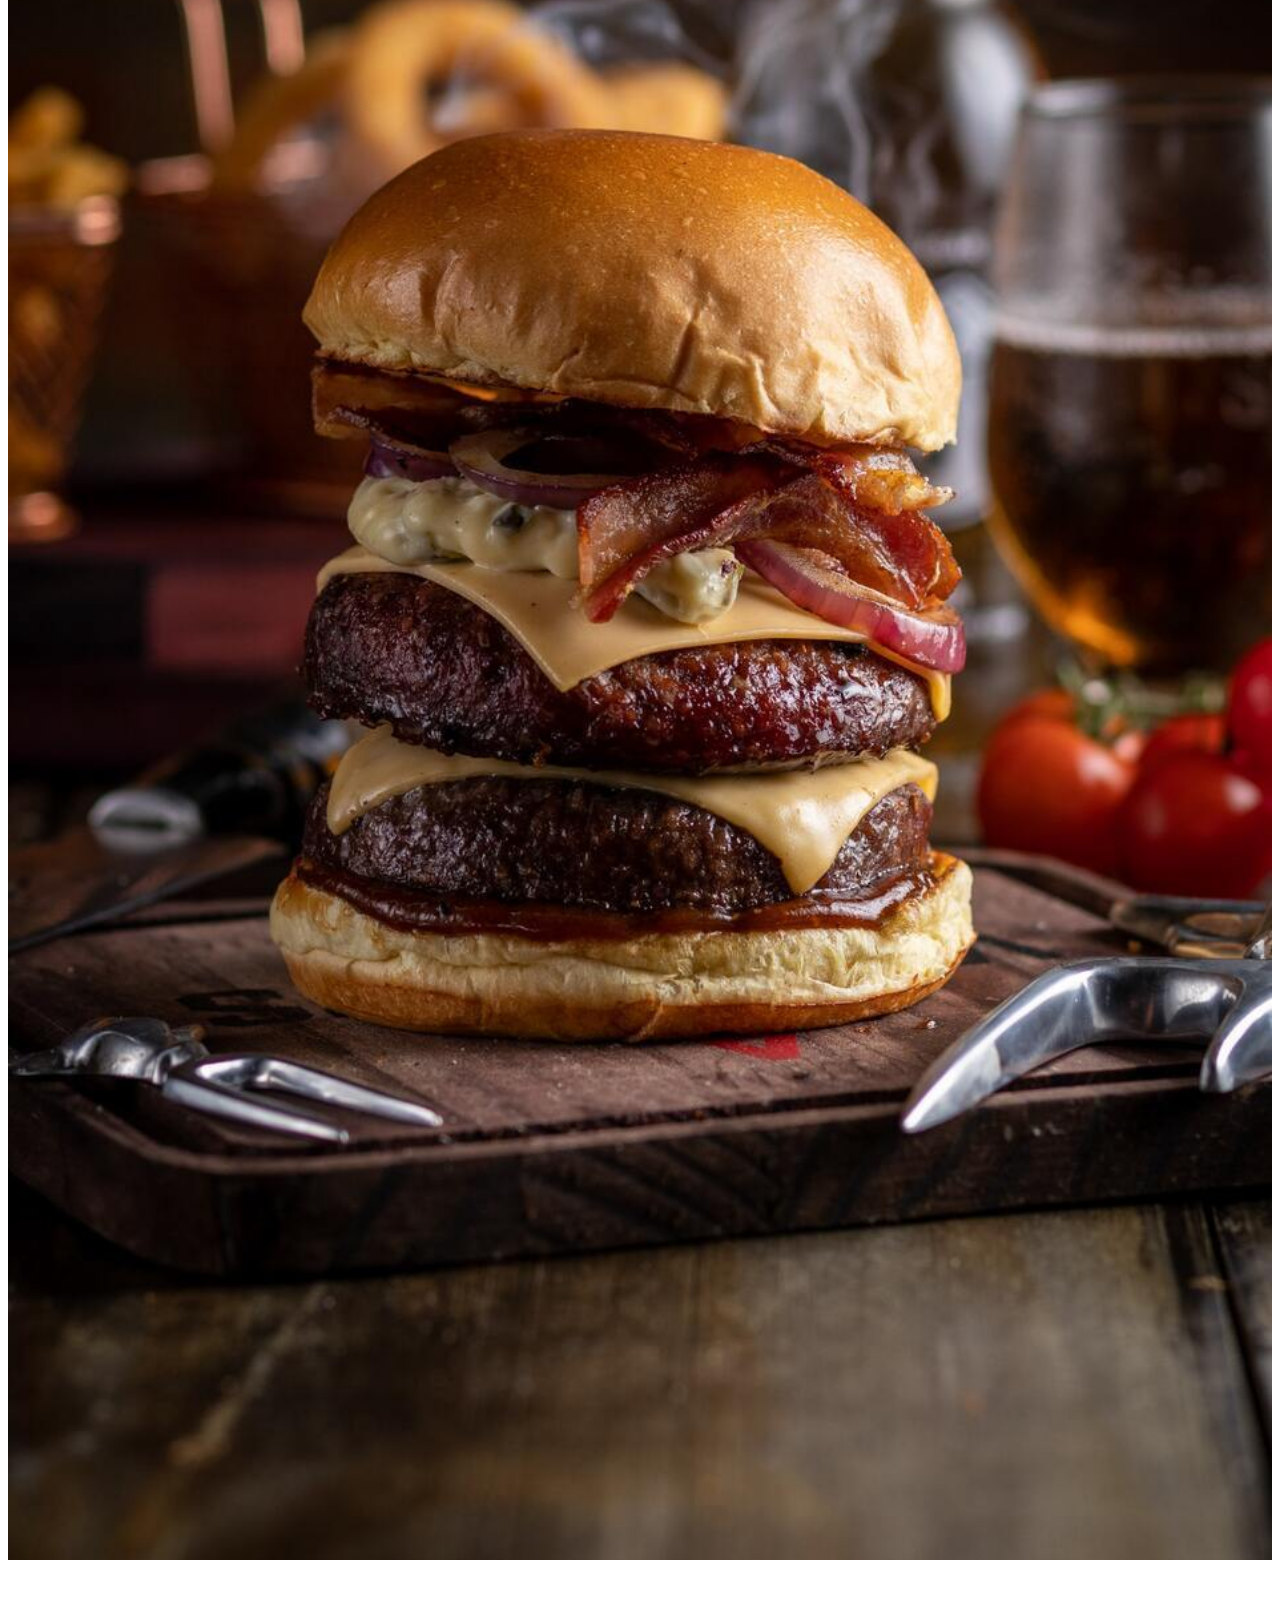
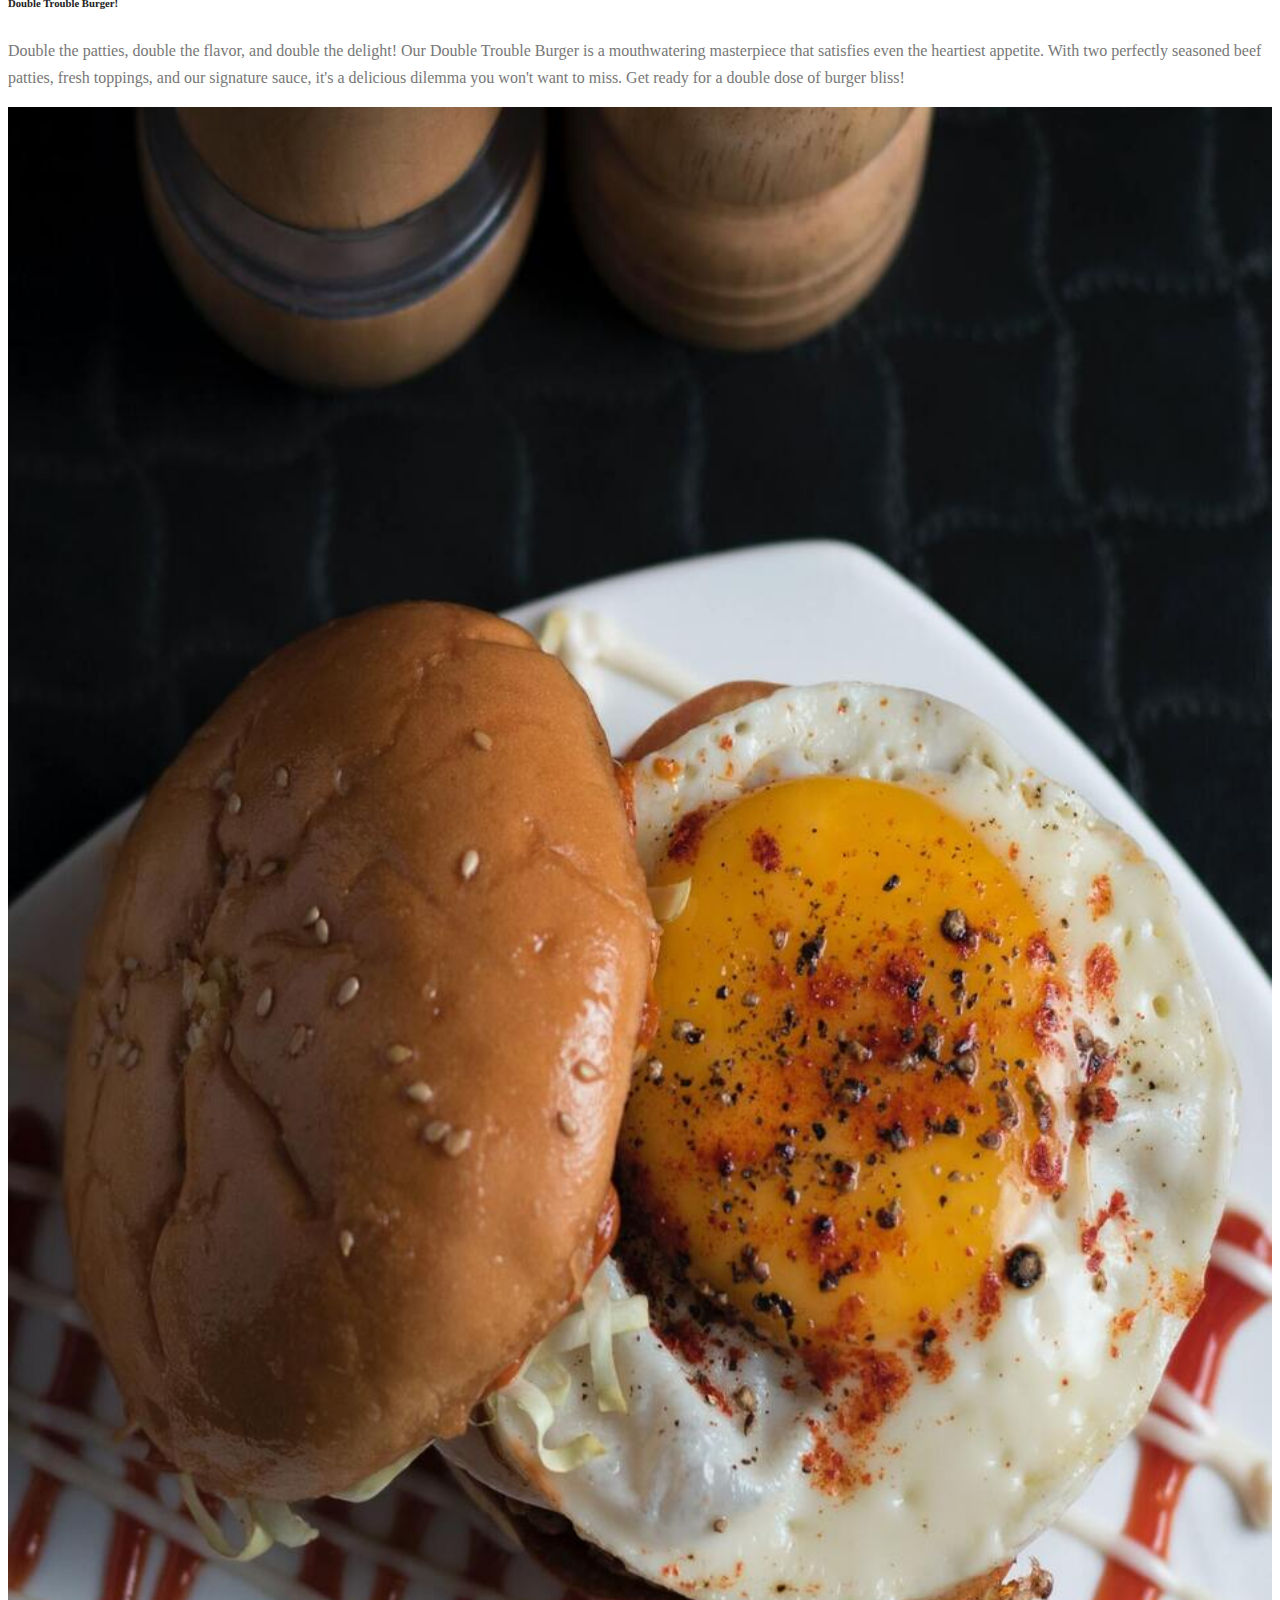
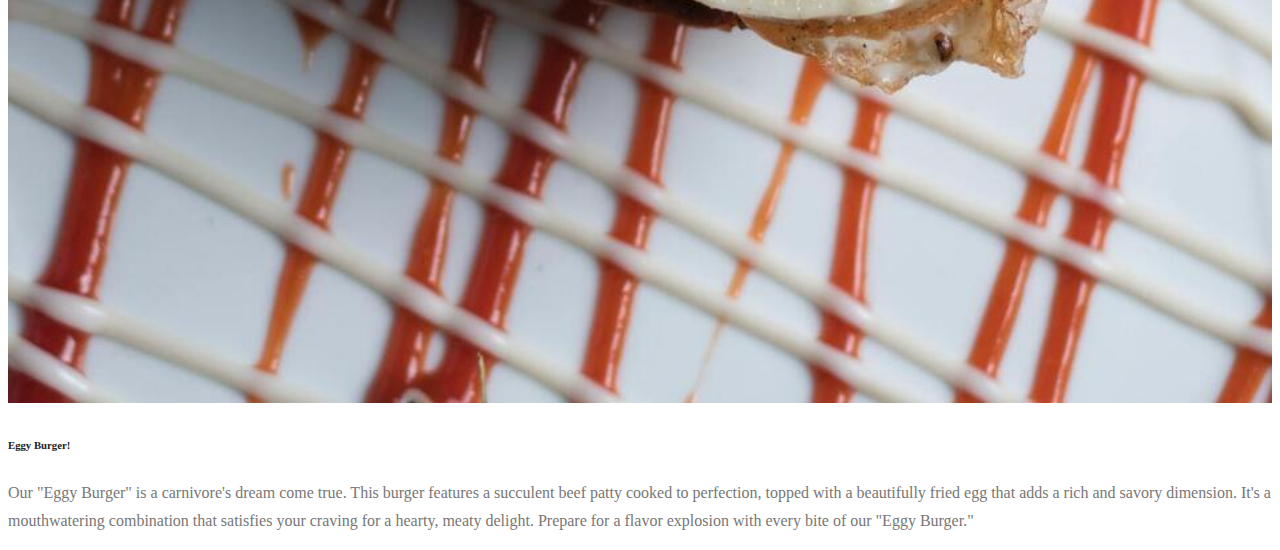
<file: gallery.html>
<!DOCTYPE html>
<html lang="en">

<head>
    <meta charset="utf-8" />
    <meta name="viewport" content="width=device-width, initial-scale=1" />
    <title>Restaurant - BeBurger - Slato Hamid</title>
    <link href="https://cdn.jsdelivr.net/npm/bootstrap@5.3.2/dist/css/bootstrap.min.css" rel="stylesheet"
        integrity="sha384-T3c6CoIi6uLrA9TneNEoa7RxnatzjcDSCmG1MXxSR1GAsXEV/Dwwykc2MPK8M2HN" crossorigin="anonymous" />
    <link rel="stylesheet" href="assets/css/style.css" />
</head>

<body>
    <!-- Navigation bar -->
    <nav class="navbar navbar-expand-lg 4ext-center bg-white shadow py-3 sticky-top">
        <div class="container h-100 d-flex align-items-center justify-content-center">
            <a class="navbar-brand" href="index.html"><img src="./assets/images/logo2.png" alt="" /></a>
            <button class="navbar-toggler" type="button" data-bs-toggle="collapse" data-bs-target="#navbarNav"
                aria-controls="navbarNav" aria-expanded="false" aria-label="Toggle navigation">
                <span class="navbar-toggler-icon"></span>
            </button>
            <div class="collapse navbar-collapse" id="navbarNav">
                <ul class="navbar-nav mx-auto">
                    <li class="nav-item">
                        <a class="nav-link" href="index.html">Welcome</a>
                    </li>
                    <li class="nav-item">
                        <a class="nav-link" href="menu.html">Menu</a>
                    </li>
                    <li class="nav-item">
                        <a class="nav-link" href="gallery.html">Pictures</a>
                    </li>
                    <li class="nav-item">
                        <a class="nav-link" href="restaurant.html">Restaurant</a>
                    </li>
                    <li class="nav-item">
                        <a class="nav-link" href="contact.html">Contact</a>
                    </li>
                </ul>
                <a href="contact.html" class="btn btn-brand">Order Online</a>
            </div>
        </div>
    </nav>

    <div class="container my-5">

        <ul class="pagination justify-content-center">
            <li class="page-item"><a class="page-link" href="#">1</a></li>
            <li class="page-item"><a class="page-link" href="gallery1.html">2</a></li>
            <li class="page-item"><a class="page-link" href="gallery2.html">3</a></li>
            <li class="page-item"><a class="page-link" href="gallery3.html">4</a></li>

        </ul>

        <div class="tab-pane fade show" id="pills-fries" role="tabpanel" aria-labelledby="pills-fries-tab" tabindex="0">
            <div class="row gy-4">
                <div class="col-lg-4 col-sm-6">
                    <div class="menu-item bg-white shadow-on-hower">
                        <img src="./assets/images/3.jpg" alt="" />
                        <div class="menu-item-content p-3">
                            <nav aria-label="Page navigation example">

                            </nav>
                            <h6 class="mt-1 mb-1">Our Rock Star!</h6>
                            </span>
                            <p>Prepare to be amazed by our best seller, "Our Rock Star." This burger is a culinary
                                sensation, featuring a juicy, perfectly grilled patty topped with a symphony of flavors.
                                With a secret sauce that's the star of the show, it's a taste that will leave you
                                singing its praises. Join the fan club of flavor and savor the rock star of all burgers.
                            </p>
                        </div>
                    </div>
                </div>
                <div class="col-lg-4 col-sm-6">
                    <div class="menu-item bg-white shadow-on-hower">
                        <img src="./assets/images/4.jpg" alt="" />
                        <div class="menu-item-content p-3">
                            <nav aria-label="Page navigation example">

                            </nav>
                            <h6 class="mt-1 mb-1">Double Trouble Burger!</h6>
                            </span>
                            <span>
                                <p>Double the patties, double the flavor, and double the delight! Our Double Trouble
                                    Burger is a mouthwatering masterpiece that satisfies even the heartiest appetite.
                                    With two perfectly seasoned beef patties, fresh toppings, and our signature sauce,
                                    it's a delicious dilemma you won't want to miss. Get ready for a double dose of
                                    burger bliss!</p>
                            </span>
                        </div>
                    </div>
                </div>
                <div class="col-lg-4 col-sm-6">
                    <div class="menu-item bg-white shadow-on-hower">
                        <img src="./assets/images/8.jpg" alt="" />
                        <div class="menu-item-content p-3">
                            <nav aria-label="Page navigation example">

                            </nav>
                            <h6 class="mt-1 mb-1">Eggy Burger!</h6>
                            </span>
                            <span>
                                <p>Our "Eggy Burger" is a carnivore's dream come true. This burger features a succulent
                                    beef patty cooked to perfection, topped with a beautifully fried egg that adds a
                                    rich and savory dimension. It's a mouthwatering combination that satisfies your
                                    craving for a hearty, meaty delight. Prepare for a flavor explosion with every bite
                                    of our "Eggy Burger."</p>
                            </span>
                        </div>
                    </div>
                </div>

            </div>
        </div>


    </div>

    <script src="https://cdn.jsdelivr.net/npm/bootstrap@5.3.2/dist/js/bootstrap.bundle.min.js"
        integrity="sha384-C6RzsynM9kWDrMNeT87bh95OGNyZPhcTNXj1NW7RuBCsyN/o0jlpcV8Qyq46cDfL"
        crossorigin="anonymous"></script>
</body>

</html>
</file>
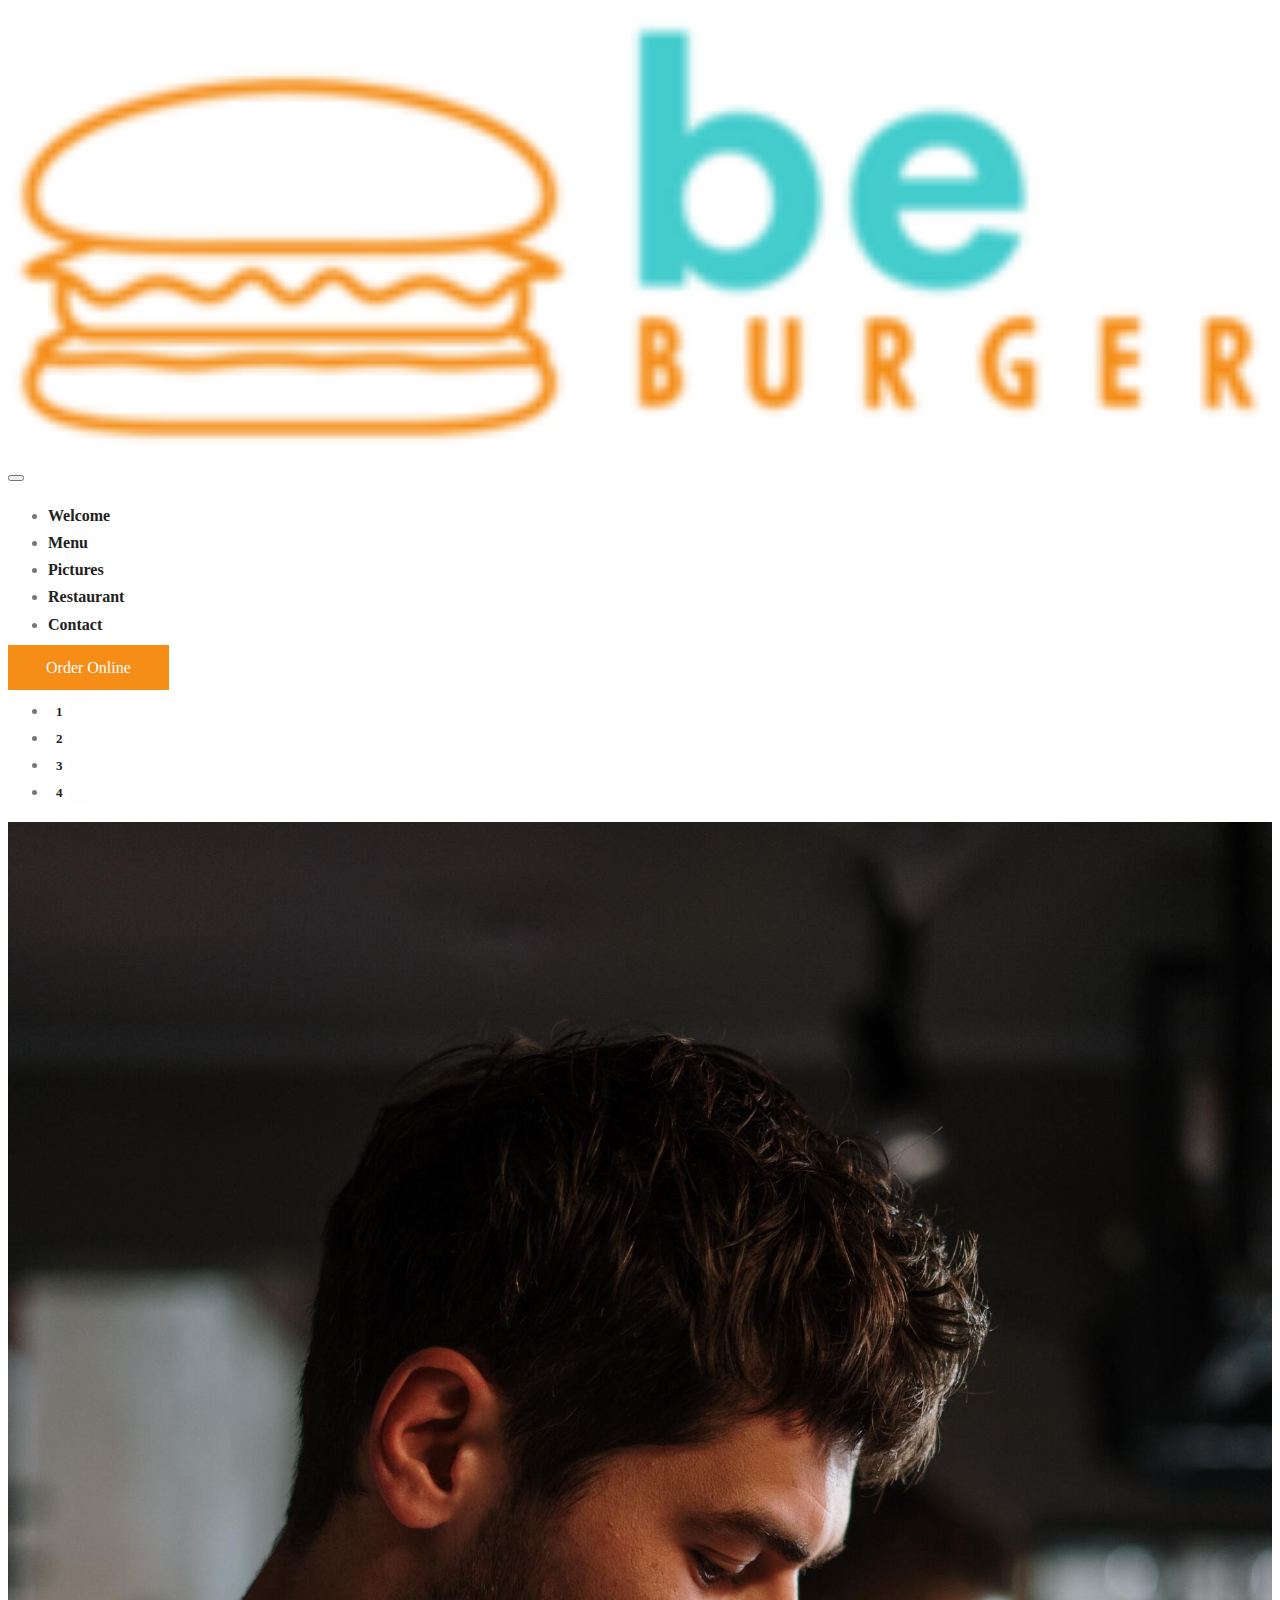
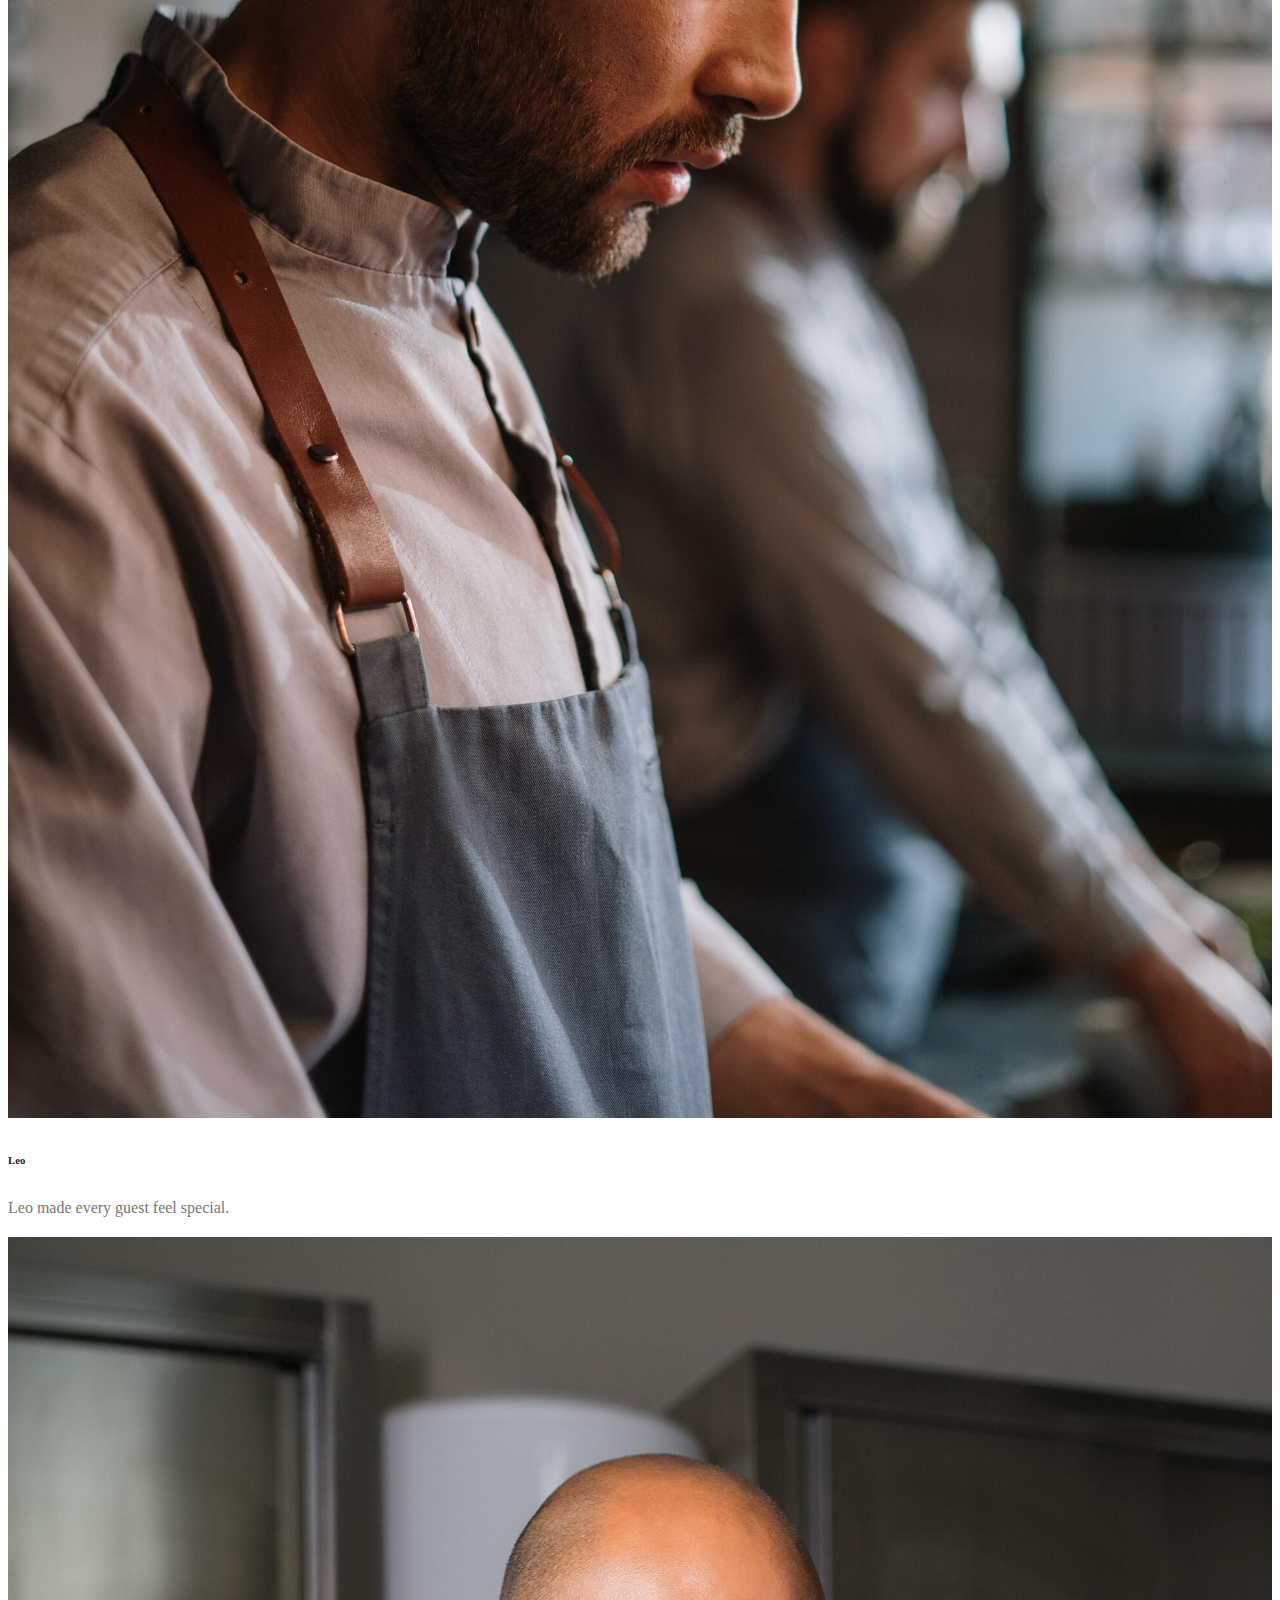
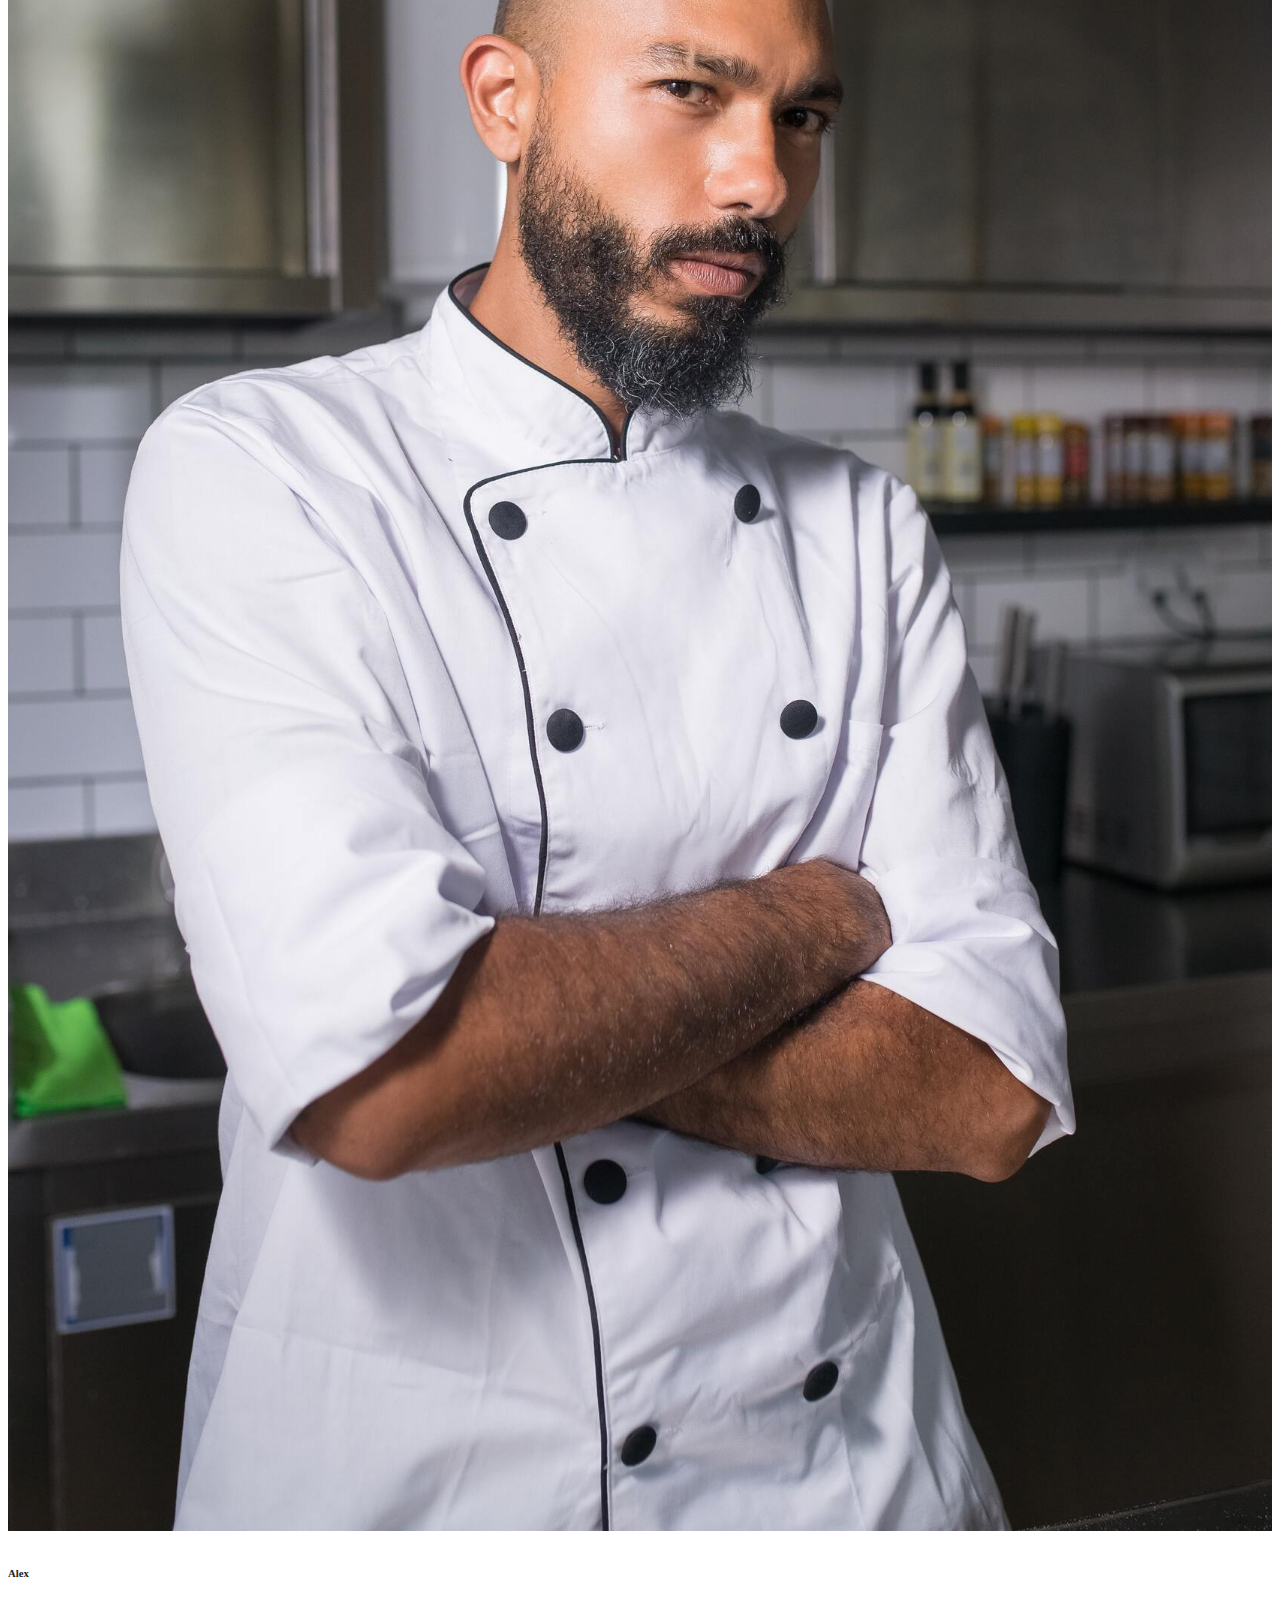
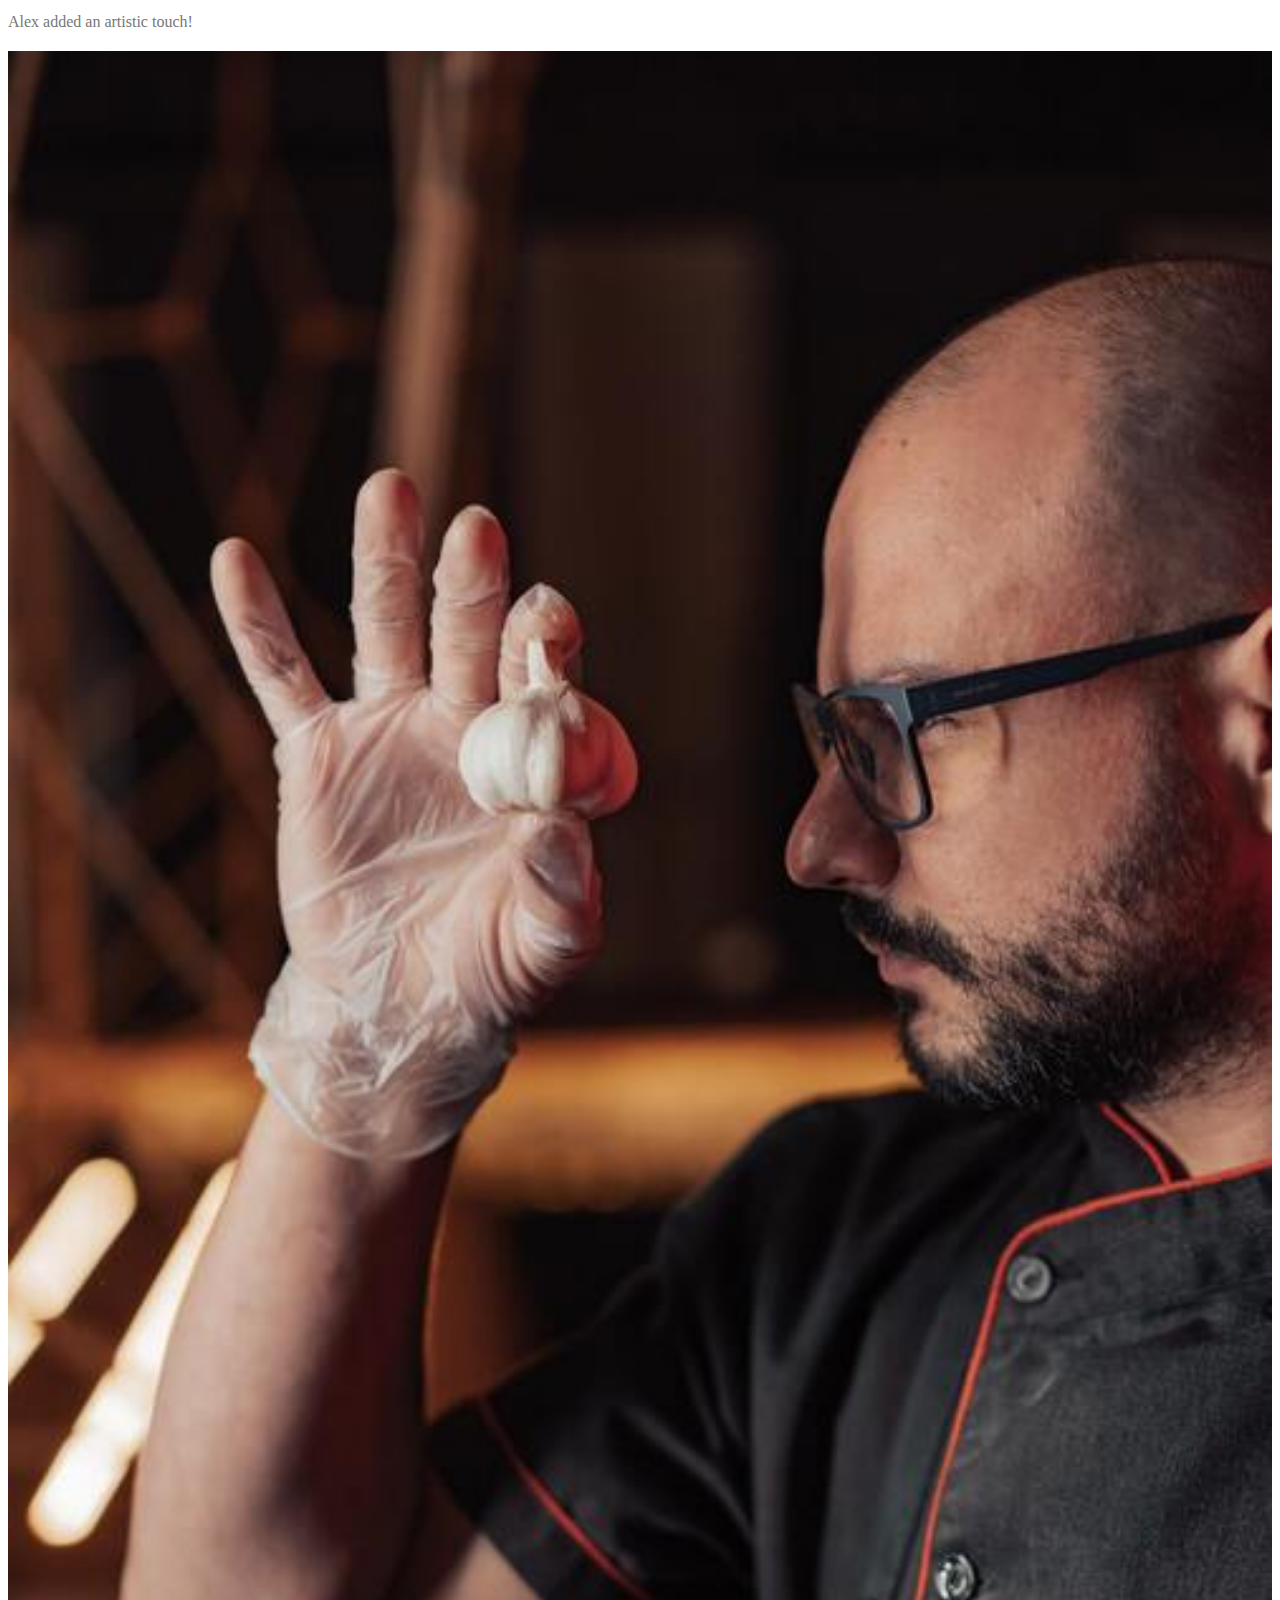
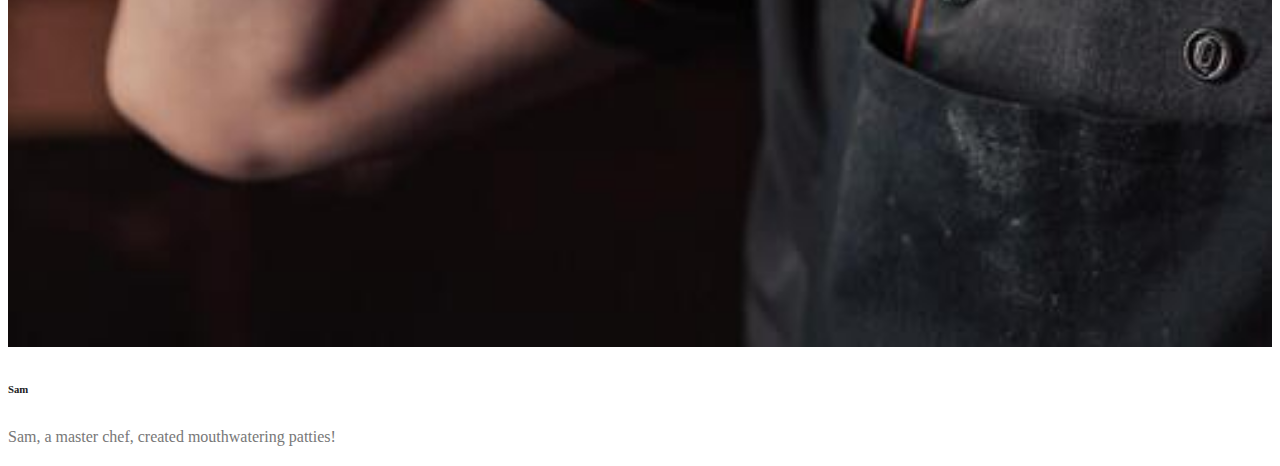
<file: gallery1.html>
<!DOCTYPE html>
<html lang="en">

<head>
    <meta charset="utf-8" />
    <meta name="viewport" content="width=device-width, initial-scale=1" />
    <title>Restaurant - BeBurger - Slato Hamid</title>
    <link href="https://cdn.jsdelivr.net/npm/bootstrap@5.3.2/dist/css/bootstrap.min.css" rel="stylesheet"
        integrity="sha384-T3c6CoIi6uLrA9TneNEoa7RxnatzjcDSCmG1MXxSR1GAsXEV/Dwwykc2MPK8M2HN" crossorigin="anonymous" />
    <link rel="stylesheet" href="assets/css/style.css" />
</head>

<body>
    <!-- Navigation bar -->
    <nav class="navbar navbar-expand-lg 4ext-center bg-white shadow py-3 sticky-top">
        <div class="container h-100 d-flex align-items-center justify-content-center">
            <a class="navbar-brand" href="index.html"><img src="./assets/images/logo2.png" alt="" /></a>
            <button class="navbar-toggler" type="button" data-bs-toggle="collapse" data-bs-target="#navbarNav"
                aria-controls="navbarNav" aria-expanded="false" aria-label="Toggle navigation">
                <span class="navbar-toggler-icon"></span>
            </button>
            <div class="collapse navbar-collapse" id="navbarNav">
                <ul class="navbar-nav mx-auto">
                    <li class="nav-item">
                        <a class="nav-link" href="index.html">Welcome</a>
                    </li>

                    <li class="nav-item">
                        <a class="nav-link" href="menu.html">Menu</a>
                        
                    <li class="nav-item">
                        <a class="nav-link" href="gallery.html">Pictures</a>
                    </li>
                    <li class="nav-item">
                        <a class="nav-link" href="restaurant.html">Restaurant</a>
                    </li>
                    <li class="nav-item">
                        <a class="nav-link" href="contact.html">Contact</a>
                    </li>
                </ul>
                <a href="contact.html" class="btn btn-brand">Order Online</a>
            </div>
        </div>
    </nav>

    <div class="container my-5">

        <ul class="pagination justify-content-center">
            <li class="page-item"><a class="page-link" href="gallery.html">1</a></li>
            <li class="page-item"><a class="page-link" href="gallery1.html">2</a></li>
            <li class="page-item"><a class="page-link" href="gallery2.html">3</a></li>
            <li class="page-item"><a class="page-link" href="gallery3.html">4</a></li>

        </ul>

        <div class="tab-pane fade show" id="pills-fries" role="tabpanel" aria-labelledby="pills-fries-tab" tabindex="0">
            <div class="row gy-4">
                <div class="col-lg-4 col-sm-6">
                    <div class="menu-item bg-white shadow-on-hower">
                        <img src="./assets/images/17.jpg" alt="" />
                        <div class="menu-item-content p-3">
                            <nav aria-label="Page navigation example">
                            </nav>
                            <h6 class="mt-1 mb-1">Leo</h6>
                            </span>
                            <span>
                                <p>Leo made every guest feel special.</p>
                                <p></p>
                            </span>
                        </div>
                    </div>
                </div>
                <div class="col-lg-4 col-sm-6">
                    <div class="menu-item bg-white shadow-on-hower">
                        <img src="./assets/images/18.jpg" alt="" />
                        <div class="menu-item-content p-3">
                            <nav aria-label="Page navigation example">

                            </nav>
                            <h6 class="mt-1 mb-1">Alex</h6>
                            </span>
                            <span>
                                <p>Alex added an artistic touch!</p>
                                <p></p>
                            </span>
                        </div>
                    </div>
                </div>
                <div class="col-lg-4 col-sm-6">
                    <div class="menu-item bg-white shadow-on-hower">
                        <img src="./assets/images/19.jpg" alt="" />
                        <div class="menu-item-content p-3">
                            <nav aria-label="Page navigation example">
                            </nav>
                            <h6 class="mt-1 mb-1">Sam</h6>
                            </span>
                            <span>
                                <p>Sam, a master chef, created mouthwatering patties!</p>
                            </span>
                        </div>
                    </div>
                </div>

            </div>
        </div>


    </div>

    <script src="https://cdn.jsdelivr.net/npm/bootstrap@5.3.2/dist/js/bootstrap.bundle.min.js"
        integrity="sha384-C6RzsynM9kWDrMNeT87bh95OGNyZPhcTNXj1NW7RuBCsyN/o0jlpcV8Qyq46cDfL"
        crossorigin="anonymous"></script>
</body>

</html>
</file>
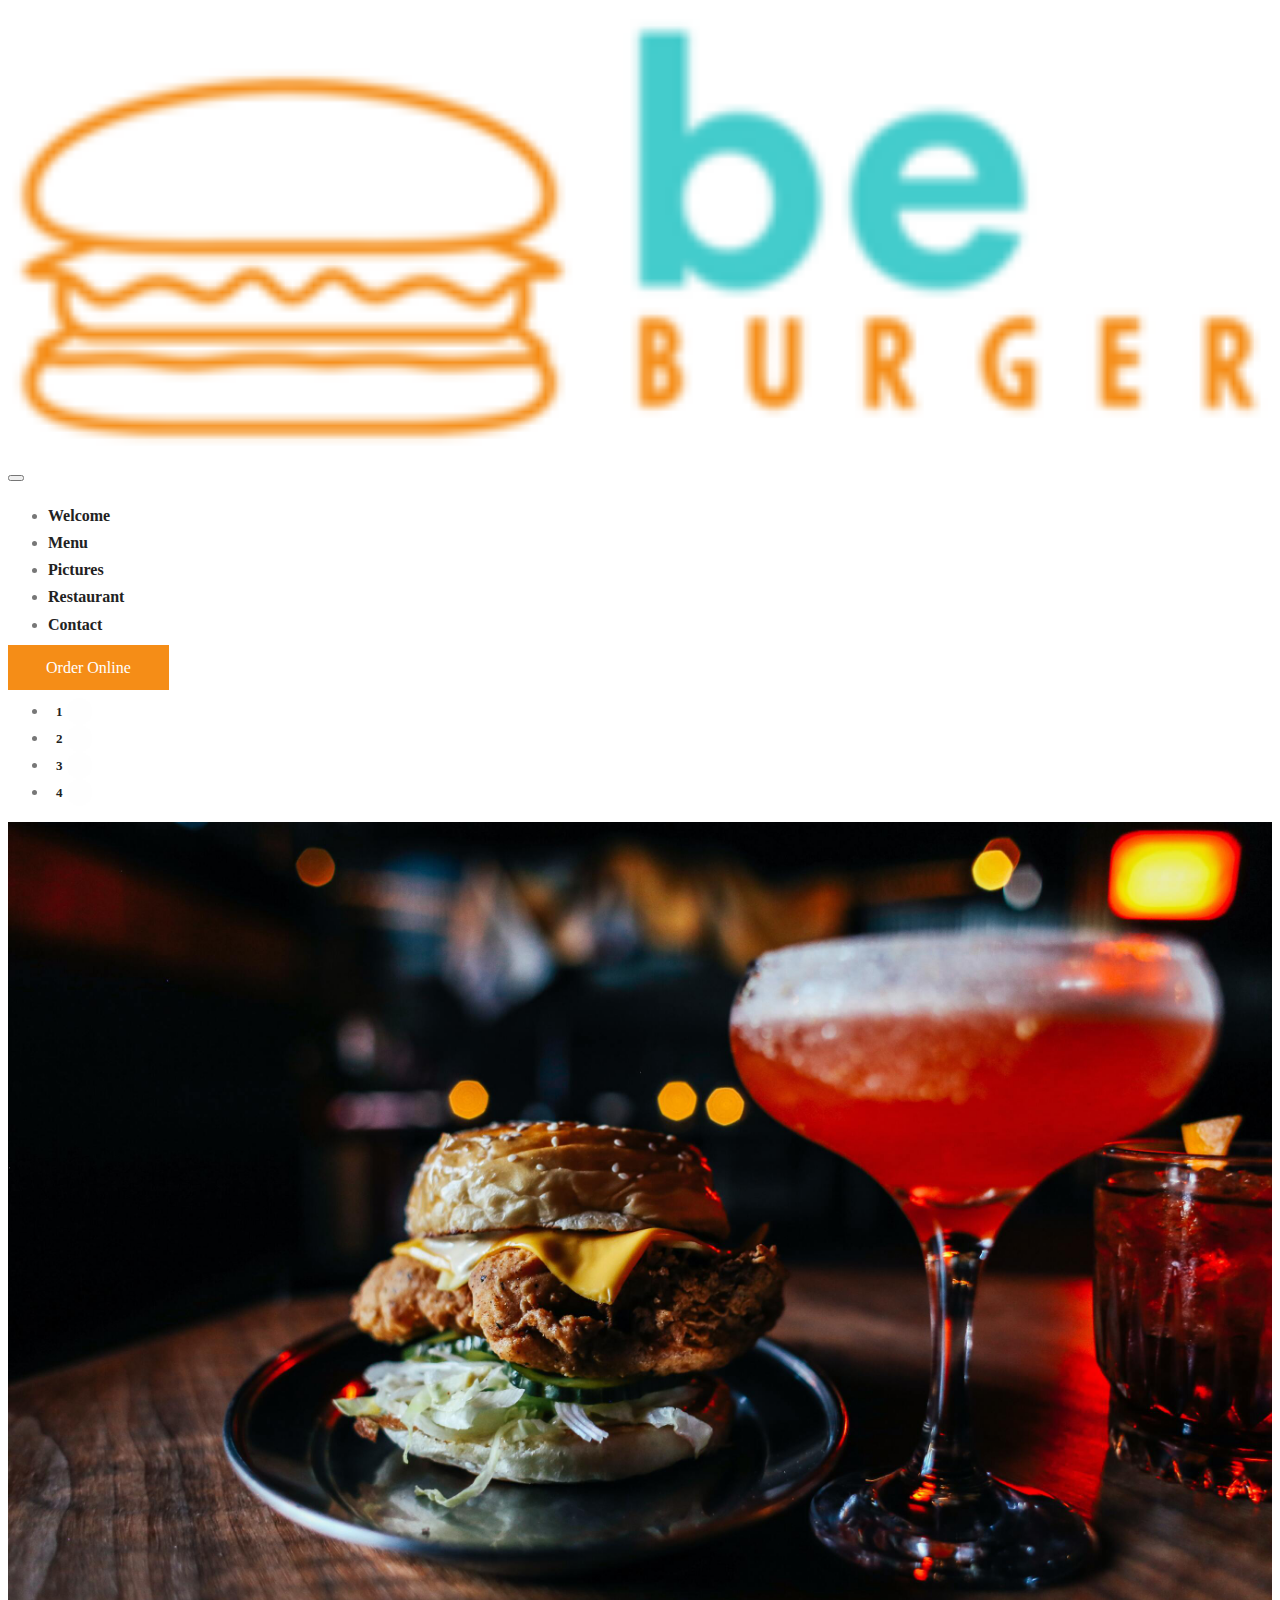
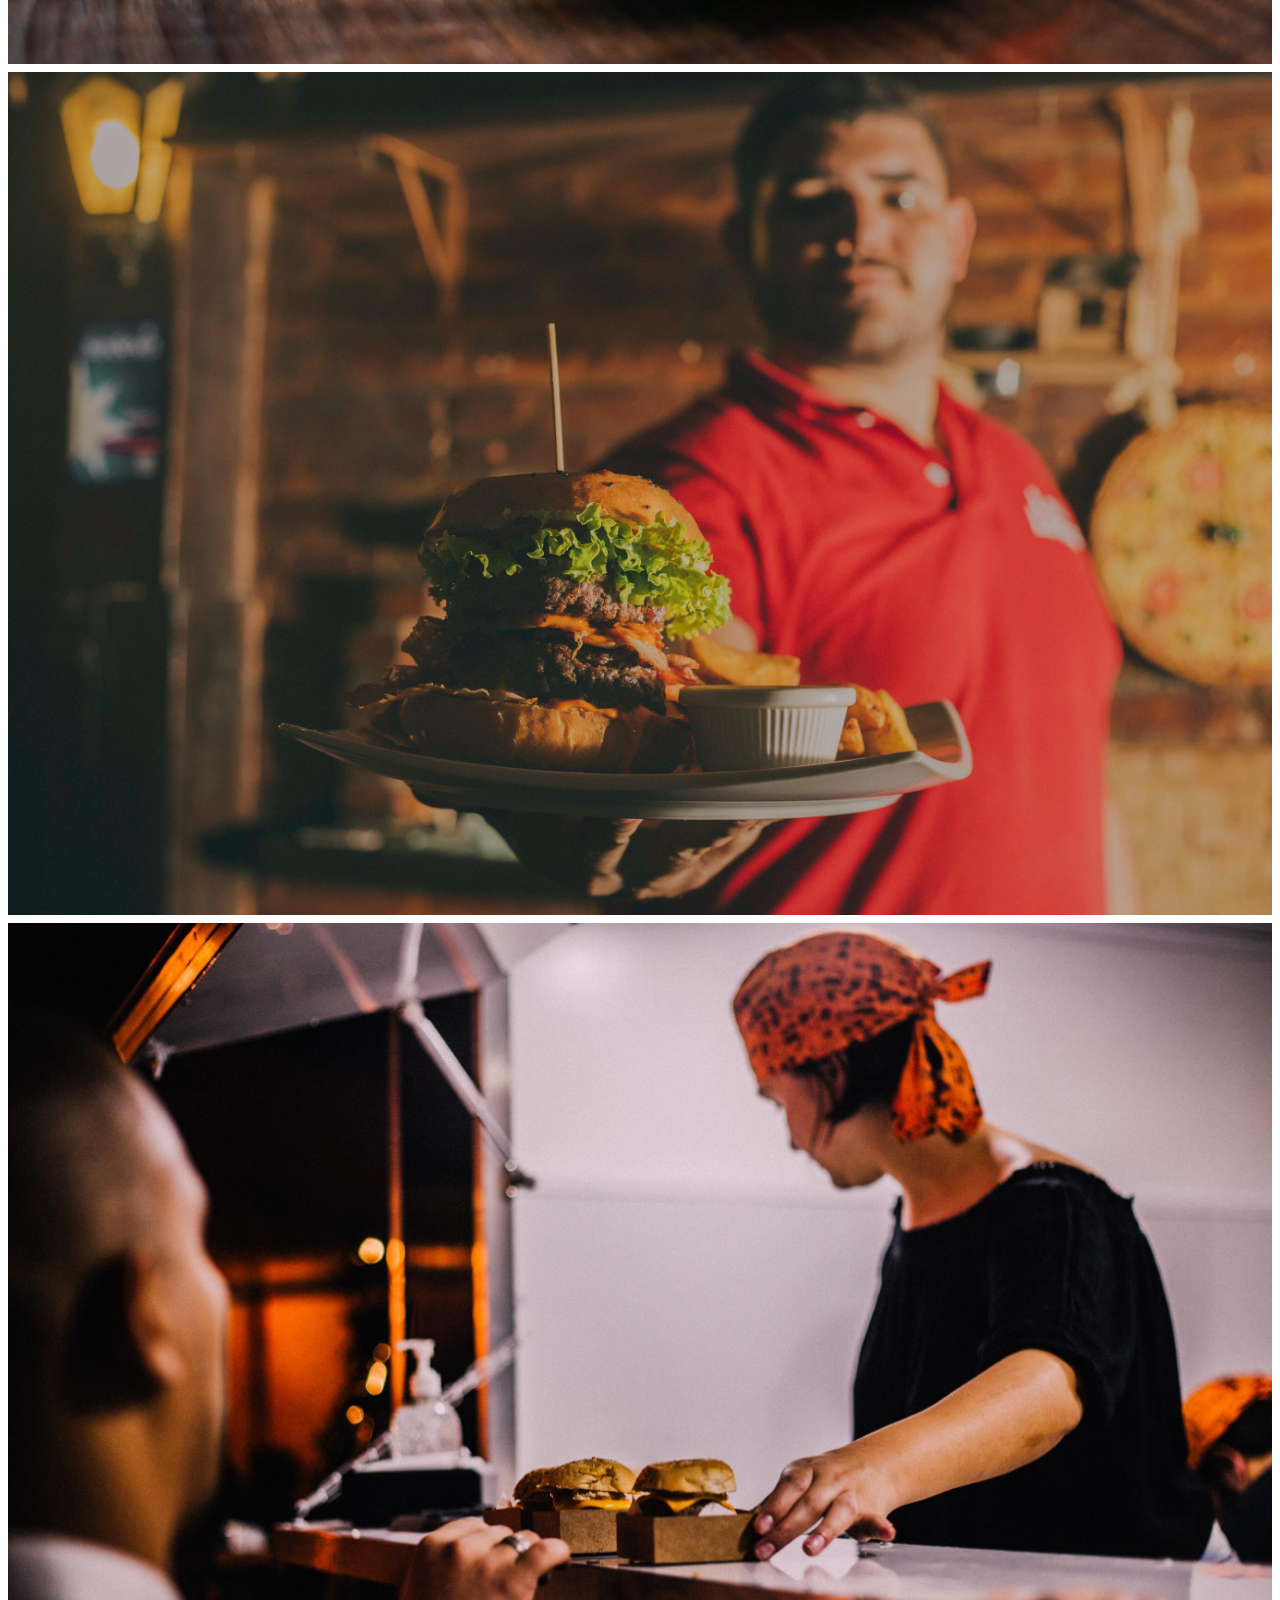
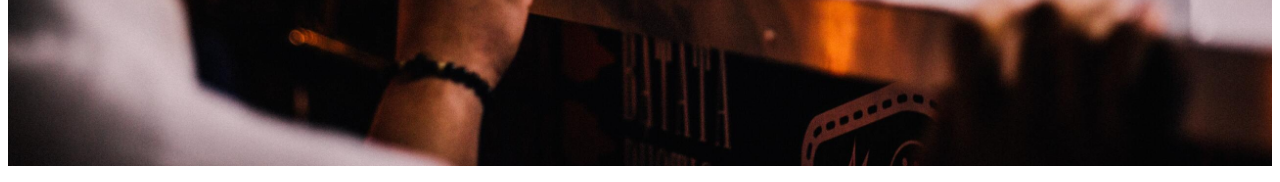
<file: gallery2.html>
<!DOCTYPE html>
<html lang="en">
  <head>
    <meta charset="utf-8" />
    <meta name="viewport" content="width=device-width, initial-scale=1" />
    <title>Restaurant - BeBurger - Slato Hamid</title>
    <link
      href="https://cdn.jsdelivr.net/npm/bootstrap@5.3.2/dist/css/bootstrap.min.css"
      rel="stylesheet"
      integrity="sha384-T3c6CoIi6uLrA9TneNEoa7RxnatzjcDSCmG1MXxSR1GAsXEV/Dwwykc2MPK8M2HN"
      crossorigin="anonymous"
    />
    <link rel="stylesheet" href="assets/css/style.css" />
  </head>

  <body>
    <!-- Navigation bar -->
    <nav
      class="navbar navbar-expand-lg 4ext-center bg-white shadow py-3 sticky-top"
    >
      <div
        class="container h-100 d-flex align-items-center justify-content-center"
      >
        <a class="navbar-brand" href="index.html"
          ><img src="./assets/images/logo2.png" alt=""
        /></a>
        <button
          class="navbar-toggler"
          type="button"
          data-bs-toggle="collapse"
          data-bs-target="#navbarNav"
          aria-controls="navbarNav"
          aria-expanded="false"
          aria-label="Toggle navigation"
        >
          <span class="navbar-toggler-icon"></span>
        </button>
        <div class="collapse navbar-collapse" id="navbarNav">
          <ul class="navbar-nav mx-auto">
            <li class="nav-item">
              <a class="nav-link" href="index.html">Welcome</a>
            </li>

            <li class="nav-item">
              <a class="nav-link" href="menu.html">Menu</a>
            </li>
            <li class="nav-item">
              <a class="nav-link" href="gallery.html">Pictures</a>
            </li>
            <li class="nav-item">
              <a class="nav-link" href="restaurant.html">Restaurant</a>
            </li>
            <li class="nav-item">
              <a class="nav-link" href="contact.html">Contact</a>
            </li>
          </ul>
          <a href="contact.html" class="btn btn-brand">Order Online</a>
        </div>
      </div>
    </nav>

    <div class="container my-5">
      <ul class="pagination justify-content-center">
        <li class="page-item"><a class="page-link" href="#">1</a></li>
        <li class="page-item">
          <a class="page-link" href="gallery1.html">2</a>
        </li>
        <li class="page-item">
          <a class="page-link" href="gallery2.html">3</a>
        </li>
        <li class="page-item">
          <a class="page-link" href="gallery3.html">4</a>
        </li>
      </ul>

      <div
        class="tab-pane fade show"
        id="pills-fries"
        role="tabpanel"
        aria-labelledby="pills-fries-tab"
        tabindex="0"
      >
        <div class="row gy-4">
          <div class="col-lg-4 col-sm-6">
            <div class="menu-item bg-white shadow-on-hower">
              <img src="./assets/images/22.jpg" alt="" />
              <div class="menu-item-content p-3">
                <nav aria-label="Page navigation example"></nav>
              </div>
            </div>
          </div>
          <div class="col-lg-4 col-sm-6">
            <div class="menu-item bg-white shadow-on-hower">
              <img src="./assets/images/21.jpg" alt="" />
              <div class="menu-item-content p-3">
                <nav aria-label="Page navigation example"></nav>
              </div>
            </div>
          </div>
          <div class="col-lg-4 col-sm-6">
            <div class="menu-item bg-white shadow-on-hower">
              <img src="./assets/images/20.jpg" alt="" />
              <div class="menu-item-content p-3">
                <nav aria-label="Page navigation example"></nav>
              </div>
            </div>
          </div>
        </div>
      </div>
    </div>

    <script
      src="https://cdn.jsdelivr.net/npm/bootstrap@5.3.2/dist/js/bootstrap.bundle.min.js"
      integrity="sha384-C6RzsynM9kWDrMNeT87bh95OGNyZPhcTNXj1NW7RuBCsyN/o0jlpcV8Qyq46cDfL"
      crossorigin="anonymous"
    ></script>
  </body>
</html>
</file>
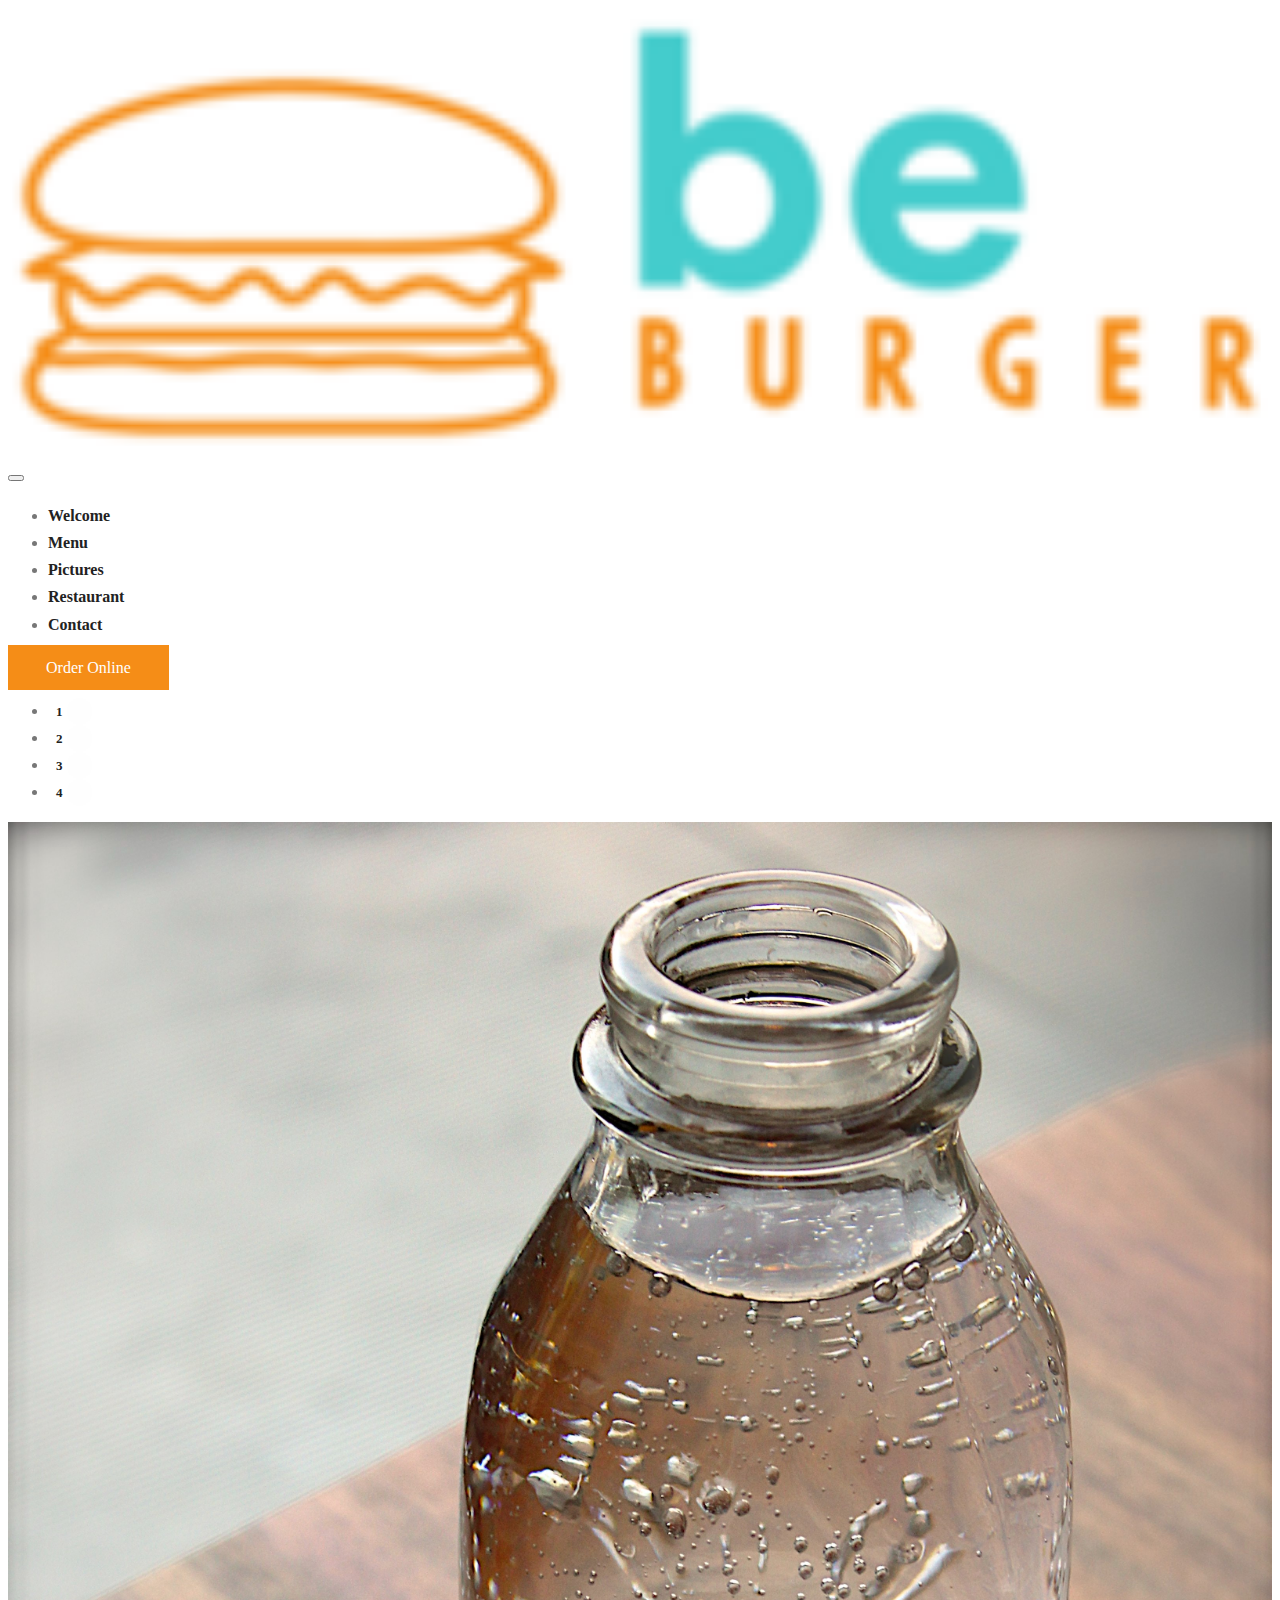
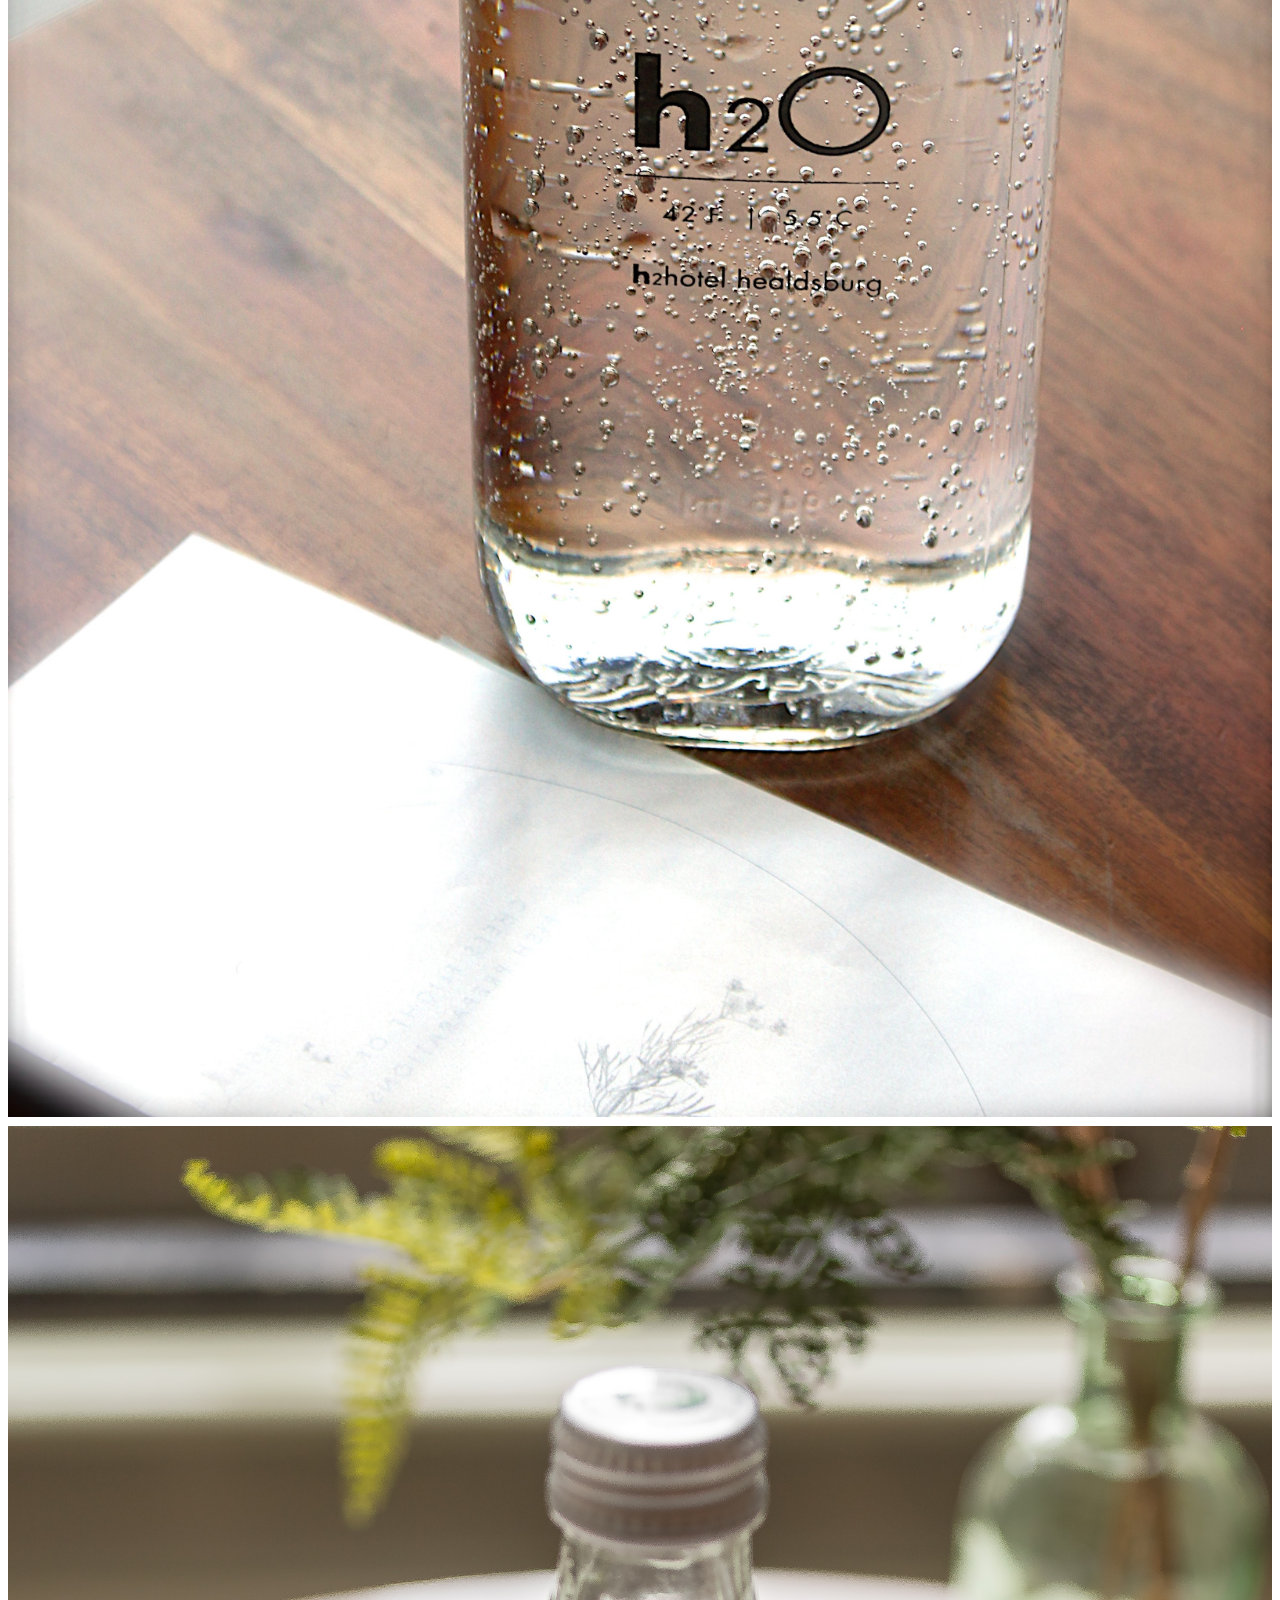
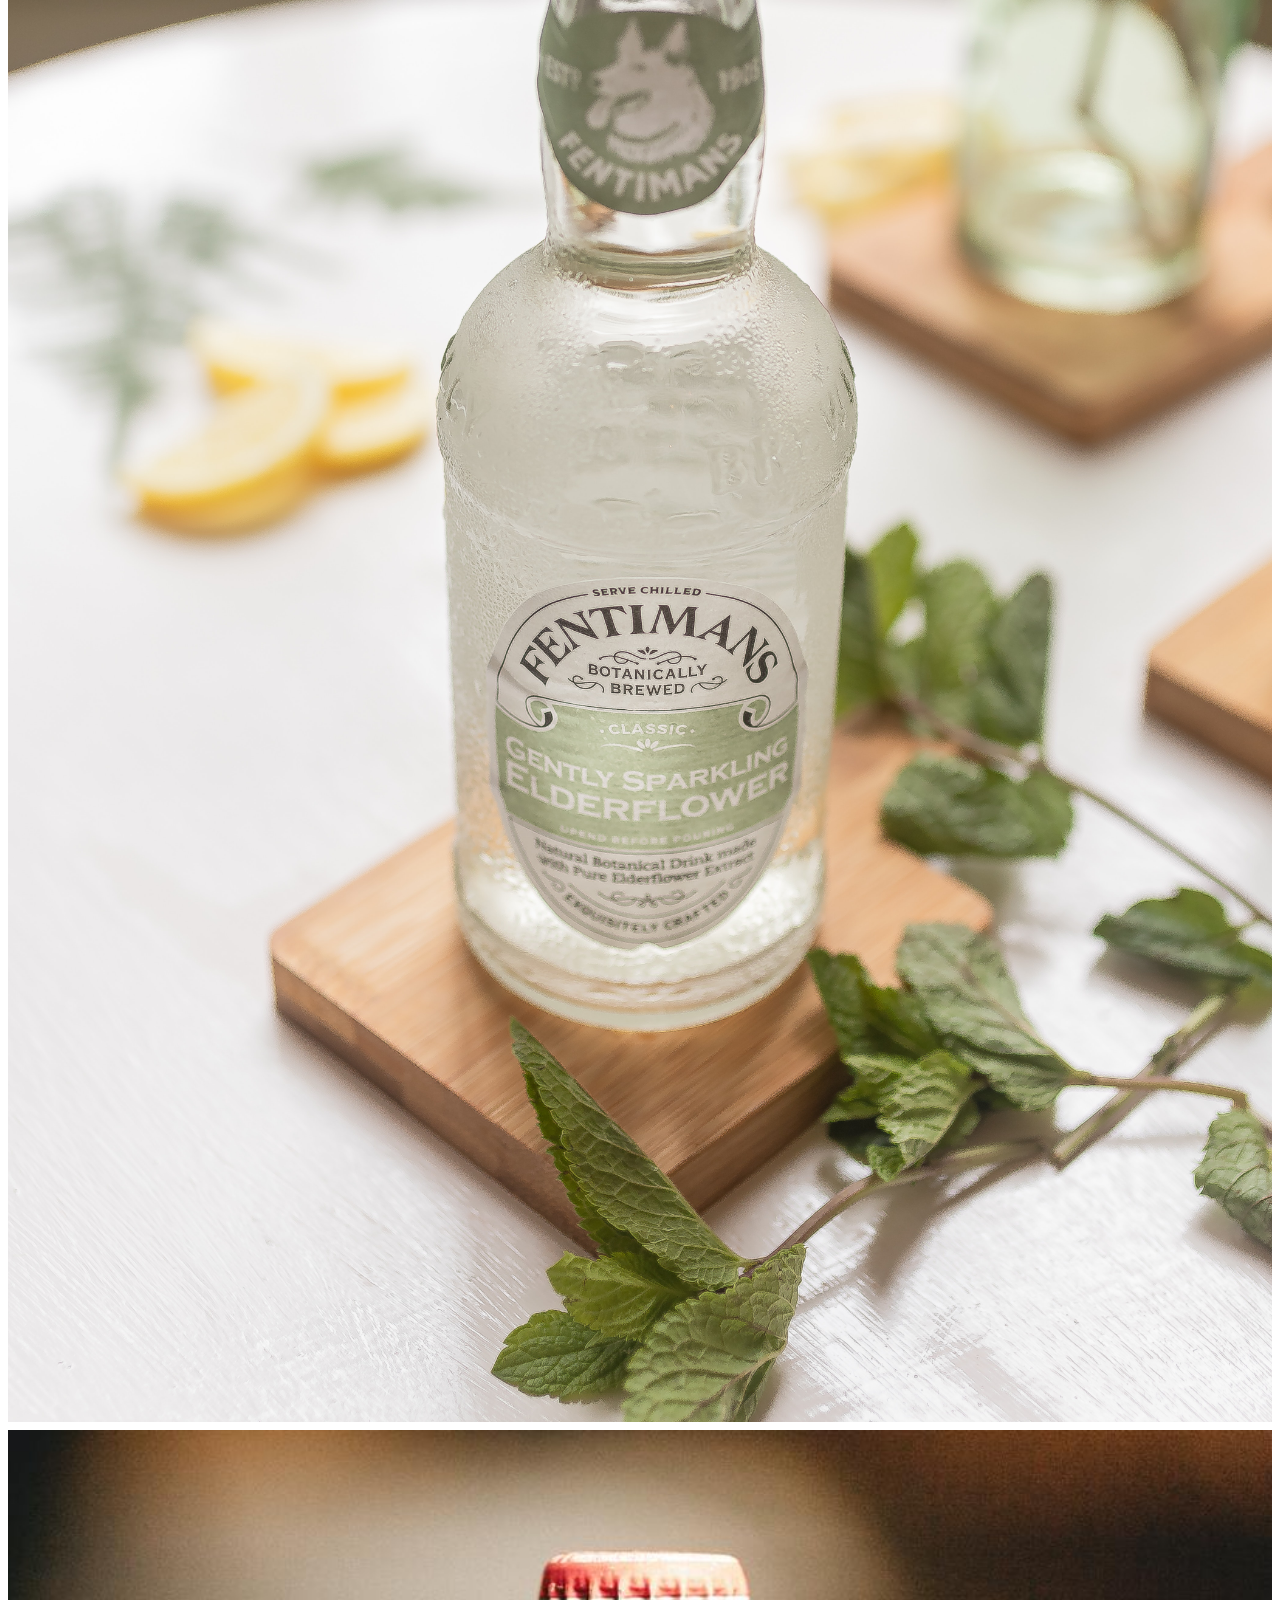
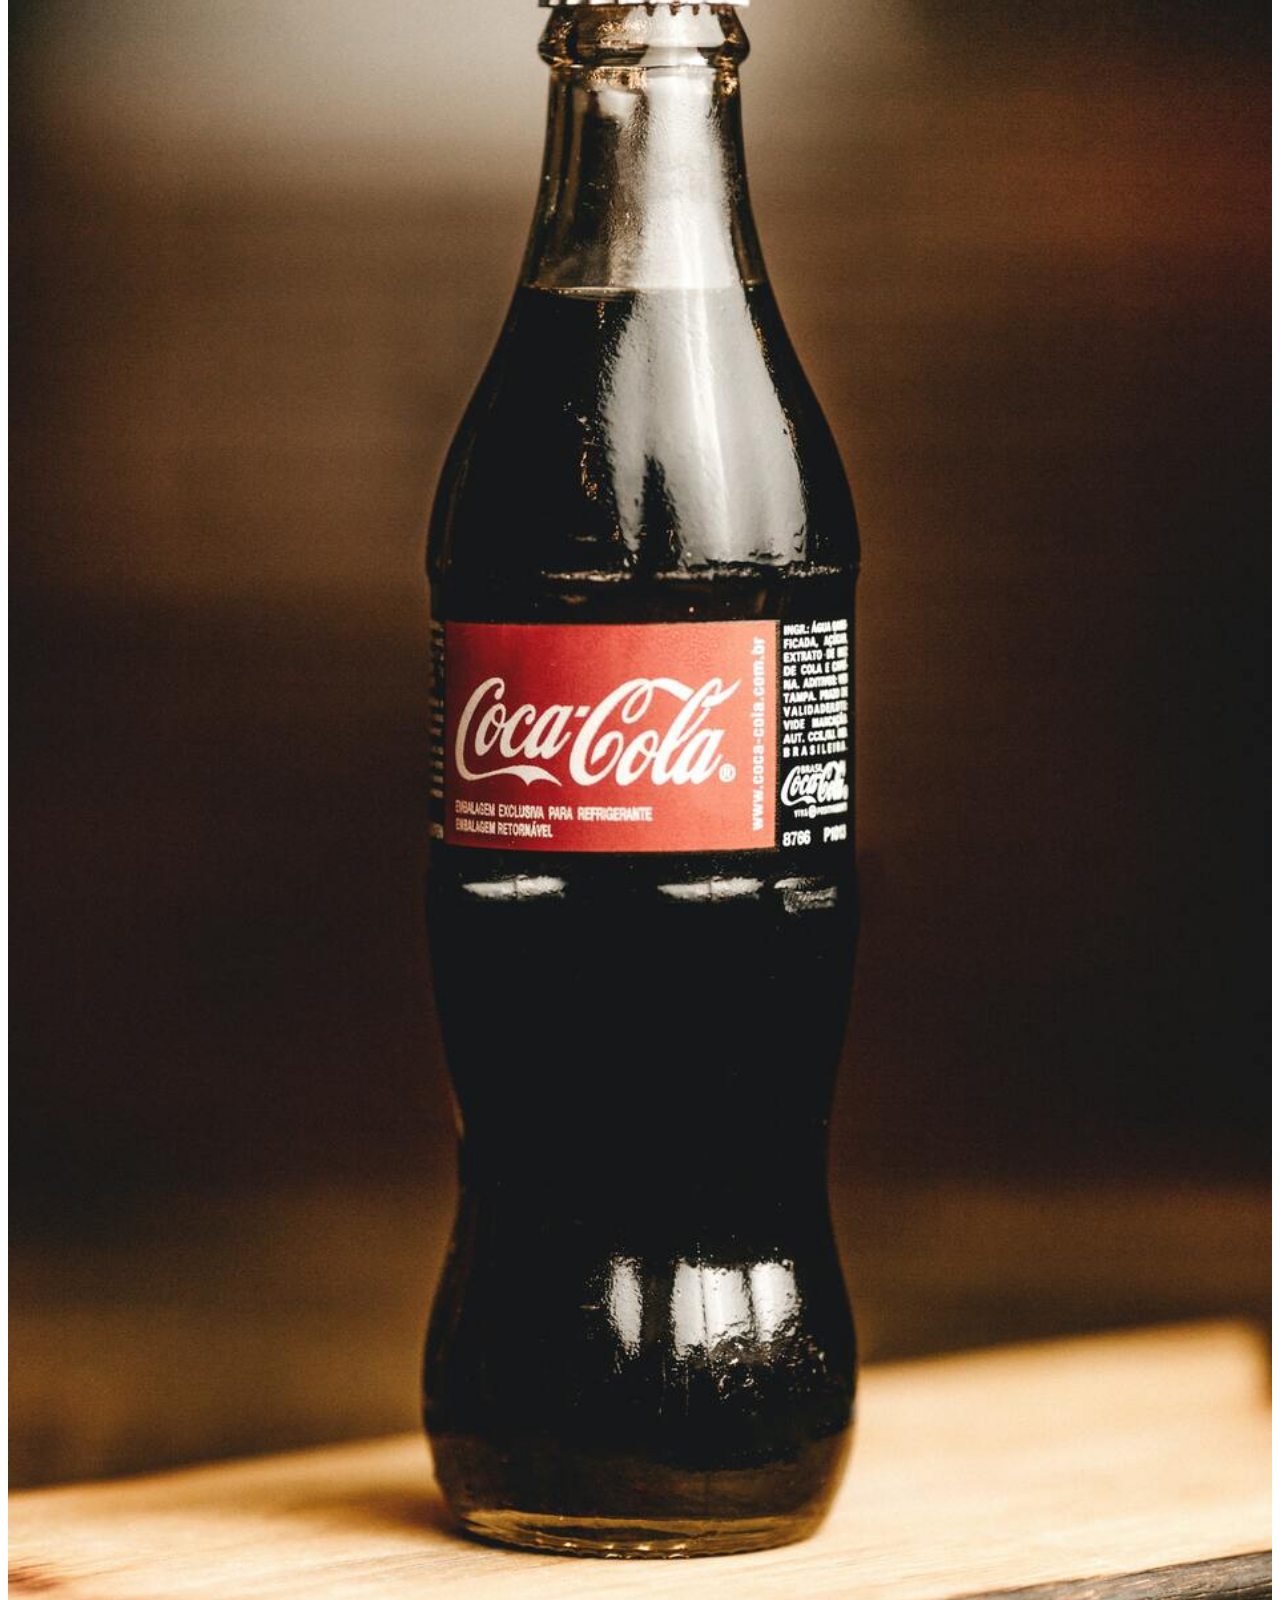
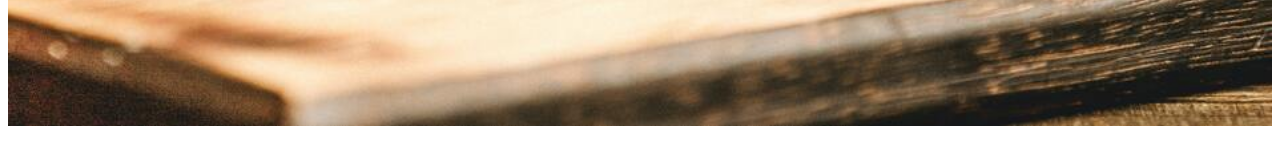
<file: gallery3.html>
<!DOCTYPE html>
<html lang="en">
  <head>
    <meta charset="utf-8" />
    <meta name="viewport" content="width=device-width, initial-scale=1" />
    <title>Restaurant - BeBurger - Slato Hamid</title>
    <link
      href="https://cdn.jsdelivr.net/npm/bootstrap@5.3.2/dist/css/bootstrap.min.css"
      rel="stylesheet"
      integrity="sha384-T3c6CoIi6uLrA9TneNEoa7RxnatzjcDSCmG1MXxSR1GAsXEV/Dwwykc2MPK8M2HN"
      crossorigin="anonymous"
    />
    <link rel="stylesheet" href="assets/css/style.css" />
  </head>

  <body>
    <!-- Navigation bar -->
    <nav
      class="navbar navbar-expand-lg 4ext-center bg-white shadow py-3 sticky-top"
    >
      <div
        class="container h-100 d-flex align-items-center justify-content-center"
      >
        <a class="navbar-brand" href="index.html"
          ><img src="./assets/images/logo2.png" alt=""
        /></a>
        <button
          class="navbar-toggler"
          type="button"
          data-bs-toggle="collapse"
          data-bs-target="#navbarNav"
          aria-controls="navbarNav"
          aria-expanded="false"
          aria-label="Toggle navigation"
        >
          <span class="navbar-toggler-icon"></span>
        </button>
        <div class="collapse navbar-collapse" id="navbarNav">
          <ul class="navbar-nav mx-auto">
            <li class="nav-item">
              <a class="nav-link" href="index.html">Welcome</a>
            </li>

            <li class="nav-item">
              <a class="nav-link" href="menu.html">Menu</a>
            </li>
            <li class="nav-item">
              <a class="nav-link" href="gallery.html">Pictures</a>
            </li>
            <li class="nav-item">
              <a class="nav-link" href="restaurant.html">Restaurant</a>
            </li>
            <li class="nav-item">
              <a class="nav-link" href="contact.html">Contact</a>
            </li>
          </ul>
          <a href="contact.html" class="btn btn-brand">Order Online</a>
        </div>
      </div>
    </nav>

    <div class="container my-5">
      <ul class="pagination justify-content-center">
        <li class="page-item"><a class="page-link" href="#">1</a></li>
        <li class="page-item">
          <a class="page-link" href="gallery1.html">2</a>
        </li>
        <li class="page-item">
          <a class="page-link" href="gallery2.html">3</a>
        </li>
        <li class="page-item">
          <a class="page-link" href="gallery3.html">4</a>
        </li>
      </ul>

      <div
        class="tab-pane fade show"
        id="pills-fries"
        role="tabpanel"
        aria-labelledby="pills-fries-tab"
        tabindex="0"
      >
        <div class="row gy-4">
          <div class="col-lg-4 col-sm-6">
            <div class="menu-item bg-white shadow-on-hower">
              <img src="./assets/images/water.jpg" alt="" />
              <div class="menu-item-content p-3">
                <nav aria-label="Page navigation example"></nav>
              </div>
            </div>
          </div>
          <div class="col-lg-4 col-sm-6">
            <div class="menu-item bg-white shadow-on-hower">
              <img src="./assets/images/sparkling.jpg" alt="" />
              <div class="menu-item-content p-3">
                <nav aria-label="Page navigation example"></nav>
              </div>
            </div>
          </div>
          <div class="col-lg-4 col-sm-6">
            <div class="menu-item bg-white shadow-on-hower">
              <img src="./assets/images/coke.jpg" alt="" />
              <div class="menu-item-content p-3">
                <nav aria-label="Page navigation example"></nav>
              </div>
            </div>
          </div>
        </div>
      </div>
    </div>

    <script
      src="https://cdn.jsdelivr.net/npm/bootstrap@5.3.2/dist/js/bootstrap.bundle.min.js"
      integrity="sha384-C6RzsynM9kWDrMNeT87bh95OGNyZPhcTNXj1NW7RuBCsyN/o0jlpcV8Qyq46cDfL"
      crossorigin="anonymous"
    ></script>
  </body>
</html>
</file>
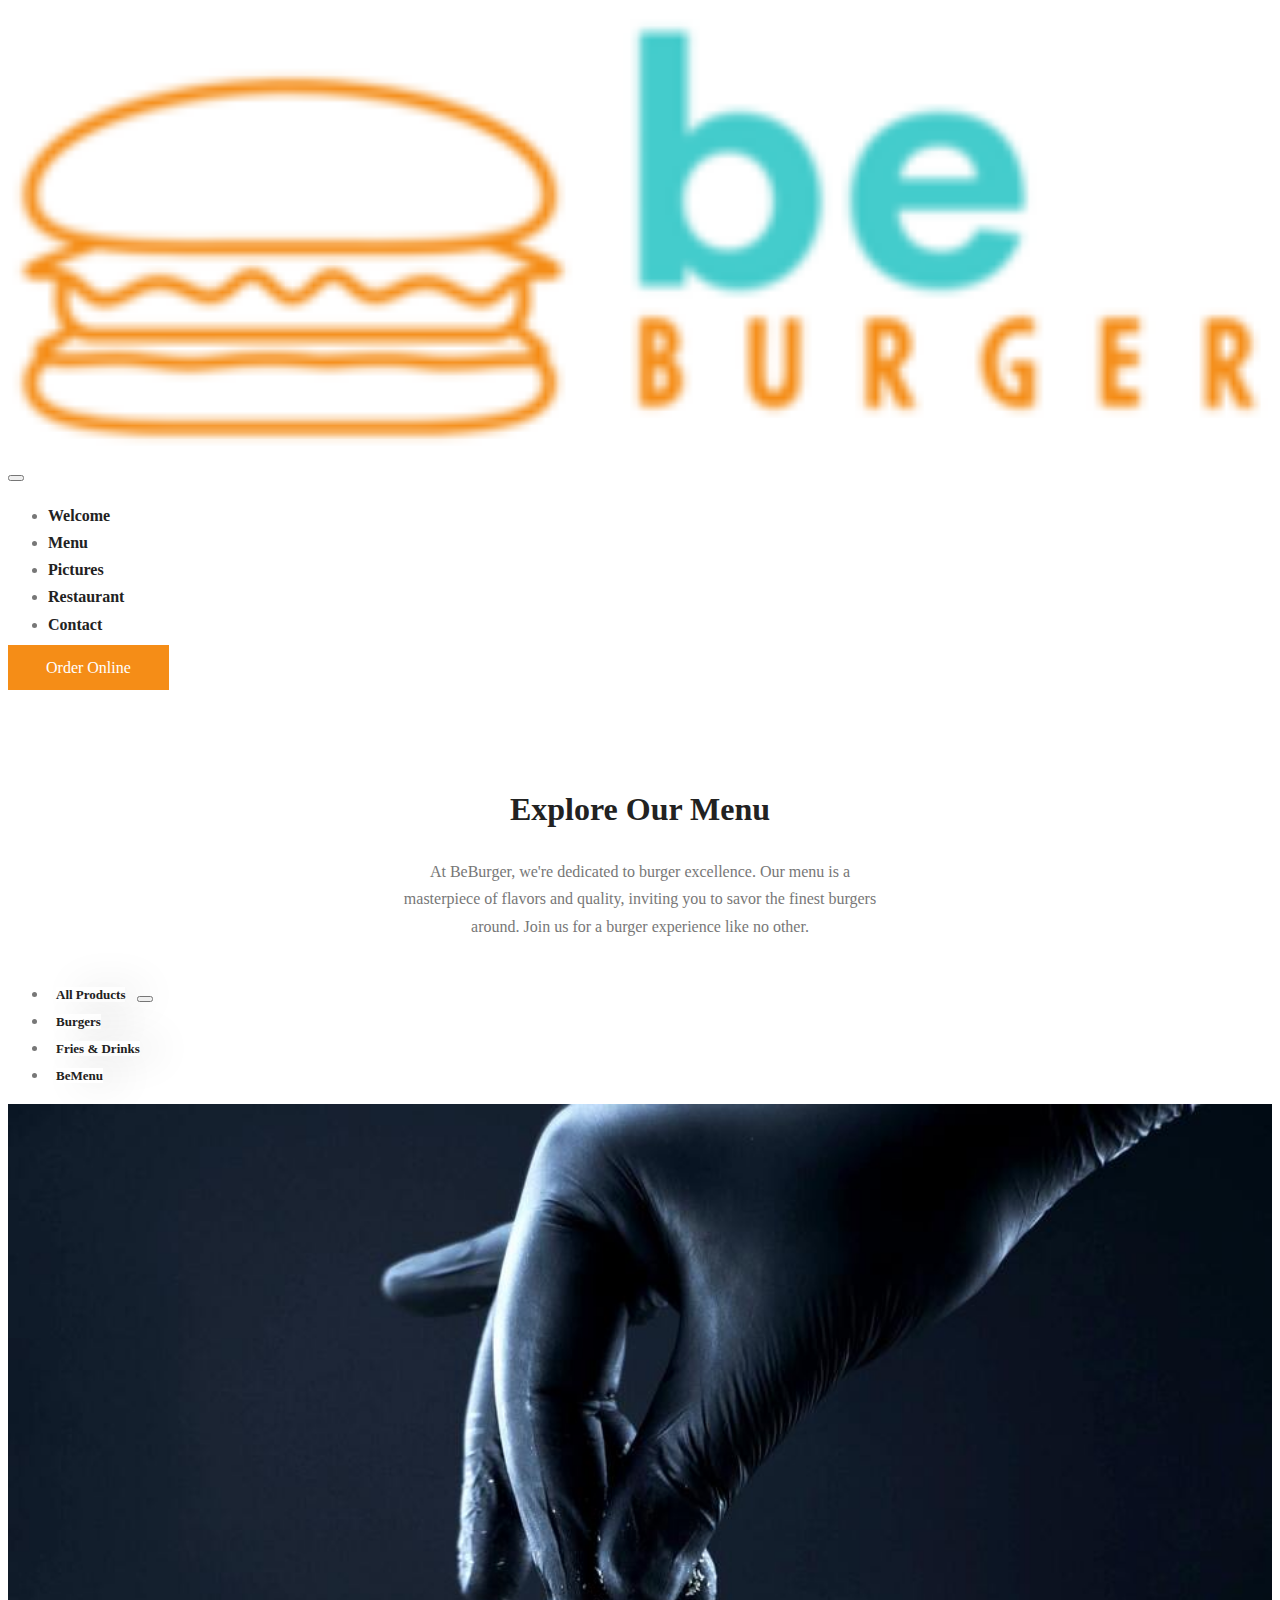
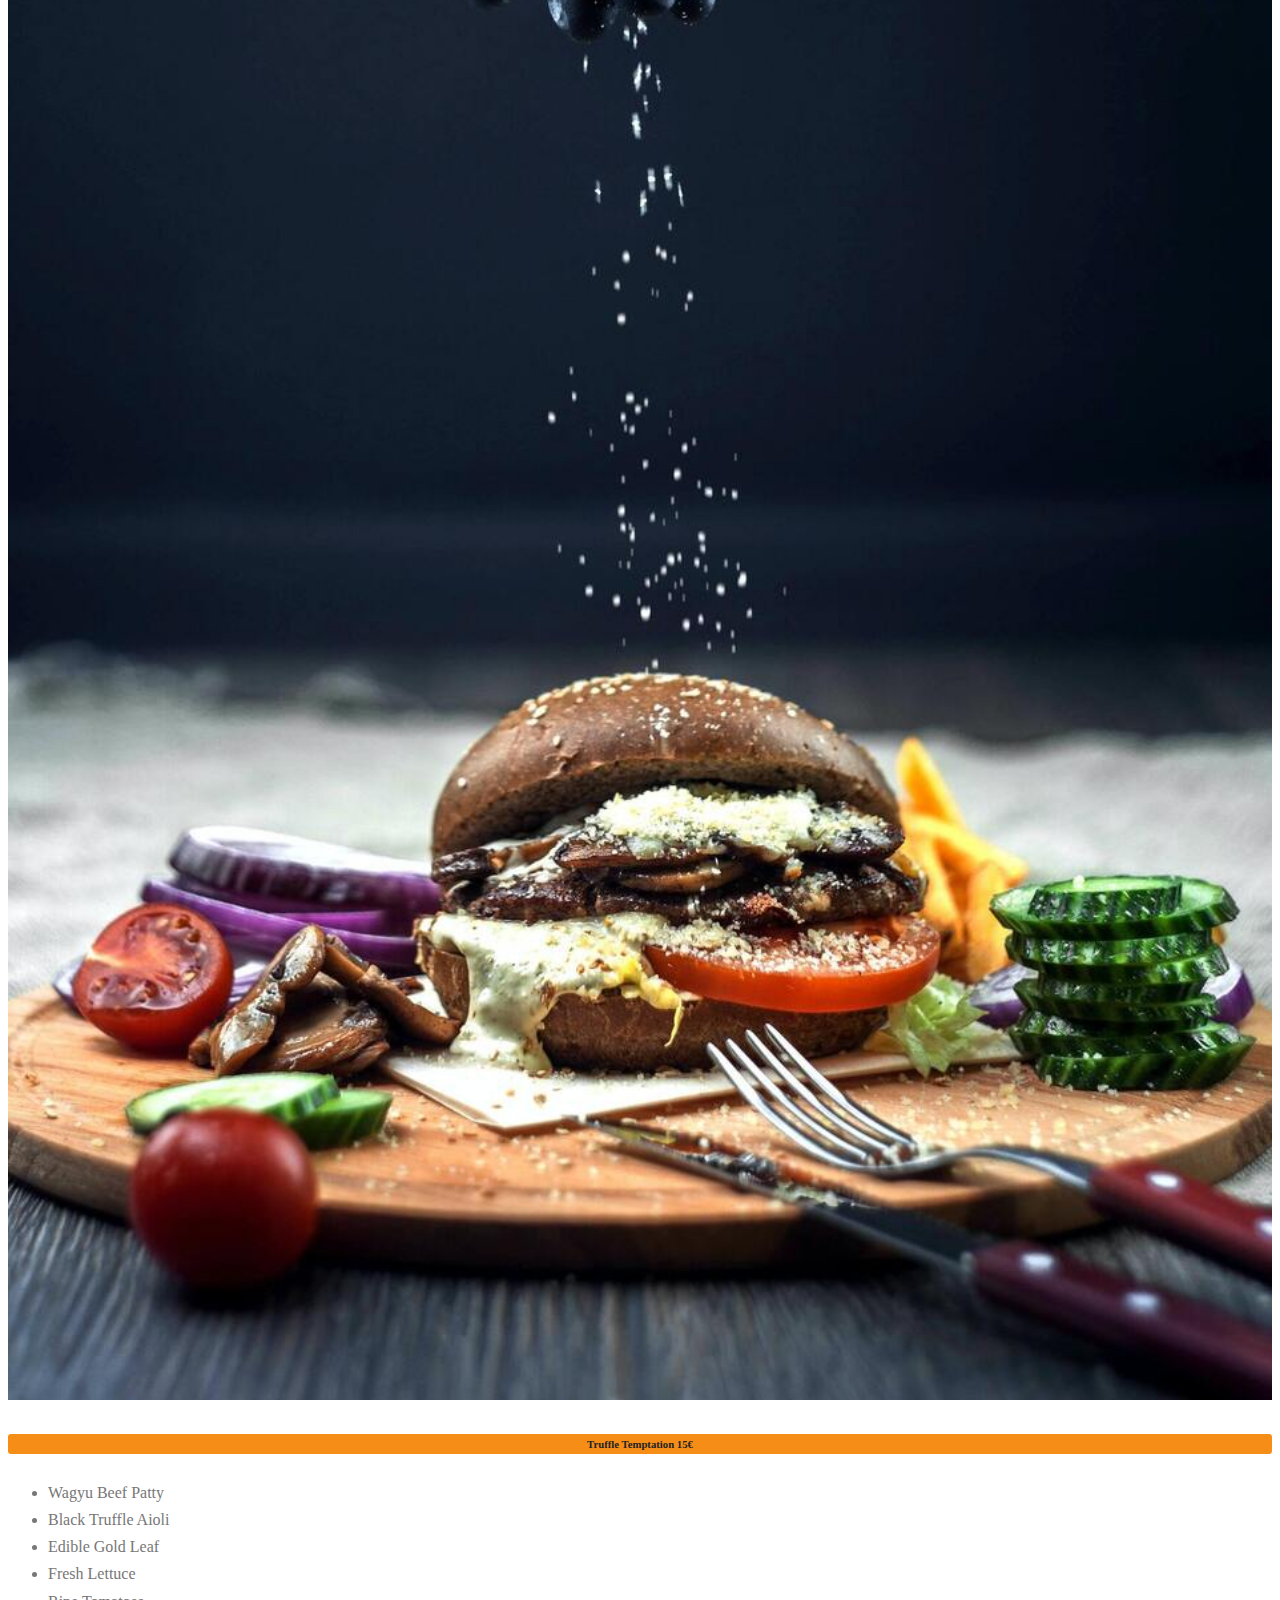
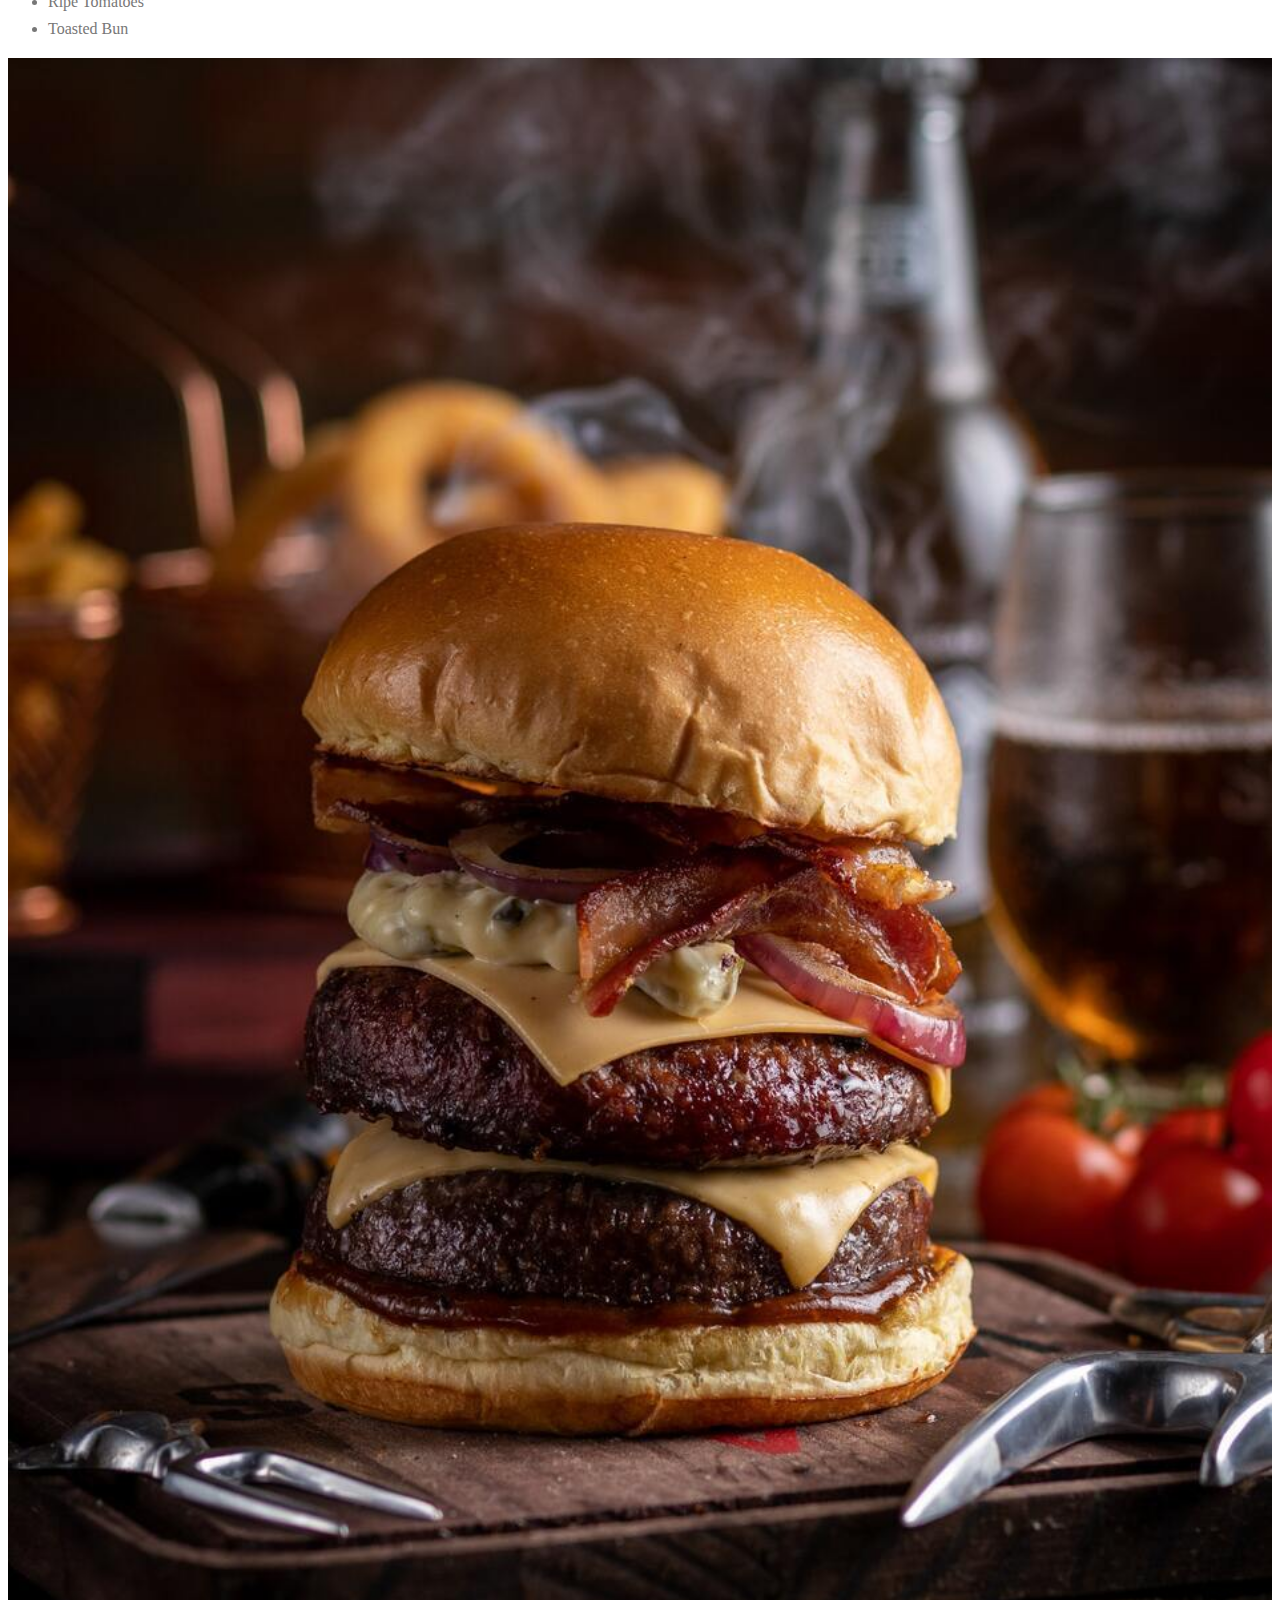
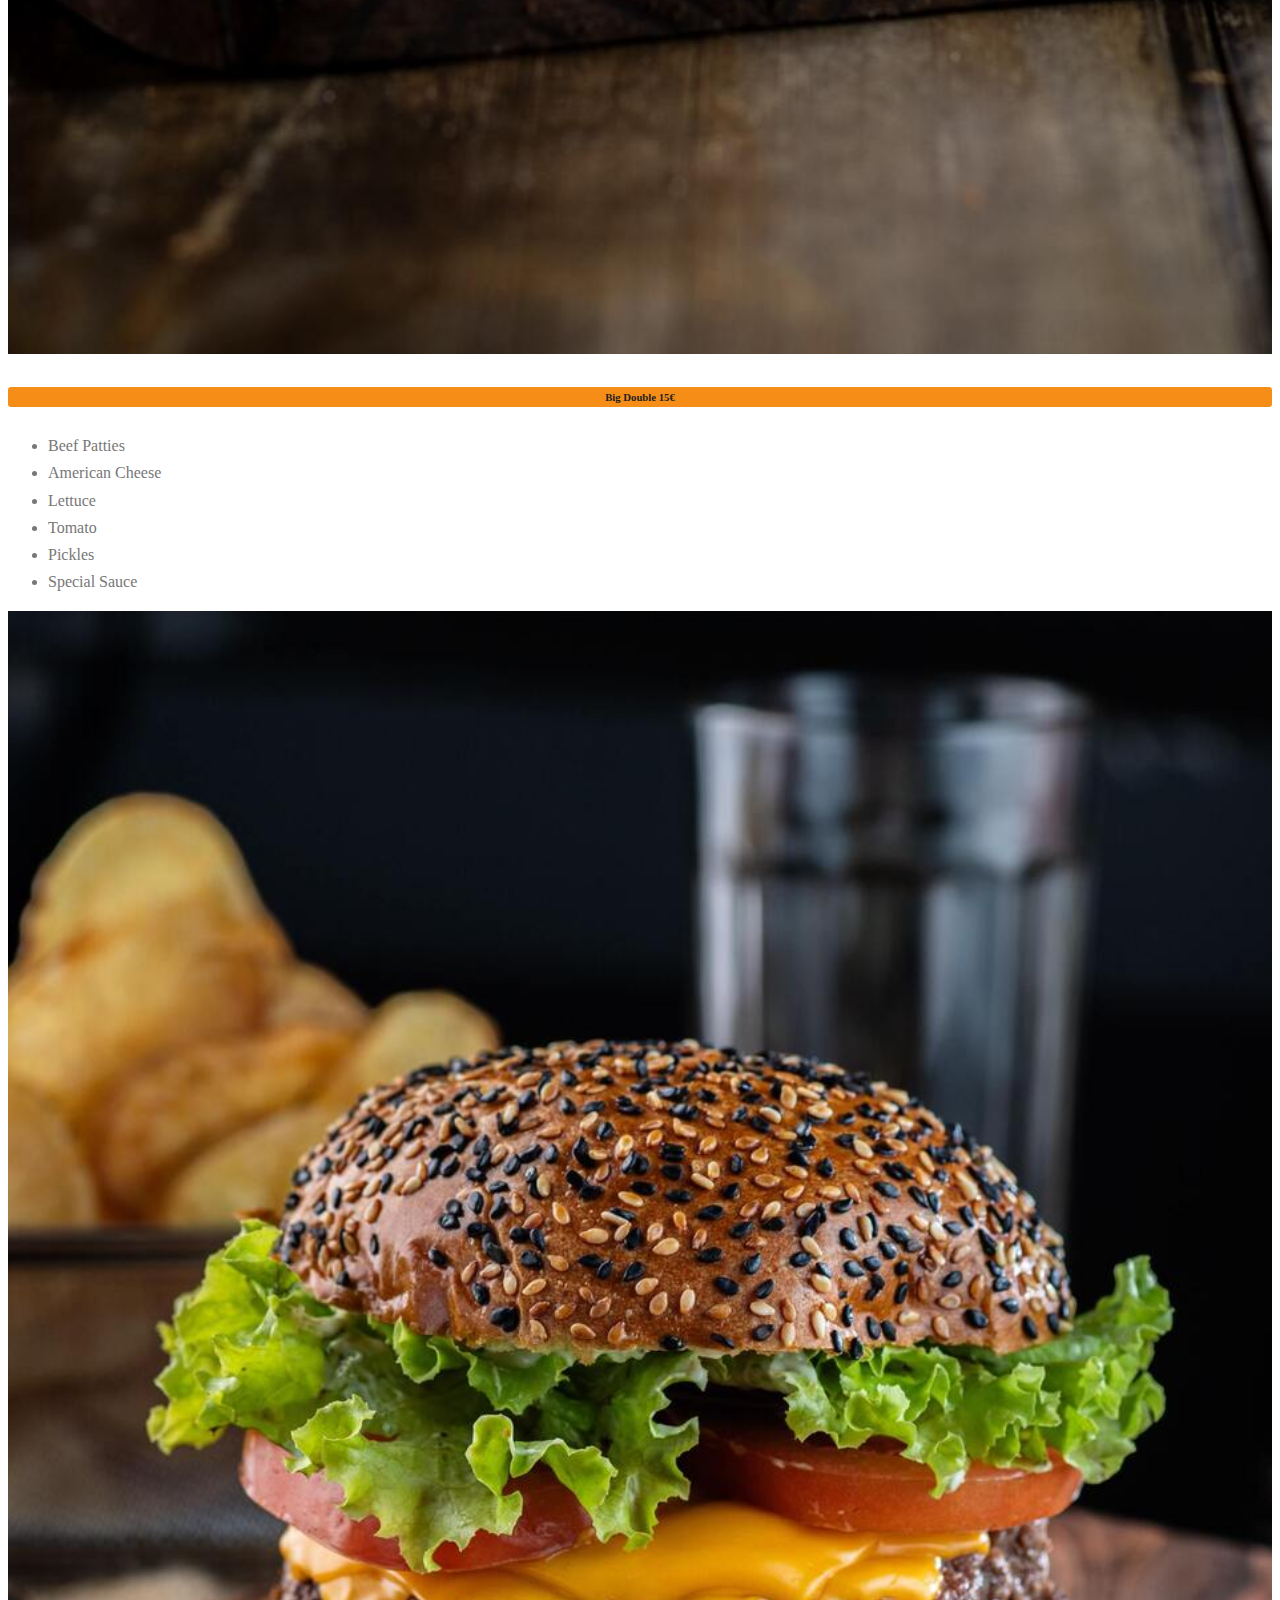
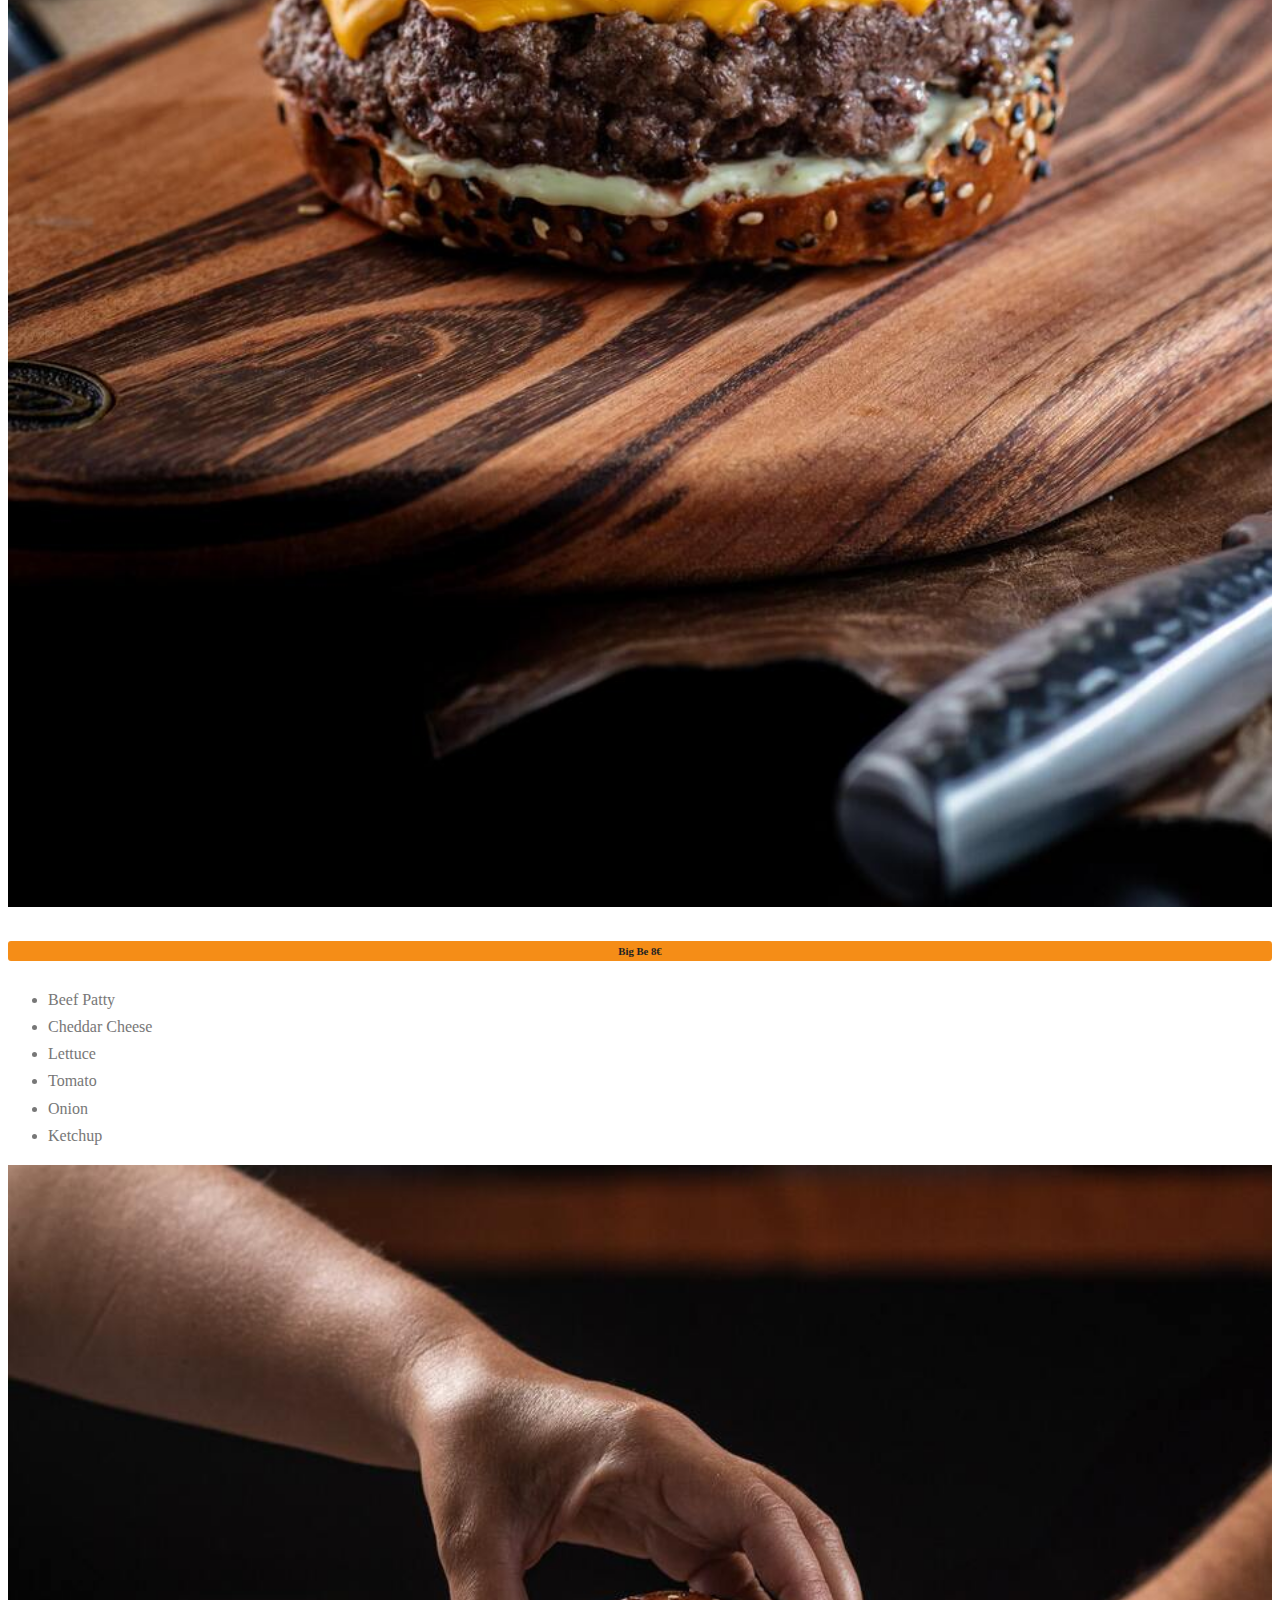
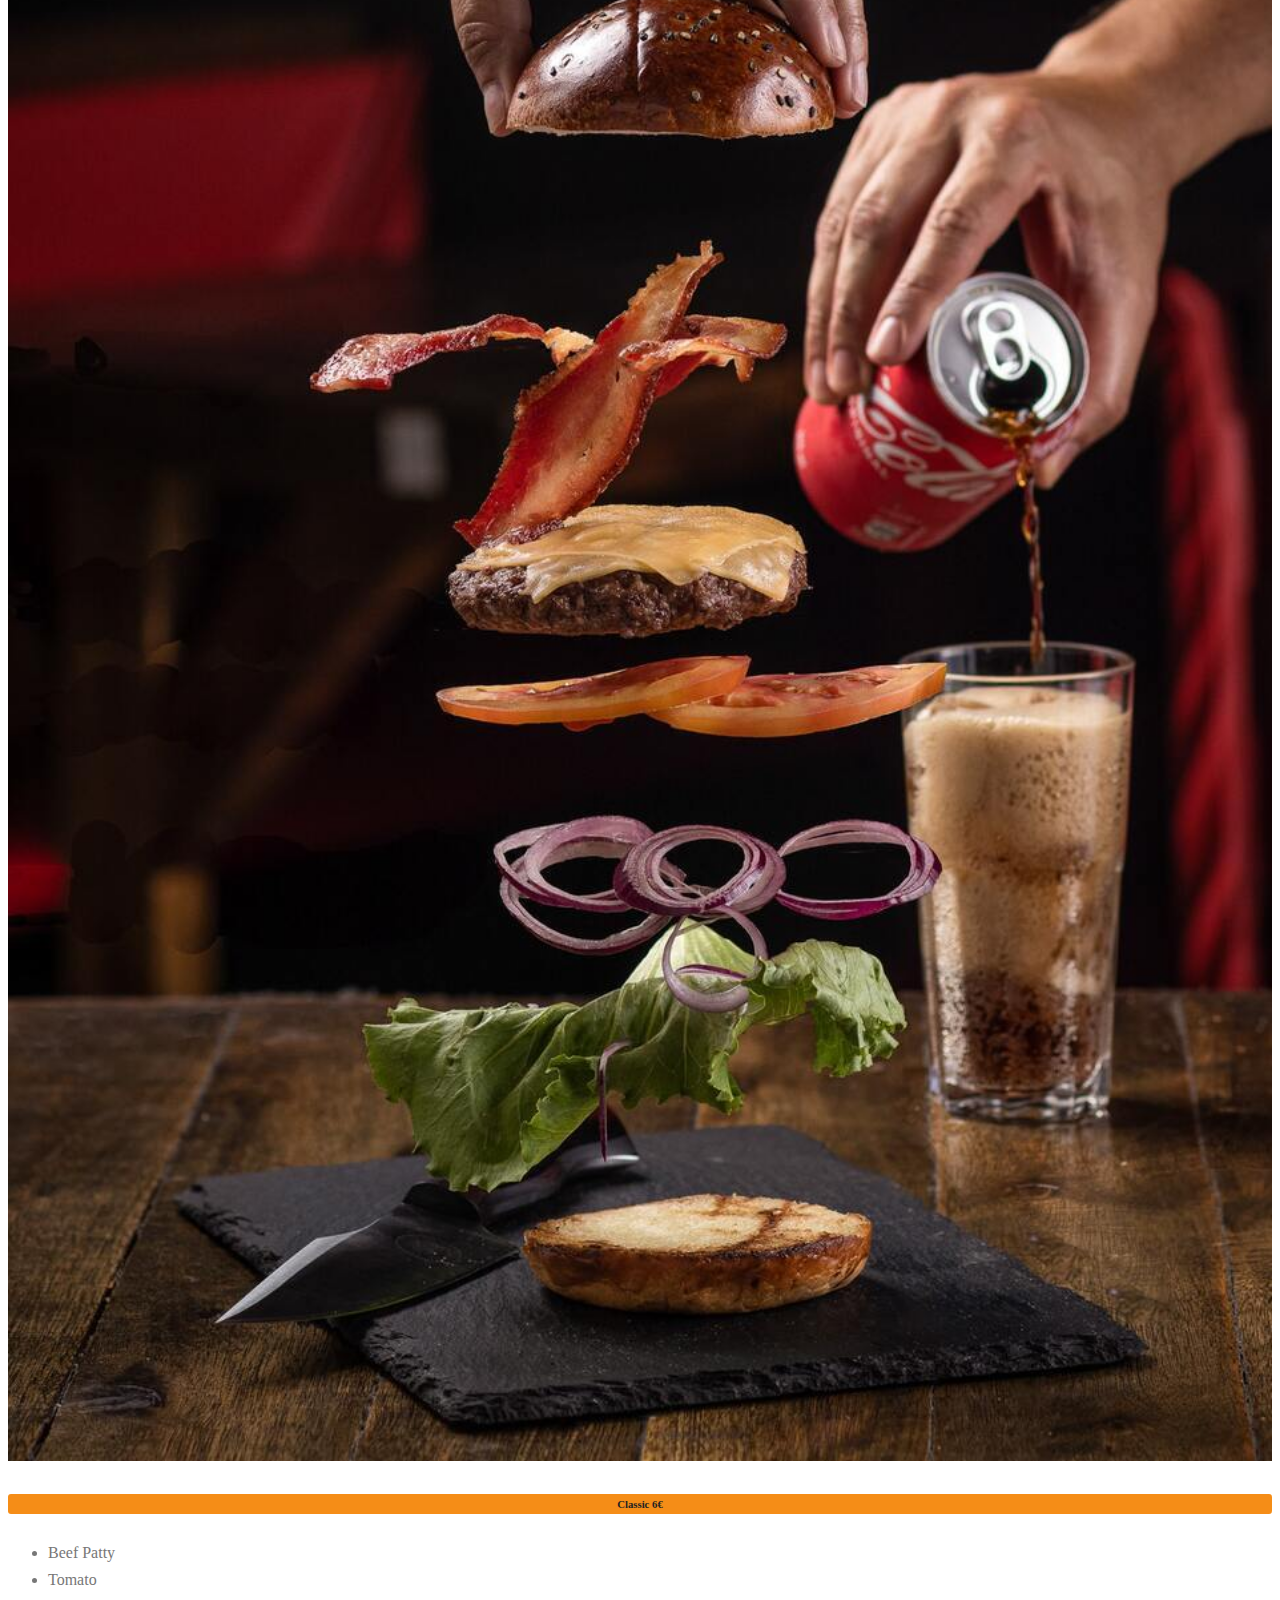
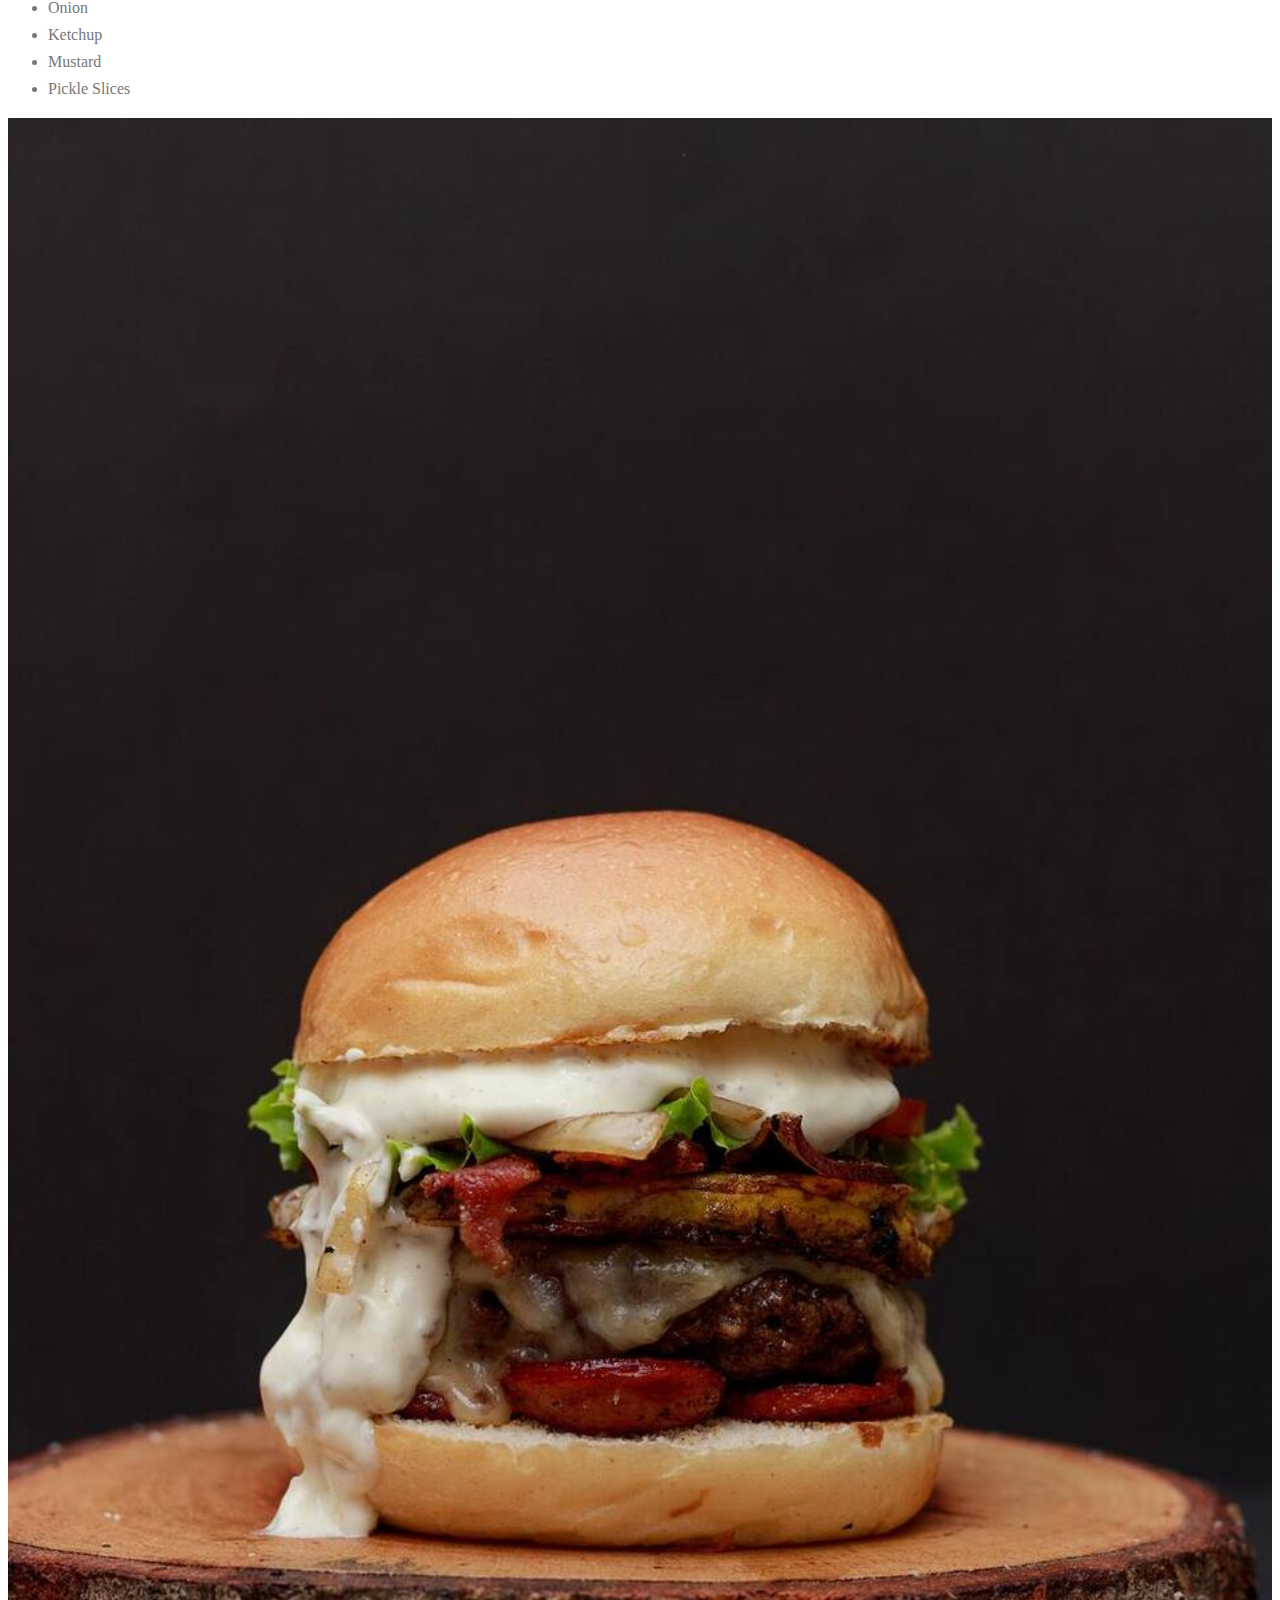
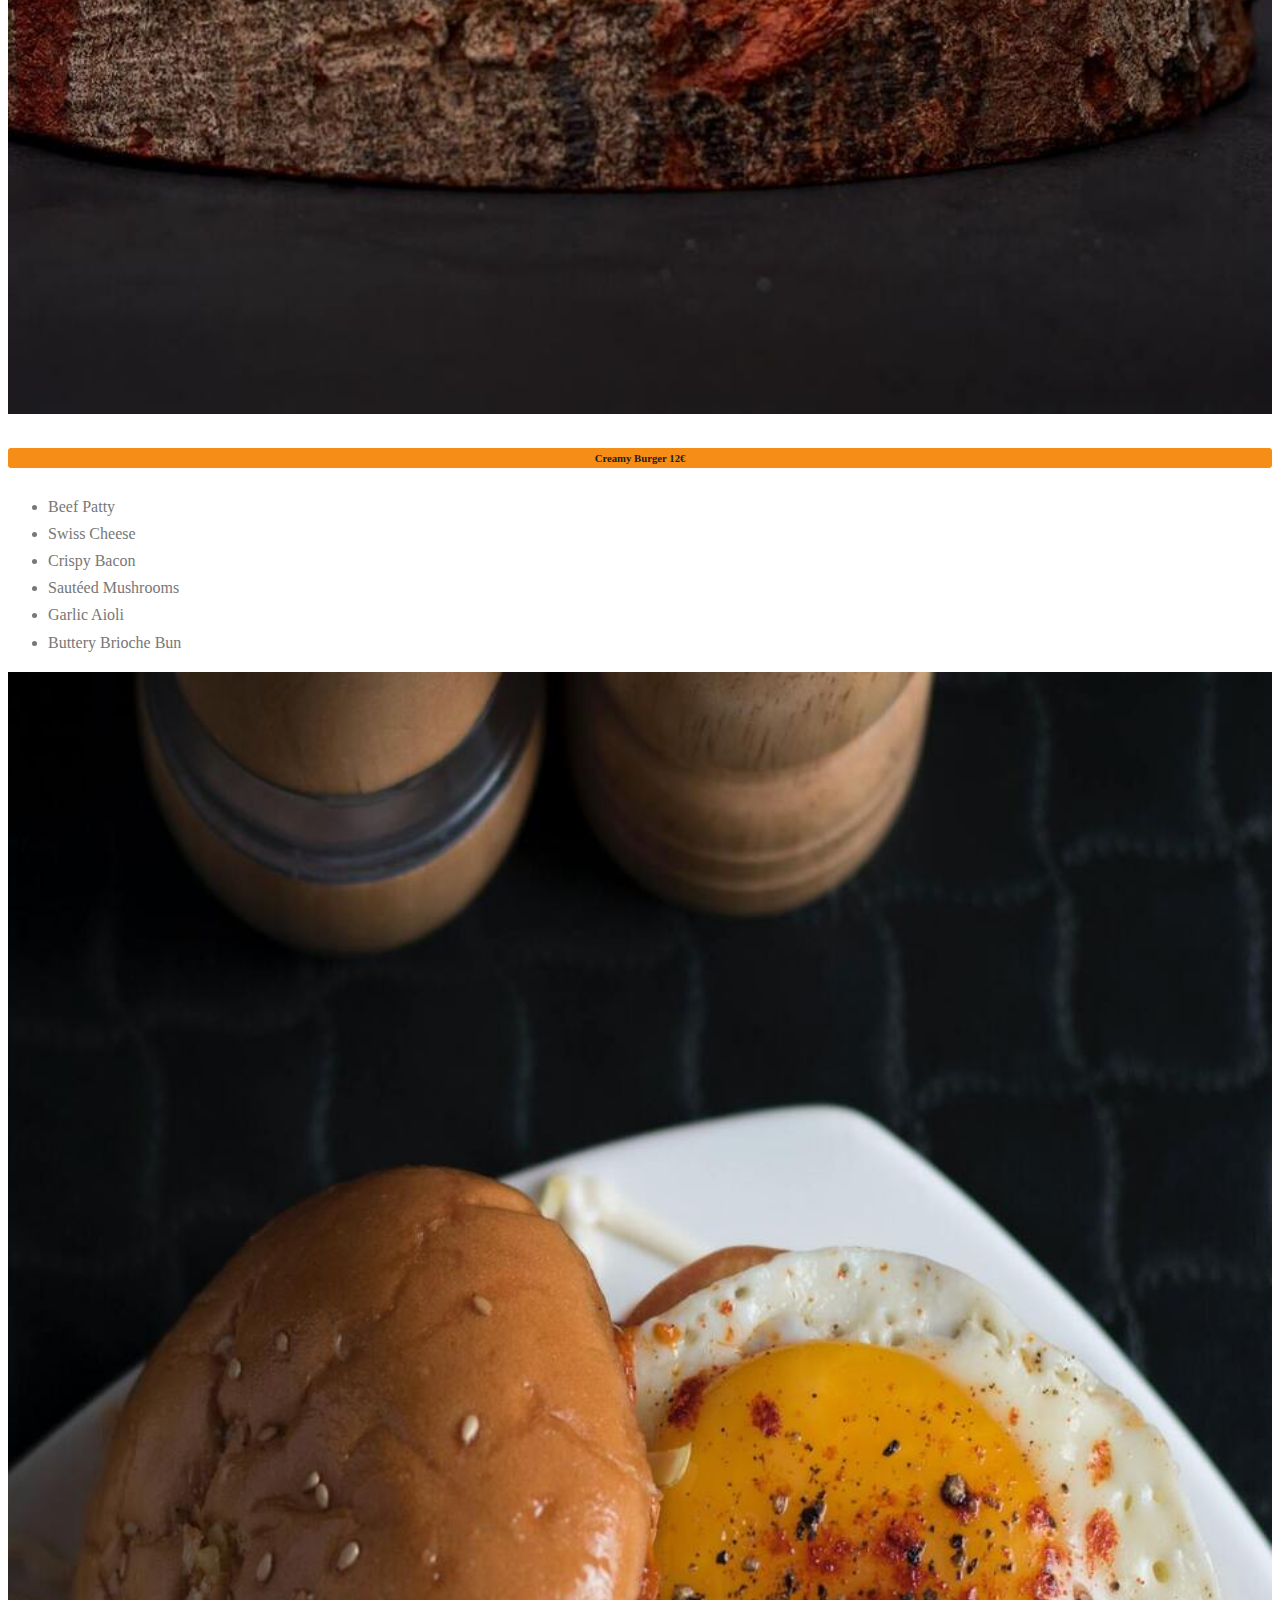
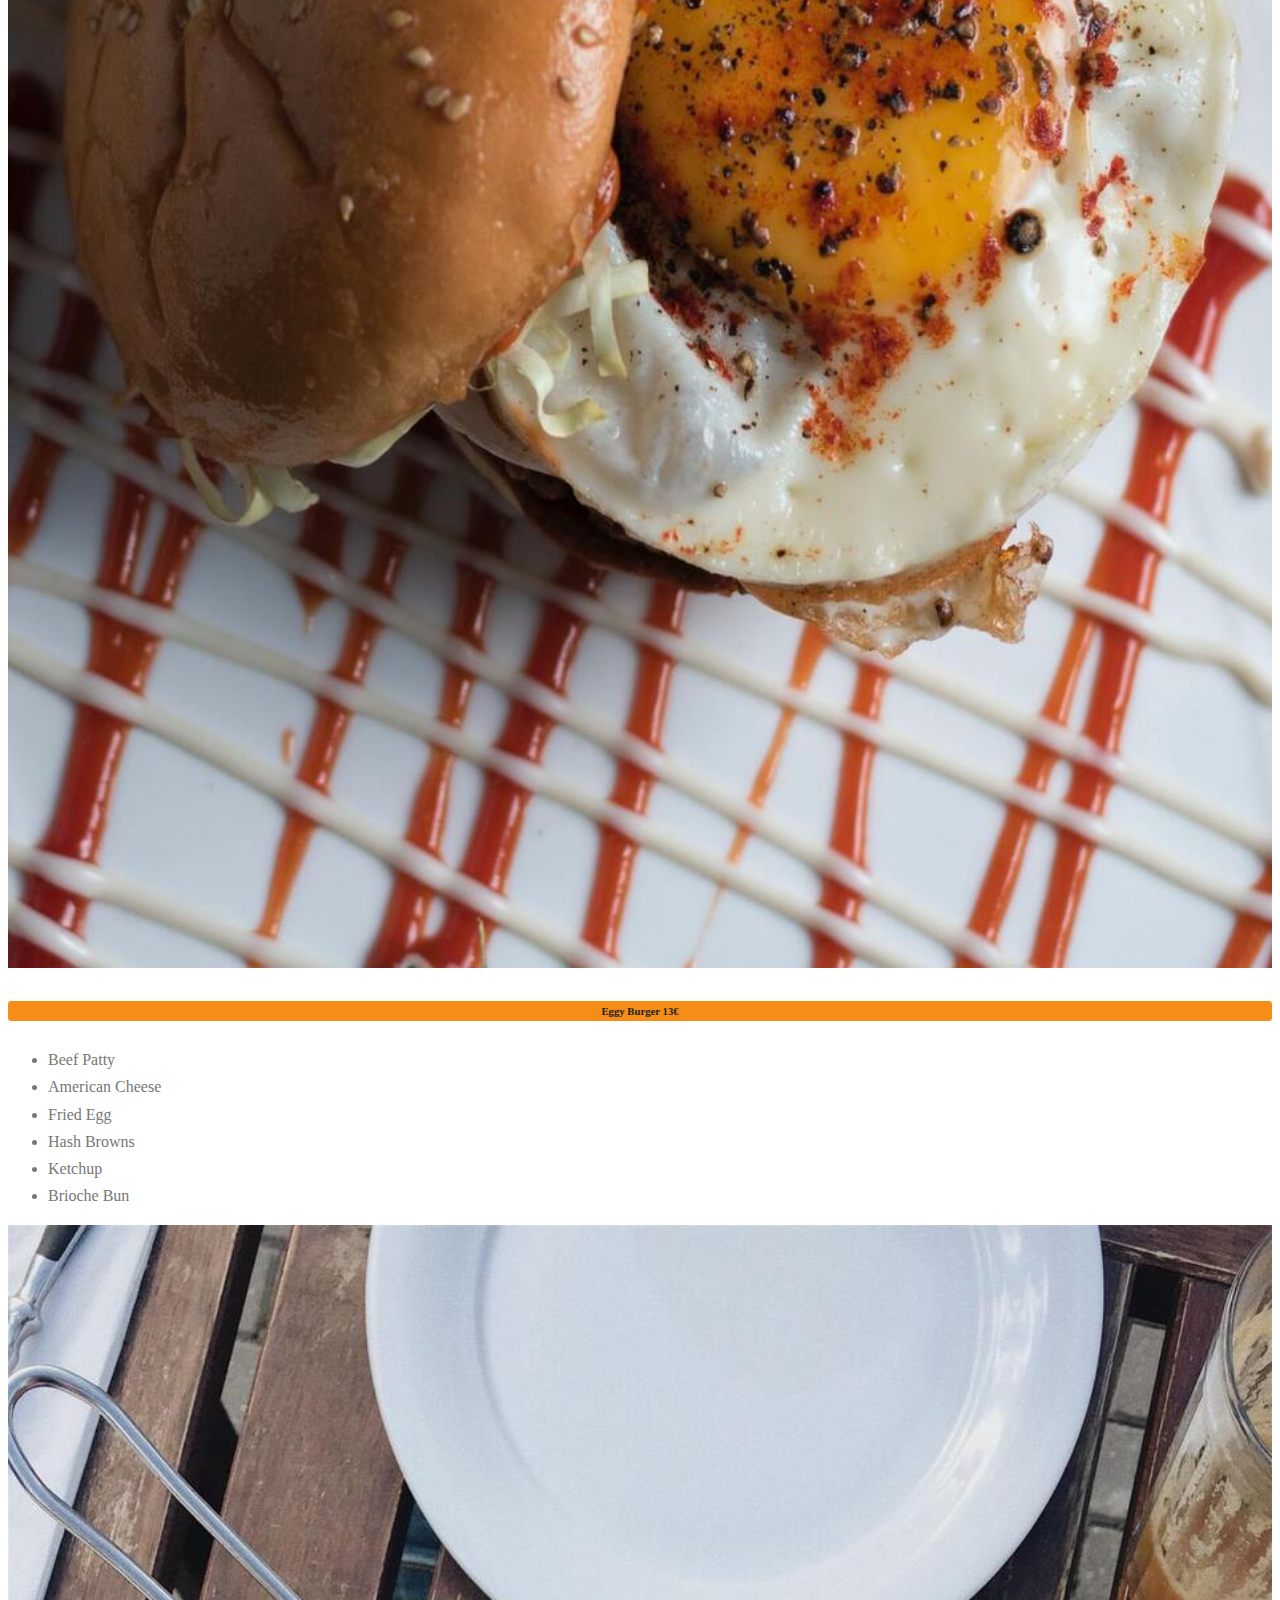
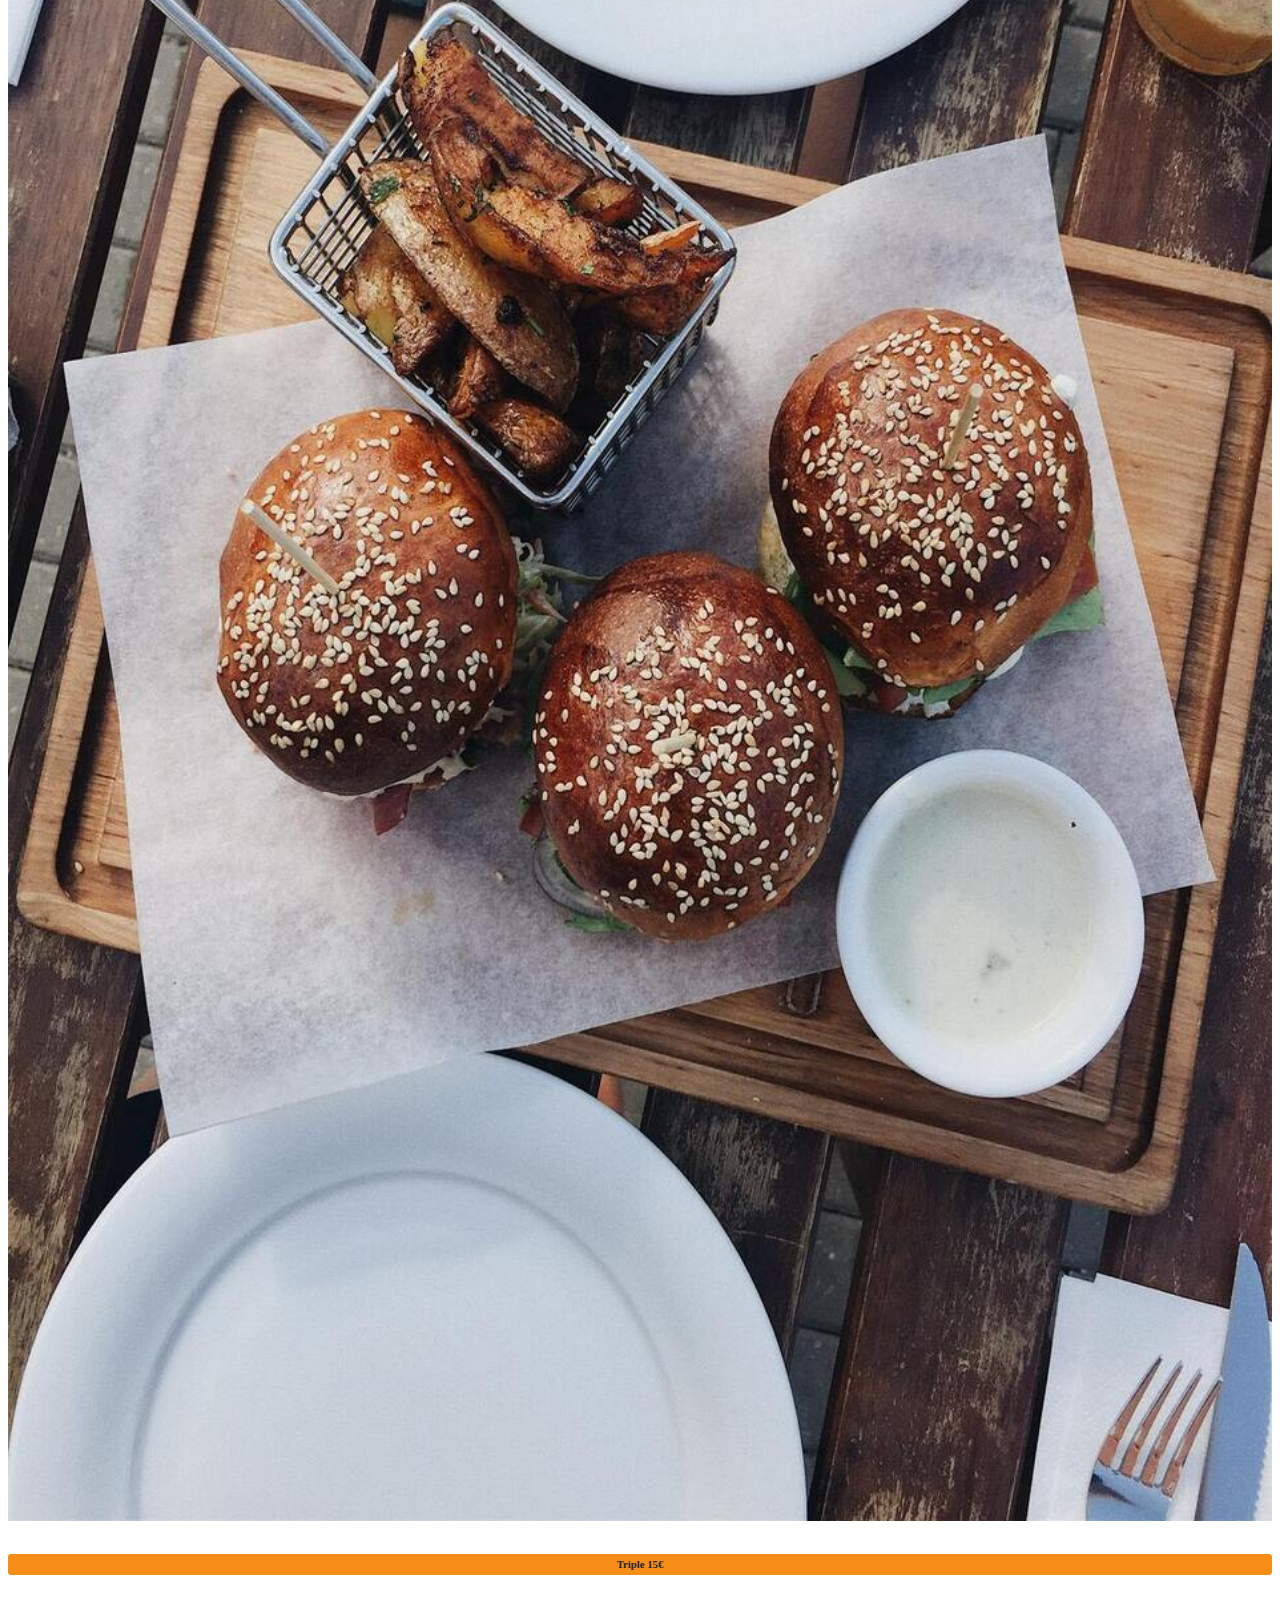
<file: menu.html>
<!DOCTYPE html>
<html lang="en">
  <head>
    <meta charset="utf-8" />
    <meta name="viewport" content="width=device-width, initial-scale=1" />
    <title>Restaurant - BeBurger - Slato Hamid</title>
    <link
      href="https://cdn.jsdelivr.net/npm/bootstrap@5.3.2/dist/css/bootstrap.min.css"
      rel="stylesheet"
      integrity="sha384-T3c6CoIi6uLrA9TneNEoa7RxnatzjcDSCmG1MXxSR1GAsXEV/Dwwykc2MPK8M2HN"
      crossorigin="anonymous"
    />
    <link rel="stylesheet" href="assets/css/style.css" />
  </head>

  <body>
    <!--Navigation bar-->
    <!--to keep nav bat to do top class sticky-top-->
    <nav
      class="navbar navbar-expand-lg text-center bg-white shadow py-3 sticky-top"
    >
      <div
        class="container h-100 d-flex align-items-center justify-content-center"
      >
        <a class="navbar-brand" href="index.html"
          ><img src="./assets/images/logo2.png" alt=""
        /></a>
        <button
          class="navbar-toggler"
          type="button"
          data-bs-toggle="collapse"
          data-bs-target="#navbarNav"
          aria-controls="navbarNav"
          aria-expanded="false"
          aria-label="Toggle navigation"
        >
          <span class="navbar-toggler-icon"></span>
        </button>
        <div class="collapse navbar-collapse" id="navbarNav">
          <ul class="navbar-nav mx-auto">
            <li class="nav-item">
              <a class="nav-link" href="index.html">Welcome</a>
            </li> 
            <li class="nav-item">
              <a class="nav-link" href="menu.html">Menu</a>
            </li>
            <li class="nav-item">
              <a class="nav-link" href="gallery.html">Pictures</a>
            </li>
            <li class="nav-item">
              <a class="nav-link" href="restaurant.html">Restaurant</a>
            </li>
            <li class="nav-item">
              <a class="nav-link" href="contact.html">Contact</a>
            </li>
          </ul>
          <a href="contact.html" class="btn btn-brand">Order Online</a>
        </div>
      </div>
    </nav>
    <!--Menu-->

    <section id="menu" class="bg-light">
      <div class="container">
        <div class="row">
          <div class="col-12 intro-text">
            <h1>Explore Our Menu</h1>
            <p>
              At BeBurger, we're dedicated to burger excellence. Our menu is a
              masterpiece of flavors and quality, inviting you to savor the
              finest burgers around. Join us for a burger experience like no
              other.
            </p>
          </div>
        </div>
      </div>

      <div class="container">
         <ul class="pagination justify-content-center">
        <li class="page-item">
          <a class="page-link" href="menu.html">All Products</a>
          <button
            class="nav-link active"
            id="pills-all-tab"
            data-bs-toggle="pill"
            data-bs-target="#pills-all"
            type="button"
            role="tab"
            aria-controls="pills-all"
            aria-selected="true"
          >
      
        </li>
        <li class="page-item">
          <a class="page-link" href="burgers.html">Burgers</a>
        </li>
        <li class="page-item">
          <a class="page-link" href="Fries&Drinks.html">Fries & Drinks</a>
        </li>
        <li class="page-item">
          <a class="page-link" href="bemenu.html">BeMenu</a>
        </li>
      </ul>

        <div class="tab-content" id="pills-tabContent">
          <div
            class="tab-pane fade show active"
            id="pills-all"
            role="tabpanel"
            aria-labelledby="pills-all-tab"
            tabindex="0"
          >
            <!--Menu all product-->
            <div class="row gy-4">
              <div class="col-lg-3 col-sm-6">
                <div class="menu-item bg-white shadow-on-hower">
                  <img src="./assets/images/3.jpg" alt="" />
                  <div class="menu-item-content p-3">
                    <span class="badge badge-warning badge-pill mt-1 mb-2">
                      <h6 class="mt-1 mb-1">
                        <a href="">Truffle Temptation</a> 15€
                      </h6>
                    </span>
                    <span>
                      <ul class="small mt-2">
                        <li>Wagyu Beef Patty</li>
                        <li>Black Truffle Aioli</li>
                        <li>Edible Gold Leaf</li>
                        <li>Fresh Lettuce</li>
                        <li>Ripe Tomatoes</li>
                        <li>Toasted Bun</li>
                      </ul>
                    </span>
                  </div>
                </div>
              </div>
              <div class="col-lg-3 col-sm-6">
                <div class="menu-item bg-white shadow-on-hower">
                  <img src="./assets/images/4.jpg" alt="" />
                  <div class="menu-item-content p-3">
                    <span class="badge badge-warning badge-pill mt-1 mb-2">
                      <h6 class="mt-1 mb-1"><a href="">Big Double</a> 15€</h6>
                    </span>
                    <span>
                      <ul class="small mt-2">
                        <li>Beef Patties</li>
                        <li>American Cheese</li>
                        <li>Lettuce</li>
                        <li>Tomato</li>
                        <li>Pickles</li>
                        <li>Special Sauce</li>
                      </ul>
                    </span>
                  </div>
                </div>
              </div>
              <div class="col-lg-3 col-sm-6">
                <div class="menu-item bg-white shadow-on-hower">
                  <img src="./assets/images/5.jpg" alt="" />
                  <div class="menu-item-content p-3">
                    <span class="badge badge-warning badge-pill mt-1 mb-2">
                      <h6 class="mt-1 mb-1"><a href="">Big Be</a> 8€</h6>
                    </span>
                    <span>
                      <ul class="small mt-2">
                        <li>Beef Patty</li>
                        <li>Cheddar Cheese</li>
                        <li>Lettuce</li>
                        <li>Tomato</li>
                        <li>Onion</li>
                        <li>Ketchup</li>
                      </ul>
                    </span>
                  </div>
                </div>
              </div>
              <div class="col-lg-3 col-sm-6">
                <div class="menu-item bg-white shadow-on-hower">
                  <img src="./assets/images/6.jpg" alt="" />
                  <div class="menu-item-content p-3">
                    <span class="badge badge-warning badge-pill mt-1 mb-2">
                      <h6 class="mt-1 mb-1"><a href="">Classic</a> 6€</h6>
                    </span>
                    <span>
                      <ul class="small mt-2">
                        <li>Beef Patty</li>
                        <li>Tomato</li>
                        <li>Onion</li>
                        <li>Ketchup</li>
                        <li>Mustard</li>
                        <li>Pickle Slices</li>
                      </ul>
                    </span>
                  </div>
                </div>
              </div>
              <div class="col-lg-3 col-sm-6">
                <div class="menu-item bg-white shadow-on-hower">
                  <img src="./assets/images/7.jpg" alt="" />
                  <div class="menu-item-content p-3">
                    <span class="badge badge-warning badge-pill mt-1 mb-2">
                      <h6 class="mt-1 mb-1">
                        <a href="">Creamy Burger</a> 12€
                      </h6>
                    </span>
                    <span>
                      <ul class="small mt-2">
                        <li>Beef Patty</li>
                        <li>Swiss Cheese</li>
                        <li>Crispy Bacon</li>
                        <li>Sautéed Mushrooms</li>
                        <li>Garlic Aioli</li>
                        <li>Buttery Brioche Bun</li>
                      </ul>
                    </span>
                  </div>
                </div>
              </div>
              <div class="col-lg-3 col-sm-6">
                <div class="menu-item bg-white shadow-on-hower">
                  <img src="./assets/images/8.jpg" alt="" />
                  <div class="menu-item-content p-3">
                    <span class="badge badge-warning badge-pill mt-1 mb-2">
                      <h6 class="mt-1 mb-1"><a href="">Eggy Burger</a> 13€</h6>
                    </span>
                    <span>
                      <ul class="small mt-2">
                        <li>Beef Patty</li>
                        <li>American Cheese</li>
                        <li>Fried Egg</li>
                        <li>Hash Browns</li>
                        <li>Ketchup</li>
                        <li>Brioche Bun</li>
                      </ul>
                    </span>
                  </div>
                </div>
              </div>
              <div class="col-lg-3 col-sm-6">
                <div class="menu-item bg-white shadow-on-hower">
                  <img src="./assets/images/9.jpg" alt="" />
                  <div class="menu-item-content p-3">
                    <span class="badge badge-warning badge-pill mt-1 mb-2">
                      <h6 class="mt-1 mb-1"><a href="">Triple</a> 15€</h6>
                    </span>
                    <span>
                      <ul class="small mt-2">
                        <li>Beef Patty</li>
                        <li>American Cheese</li>
                        <li>Pickle Slices</li>
                        <li>Chicken Patty</li>
                        <li>Lettuce</li>
                        <li>Mayonnaise</li>
                        <li>Veggie Patty</li>
                      </ul>
                    </span>
                  </div>
                </div>
              </div>
              <div class="col-lg-3 col-sm-6">
                <div class="menu-item bg-white shadow-on-hower">
                  <img src="./assets/images/10.jpg" alt="" />
                  <div class="menu-item-content p-3">
                    <span class="badge badge-warning badge-pill mt-1 mb-2">
                      <h6 class="mt-1 mb-1">
                        <a href="">Mystic Burger</a> 11€
                      </h6>
                    </span>
                    <span>
                      <ul class="small mt-2">
                        <li>Beef Patty</li>
                        <li>American Cheese</li>
                        <li>Lettuce</li>
                        <li>Tomato</li>
                        <li>Pickle Slices</li>
                        <li>Special Sauces</li>
                      </ul>
                    </span>
                  </div>
                </div>
              </div>
              <div class="col-lg-3 col-sm-6">
                <div class="menu-item bg-white shadow-on-hower">
                  <img src="./assets/images/11.jpg" alt="" />
                  <div class="menu-item-content p-3">
                    <span class="badge badge-warning badge-pill mt-1 mb-2">
                      <h6 class="mt-1 mb-1">
                        <a href="">Classic Bacon</a> 11€
                      </h6>
                    </span>
                    <span>
                      <ul class="small mt-2">
                        <li>Beef Patty</li>
                        <li>Bacon Strips</li>
                        <li>American Cheese</li>
                        <li>Lettuce</li>
                        <li>Tomato</li>
                        <li>Brioche Bun</li>
                      </ul>
                    </span>
                  </div>
                </div>
              </div>
              <div class="col-lg-3 col-sm-6">
                <div class="menu-item bg-white shadow-on-hower">
                  <img src="./assets/images/12.jpg" alt="" />
                  <div class="menu-item-content p-3">
                    <span class="badge badge-warning badge-pill mt-1 mb-2">
                      <h6 class="mt-1 mb-1">
                        <a href="">Triple Cheese</a> 11€
                      </h6>
                    </span>
                    <span>
                      <ul class="small mt-2">
                        <li>Three Beef Patties</li>
                        <li>American Cheese</li>
                        <li>Cheddar Cheese</li>
                        <li>Swiss Cheese</li>

                        <li>Ketchup</li>
                        <li>Mustard</li>
                        <li>Brioche Bun</li>
                      </ul>
                    </span>
                  </div>
                </div>
              </div>
              <div class="col-lg-3 col-sm-6">
                <div class="menu-item bg-white shadow-on-hower">
                  <img src="./assets/images/15.jpg" alt="" />
                  <div class="menu-item-content p-3">
                    <span class="badge badge-warning badge-pill mt-1 mb-2">
                      <h6 class="mt-1 mb-1"><a href="">Village fries</a> 6€</h6>
                    </span>
                    <span>
                      <ul class="small mt-2">
                        <li>Potatoes</li>
                        <li>Olive Oil</li>
                        <li>Feta Cheese</li>
                        <li>Oregano</li>
                        <li>Garlic</li>
                        <li>Red Onion</li>
                        <li>Black Olives</li>
                      </ul>
                    </span>
                  </div>
                </div>
              </div>
              <div class="col-lg-3 col-sm-6">
                <div class="menu-item bg-white shadow-on-hower">
                  <img src="./assets/images/16.jpg" alt="" />
                  <div class="menu-item-content p-3">
                    <span class="badge badge-warning badge-pill mt-1 mb-2">
                      <h6 class="mt-1 mb-1"><a href="">Crinkle fries</a> 4€</h6>
                    </span>
                    <span>
                      <ul class="small mt-2">
                        <li>Potatoes</li>
                        <li>Vegetable Oil</li>
                        <li>Salt</li>
                      </ul>
                    </span>
                  </div>
                </div>
              </div>
              <div class="col-lg-3 col-sm-6">
                <div class="menu-item bg-white shadow-on-hower">
                  <img src="./assets/images/coke.jpg" alt="" />
                  <div class="menu-item-content p-3">
                    <span class="badge badge-warning badge-pill mt-1 mb-2">
                      <h6 class="mt-1 mb-1"><a href="">Soda Drinks</a> 2.5€</h6>
                    </span>
                    <span>
                      <ul class="small mt-2">
                        <li>Coke 250ml</li>
                        <li>Fanta 250ml</li>
                        <li>Sprite 250ml</li>
                      </ul>
                    </span>
                  </div>
                </div>
              </div>
              <div class="col-lg-3 col-sm-6">
                <div class="menu-item bg-white shadow-on-hower">
                  <img src="./assets/images/water.jpg" alt="" />
                  <div class="menu-item-content p-3">
                    <span class="badge badge-warning badge-pill mt-1 mb-2">
                      <h6 class="mt-1 mb-1"><a href="">Water</a> 3€</h6>
                    </span>
                    <span>
                      <ul class="small mt-2">
                        <li>Water 500ml</li>
                      </ul>
                    </span>
                  </div>
                </div>
              </div>
              <div class="col-lg-3 col-sm-6">
                <div class="menu-item bg-white shadow-on-hower">
                  <img src="./assets/images/sparkling.jpg" alt="" />
                  <div class="menu-item-content p-3">
                    <span class="badge badge-warning badge-pill mt-1 mb-2">
                      <h6 class="mt-1 mb-1">
                        <a href="">Sparkling water</a> 3€
                      </h6>
                    </span>
                    <span>
                      <ul class="small mt-2">
                        <li>Sparkling Water 500ml</li>
                      </ul>
                    </span>
                  </div>
                </div>
              </div>
            </div>
          </div>

          <!--Menu Burgers-->
          <div
            class="tab-pane fade show"
            id="pills-burgers"
            role="tabpanel"
            aria-labelledby="pills-burgers-tab"
            tabindex="0"
          >
            <div class="row gy-4">
              <div class="col-lg-3 col-sm-6">
                <div class="menu-item bg-white shadow-on-hower">
                  <img src="./assets/images/3.jpg" alt="" />
                  <div class="menu-item-content p-3">
                    <span class="badge badge-warning badge-pill mt-1 mb-2">
                      <h6 class="mt-1 mb-1">
                        <a href="">Truffle Temptation</a> 15€
                      </h6>
                    </span>
                    <span>
                      <ul class="small mt-2">
                        <li>Wagyu Beef Patty</li>
                        <li>Black Truffle Aioli</li>
                        <li>Edible Gold Leaf</li>
                        <li>Fresh Lettuce</li>
                        <li>Ripe Tomatoes</li>
                        <li>Toasted Bun</li>
                      </ul>
                    </span>
                  </div>
                </div>
              </div>
              <div class="col-lg-3 col-sm-6">
                <div class="menu-item bg-white shadow-on-hower">
                  <img src="./assets/images/4.jpg" alt="" />
                  <div class="menu-item-content p-3">
                    <span class="badge badge-warning badge-pill mt-1 mb-2">
                      <h6 class="mt-1 mb-1"><a href="">Big Double</a> 15€</h6>
                    </span>
                    <span>
                      <ul class="small mt-2">
                        <li>Beef Patties</li>
                        <li>American Cheese</li>
                        <li>Lettuce</li>
                        <li>Tomato</li>
                        <li>Pickles</li>
                        <li>Special Sauce</li>
                      </ul>
                    </span>
                  </div>
                </div>
              </div>
              <div class="col-lg-3 col-sm-6">
                <div class="menu-item bg-white shadow-on-hower">
                  <img src="./assets/images/5.jpg" alt="" />
                  <div class="menu-item-content p-3">
                    <span class="badge badge-warning badge-pill mt-1 mb-2">
                      <h6 class="mt-1 mb-1"><a href="">Big Be</a> 8€</h6>
                    </span>
                    <span>
                      <ul class="small mt-2">
                        <li>Beef Patty</li>
                        <li>Cheddar Cheese</li>
                        <li>Lettuce</li>
                        <li>Tomato</li>
                        <li>Onion</li>
                        <li>Ketchup</li>
                      </ul>
                    </span>
                  </div>
                </div>
              </div>
              <div class="col-lg-3 col-sm-6">
                <div class="menu-item bg-white shadow-on-hower">
                  <img src="./assets/images/6.jpg" alt="" />
                  <div class="menu-item-content p-3">
                    <span class="badge badge-warning badge-pill mt-1 mb-2">
                      <h6 class="mt-1 mb-1"><a href="">Classic</a> 6€</h6>
                    </span>
                    <span>
                      <ul class="small mt-2">
                        <li>Beef Patty</li>
                        <li>Tomato</li>
                        <li>Onion</li>
                        <li>Ketchup</li>
                        <li>Mustard</li>
                        <li>Pickle Slices</li>
                      </ul>
                    </span>
                  </div>
                </div>
              </div>
              <div class="col-lg-3 col-sm-6">
                <div class="menu-item bg-white shadow-on-hower">
                  <img src="./assets/images/7.jpg" alt="" />
                  <div class="menu-item-content p-3">
                    <span class="badge badge-warning badge-pill mt-1 mb-2">
                      <h6 class="mt-1 mb-1">
                        <a href="">Creamy Burger</a> 12€
                      </h6>
                    </span>
                    <span>
                      <ul class="small mt-2">
                        <li>Beef Patty</li>
                        <li>Swiss Cheese</li>
                        <li>Crispy Bacon</li>
                        <li>Sautéed Mushrooms</li>
                        <li>Garlic Aioli</li>
                        <li>Buttery Brioche Bun</li>
                      </ul>
                    </span>
                  </div>
                </div>
              </div>
              <div class="col-lg-3 col-sm-6">
                <div class="menu-item bg-white shadow-on-hower">
                  <img src="./assets/images/8.jpg" alt="" />
                  <div class="menu-item-content p-3">
                    <span class="badge badge-warning badge-pill mt-1 mb-2">
                      <h6 class="mt-1 mb-1"><a href="">Eggy Burger</a> 13€</h6>
                    </span>
                    <span>
                      <ul class="small mt-2">
                        <li>Beef Patty</li>
                        <li>American Cheese</li>
                        <li>Fried Egg</li>
                        <li>Hash Browns</li>
                        <li>Ketchup</li>
                        <li>Brioche Bun</li>
                      </ul>
                    </span>
                  </div>
                </div>
              </div>
              <div class="col-lg-3 col-sm-6">
                <div class="menu-item bg-white shadow-on-hower">
                  <img src="./assets/images/9.jpg" alt="" />
                  <div class="menu-item-content p-3">
                    <span class="badge badge-warning badge-pill mt-1 mb-2">
                      <h6 class="mt-1 mb-1"><a href="">Triple</a> 15€</h6>
                    </span>
                    <span>
                      <ul class="small mt-2">
                        <li>Beef Patty</li>
                        <li>American Cheese</li>
                        <li>Pickle Slices</li>
                        <li>Chicken Patty</li>
                        <li>Lettuce</li>
                        <li>Mayonnaise</li>
                        <li>Veggie Patty</li>
                      </ul>
                    </span>
                  </div>
                </div>
              </div>
              <div class="col-lg-3 col-sm-6">
                <div class="menu-item bg-white shadow-on-hower">
                  <img src="./assets/images/10.jpg" alt="" />
                  <div class="menu-item-content p-3">
                    <span class="badge badge-warning badge-pill mt-1 mb-2">
                      <h6 class="mt-1 mb-1">
                        <a href="">Mystic Burger</a> 11€
                      </h6>
                    </span>
                    <span>
                      <ul class="small mt-2">
                        <li>Beef Patty</li>
                        <li>American Cheese</li>
                        <li>Lettuce</li>
                        <li>Tomato</li>
                        <li>Pickle Slices</li>
                        <li>Special Sauces</li>
                      </ul>
                    </span>
                  </div>
                </div>
              </div>
              <div class="col-lg-3 col-sm-6">
                <div class="menu-item bg-white shadow-on-hower">
                  <img src="./assets/images/11.jpg" alt="" />
                  <div class="menu-item-content p-3">
                    <span class="badge badge-warning badge-pill mt-1 mb-2">
                      <h6 class="mt-1 mb-1">
                        <a href="">Classic Bacon</a> 11€
                      </h6>
                    </span>
                    <span>
                      <ul class="small mt-2">
                        <li>Beef Patty</li>
                        <li>Bacon Strips</li>
                        <li>American Cheese</li>
                        <li>Lettuce</li>
                        <li>Tomato</li>
                        <li>Brioche Bun</li>
                      </ul>
                    </span>
                  </div>
                </div>
              </div>
              <div class="col-lg-3 col-sm-6">
                <div class="menu-item bg-white shadow-on-hower">
                  <img src="./assets/images/12.jpg" alt="" />
                  <div class="menu-item-content p-3">
                    <span class="badge badge-warning badge-pill mt-1 mb-2">
                      <h6 class="mt-1 mb-1">
                        <a href="">Triple Cheese</a> 11€
                      </h6>
                    </span>
                    <span>
                      <ul class="small mt-2">
                        <li>Three Beef Patties</li>
                        <li>American Cheese</li>
                        <li>Cheddar Cheese</li>
                        <li>Swiss Cheese</li>

                        <li>Ketchup</li>
                        <li>Mustard</li>
                        <li>Brioche Bun</li>
                      </ul>
                    </span>
                  </div>
                </div>
              </div>
            </div>
          </div>

          <!--Menu fries and Drinks-->
          <div
            class="tab-pane fade show"
            id="pills-fries"
            role="tabpanel"
            aria-labelledby="pills-fries-tab"
            tabindex="0"
          >
            <div class="row gy-4">
              <div class="col-lg-3 col-sm-6">
                <div class="menu-item bg-white shadow-on-hower">
                  <img src="./assets/images/15.jpg" alt="" />
                  <div class="menu-item-content p-3">
                    <span class="badge badge-warning badge-pill mt-1 mb-2">
                      <h6 class="mt-1 mb-1"><a href="">Village fries</a> 6€</h6>
                    </span>
                    <span>
                      <ul class="small mt-2">
                        <li>Potatoes</li>
                        <li>Olive Oil</li>
                        <li>Feta Cheese</li>
                        <li>Oregano</li>
                        <li>Garlic</li>
                        <li>Red Onion</li>
                        <li>Black Olives</li>
                      </ul>
                    </span>
                  </div>
                </div>
              </div>
              <div class="col-lg-3 col-sm-6">
                <div class="menu-item bg-white shadow-on-hower">
                  <img src="./assets/images/16.jpg" alt="" />
                  <div class="menu-item-content p-3">
                    <span class="badge badge-warning badge-pill mt-1 mb-2">
                      <h6 class="mt-1 mb-1"><a href="">Crinkle fries</a> 4€</h6>
                    </span>
                    <span>
                      <ul class="small mt-2">
                        <li>Potatoes</li>
                        <li>Vegetable Oil</li>
                        <li>Salt</li>
                      </ul>
                    </span>
                  </div>
                </div>
              </div>
              <div class="col-lg-3 col-sm-6">
                <div class="menu-item bg-white shadow-on-hower">
                  <img src="./assets/images/coke.jpg" alt="" />
                  <div class="menu-item-content p-3">
                    <span class="badge badge-warning badge-pill mt-1 mb-2">
                      <h6 class="mt-1 mb-1"><a href="">Soda Drinks</a> 2.5€</h6>
                    </span>
                    <span>
                      <ul class="small mt-2">
                        <li>Coke 250ml</li>
                        <li>Fanta 250ml</li>
                        <li>Sprite 250ml</li>
                      </ul>
                    </span>
                  </div>
                </div>
              </div>
              <div class="col-lg-3 col-sm-6">
                <div class="menu-item bg-white shadow-on-hower">
                  <img src="./assets/images/water.jpg" alt="" />
                  <div class="menu-item-content p-3">
                    <span class="badge badge-warning badge-pill mt-1 mb-2">
                      <h6 class="mt-1 mb-1"><a href="">Water</a> 3€</h6>
                    </span>
                    <span>
                      <ul class="small mt-2">
                        <li>Water 500ml</li>
                      </ul>
                    </span>
                  </div>
                </div>
              </div>
              <div class="col-lg-3 col-sm-6">
                <div class="menu-item bg-white shadow-on-hower">
                  <img src="./assets/images/sparkling.jpg" alt="" />
                  <div class="menu-item-content p-3">
                    <span class="badge badge-warning badge-pill mt-1 mb-2">
                      <h6 class="mt-1 mb-1">
                        <a href="">Sparkling water</a> 3€
                      </h6>
                    </span>
                    <span>
                      <ul class="small mt-2">
                        <li>Sparkling Water 500ml</li>
                      </ul>
                    </span>
                  </div>
                </div>
              </div>
            </div>
          </div>

          <!--Menu fries BeMenu-->
          <div
            class="tab-pane fade show"
            id="pills-bemenu"
            role="tabpanel"
            aria-labelledby="pills-bemenu-tab"
            tabindex="0"
          >
            <div class="row gy-4">
              <div class="col-lg-3 col-sm-6">
                <div class="menu-item bg-white shadow-on-hower">
                  <img src="./assets/images/6.jpg" alt="" />
                  <div class="menu-item-content p-3">
                    <span class="badge badge-warning badge-pill mt-1 mb-2">
                      <h6 class="mt-1 mb-1"><a href="">Menu - HTML</a> 13€</h6>
                    </span>
                    <span>
                      <ul class="small mt-2">
                        <li>Burger between 6€ - 8€</li>
                        <li>Fries</li>
                        <li>Drink</li>
                      </ul>
                    </span>
                  </div>
                </div>
              </div>
              <div class="col-lg-3 col-sm-6">
                <div class="menu-item bg-white shadow-on-hower">
                  <img src="./assets/images/6.jpg" alt="" />
                  <div class="menu-item-content p-3">
                    <span class="badge badge-warning badge-pill mt-1 mb-2">
                      <h6 class="mt-1 mb-1"><a href="">Menu - CSS</a> 16€</h6>
                    </span>
                    <span>
                      <ul class="small mt-2">
                        <li>Burger between 9€ - 12€</li>
                        <li>Fries</li>
                        <li>Drink</li>
                      </ul>
                    </span>
                  </div>
                </div>
              </div>
              <div class="col-lg-3 col-sm-6">
                <div class="menu-item bg-white shadow-on-hower">
                  <img src="./assets/images/6.jpg" alt="" />
                  <div class="menu-item-content p-3">
                    <span class="badge badge-warning badge-pill mt-1 mb-2">
                      <h6 class="mt-1 mb-1"><a href="">Menu - JS</a> 21€</h6>
                    </span>
                    <span>
                      <ul class="small mt-2">
                        <li>Burger between 13€ - 15€</li>
                        <li>Fries</li>
                        <li>Drink</li>
                      </ul>
                    </span>
                  </div>
                </div>
              </div>
              <div class="col-lg-3 col-sm-6">
                <div class="menu-item bg-white shadow-on-hower">
                  <img src="./assets/images/6.jpg" alt="" />
                  <div class="menu-item-content p-3">
                    <span class="badge badge-warning badge-pill mt-1 mb-2">
                      <h6 class="mt-1 mb-1"><a href="">Burger + Fries</a></h6>
                    </span>
                    <span>
                      <ul class="small mt-2">
                        <li>Any Burger</li>
                        <li>+</li>
                        <li>Fries</li>
                        <li>-1€</li>
                      </ul>
                    </span>
                  </div>
                </div>
              </div>
            </div>
          </div>
        </div>
                <ul class="pagination justify-content-center">
        <li class="page-item">
          <a class="page-link" href="menu.html">All Products</a>
          <button
            class="nav-link active"
            id="pills-all-tab"
            data-bs-toggle="pill"
            data-bs-target="#pills-all"
            type="button"
            role="tab"
            aria-controls="pills-all"
            aria-selected="true"
          >
      
        </li>
        <li class="page-item">
          <a class="page-link" href="burgers.html">Burgers</a>
        </li>
        <li class="page-item">
          <a class="page-link" href="Fries&Drinks.html">Fries & Drinks</a>
        </li>
        <li class="page-item">
          <a class="page-link" href="bemenu.html">BeMenu</a>
        </li>
      </ul>
      </div>
    </section>

    <script
      src="https://cdn.jsdelivr.net/npm/bootstrap@5.3.2/dist/js/bootstrap.bundle.min.js"
      integrity="sha384-C6RzsynM9kWDrMNeT87bh95OGNyZPhcTNXj1NW7RuBCsyN/o0jlpcV8Qyq46cDfL"
      crossorigin="anonymous"
    ></script>
  </body>
</html>
</file>
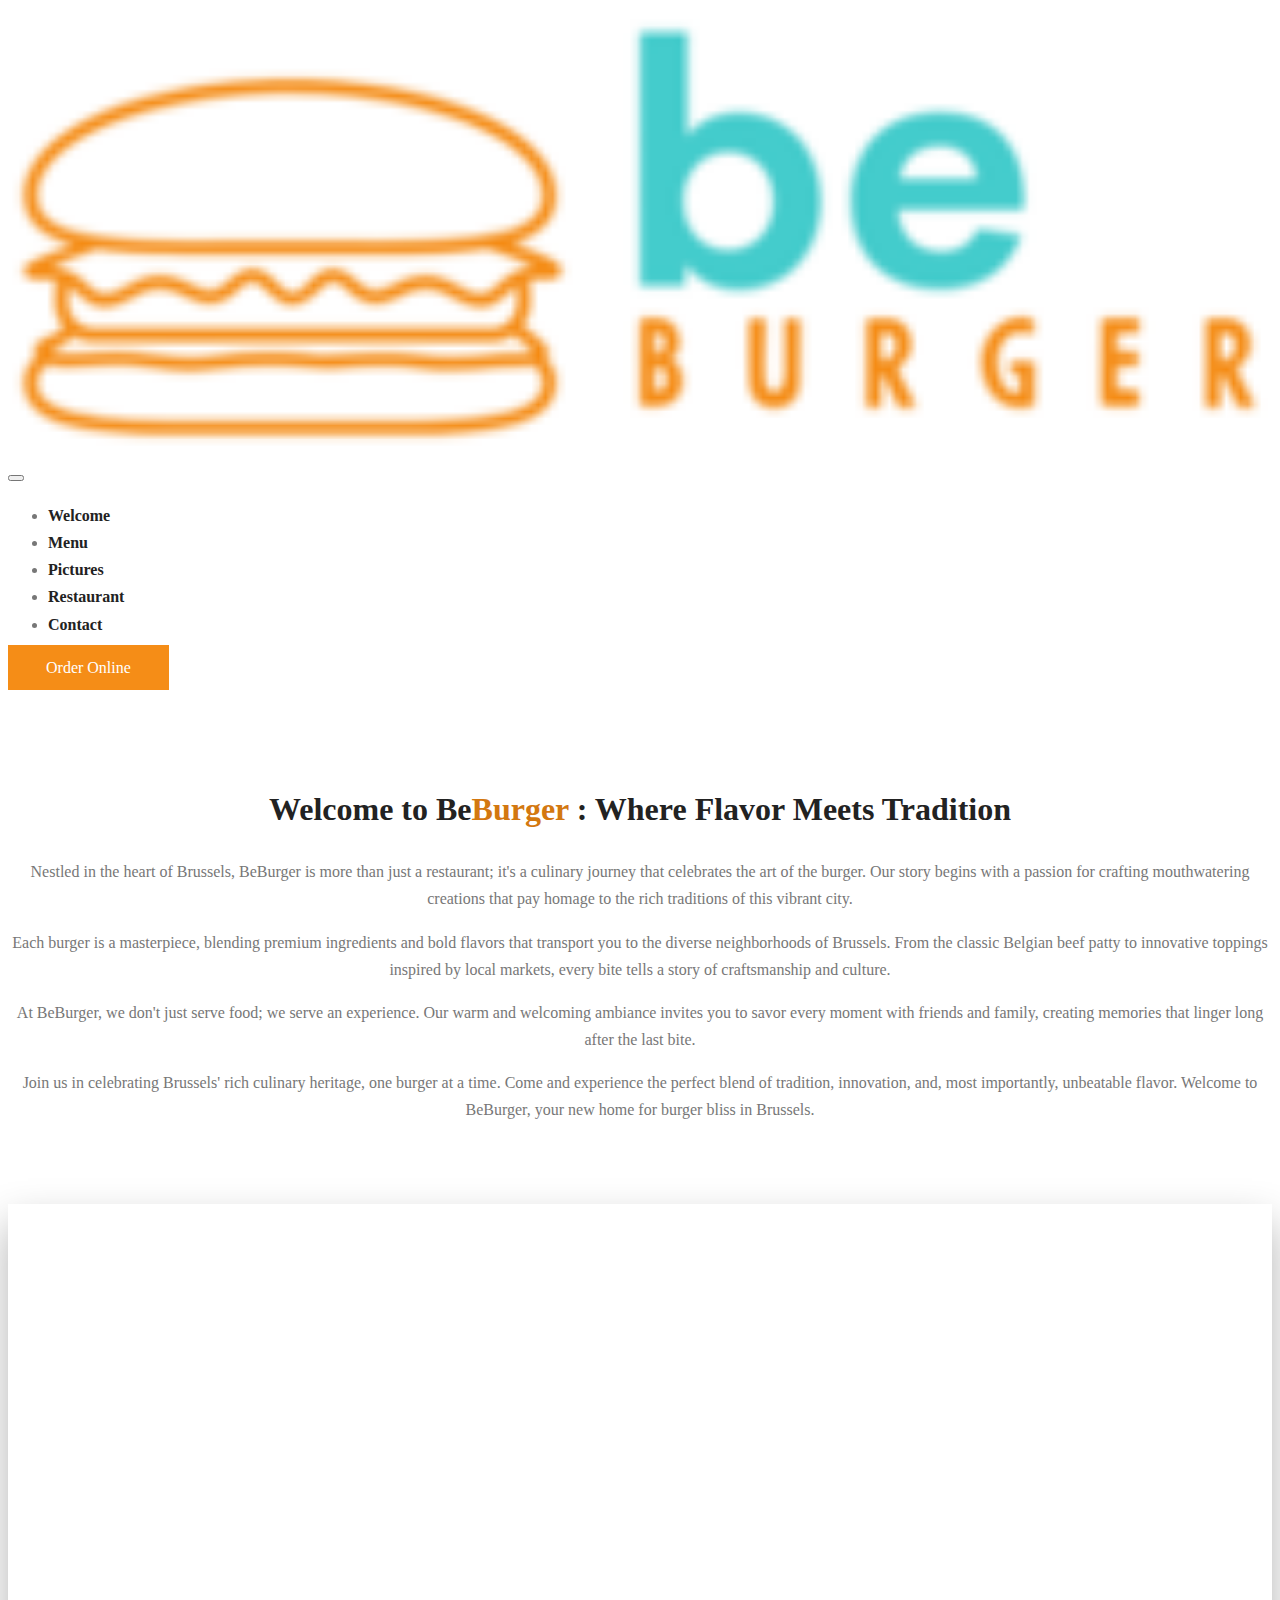
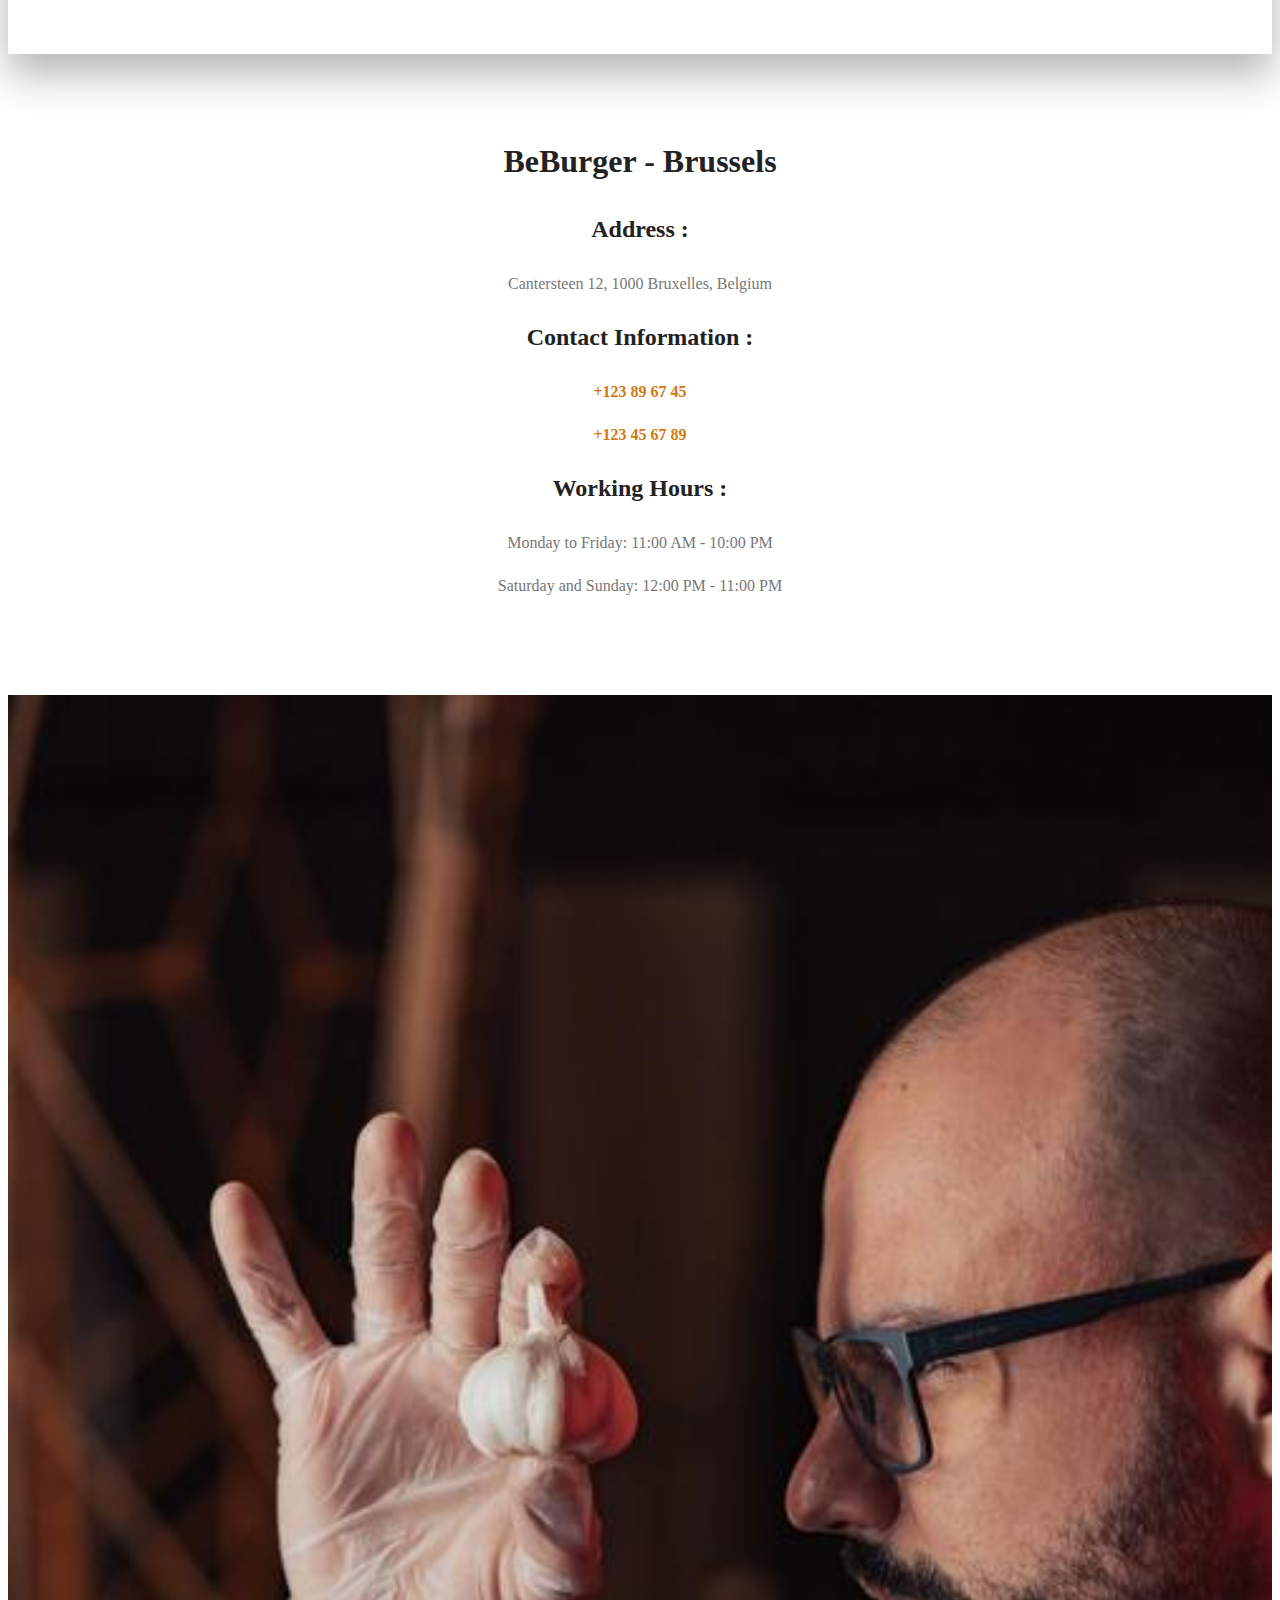
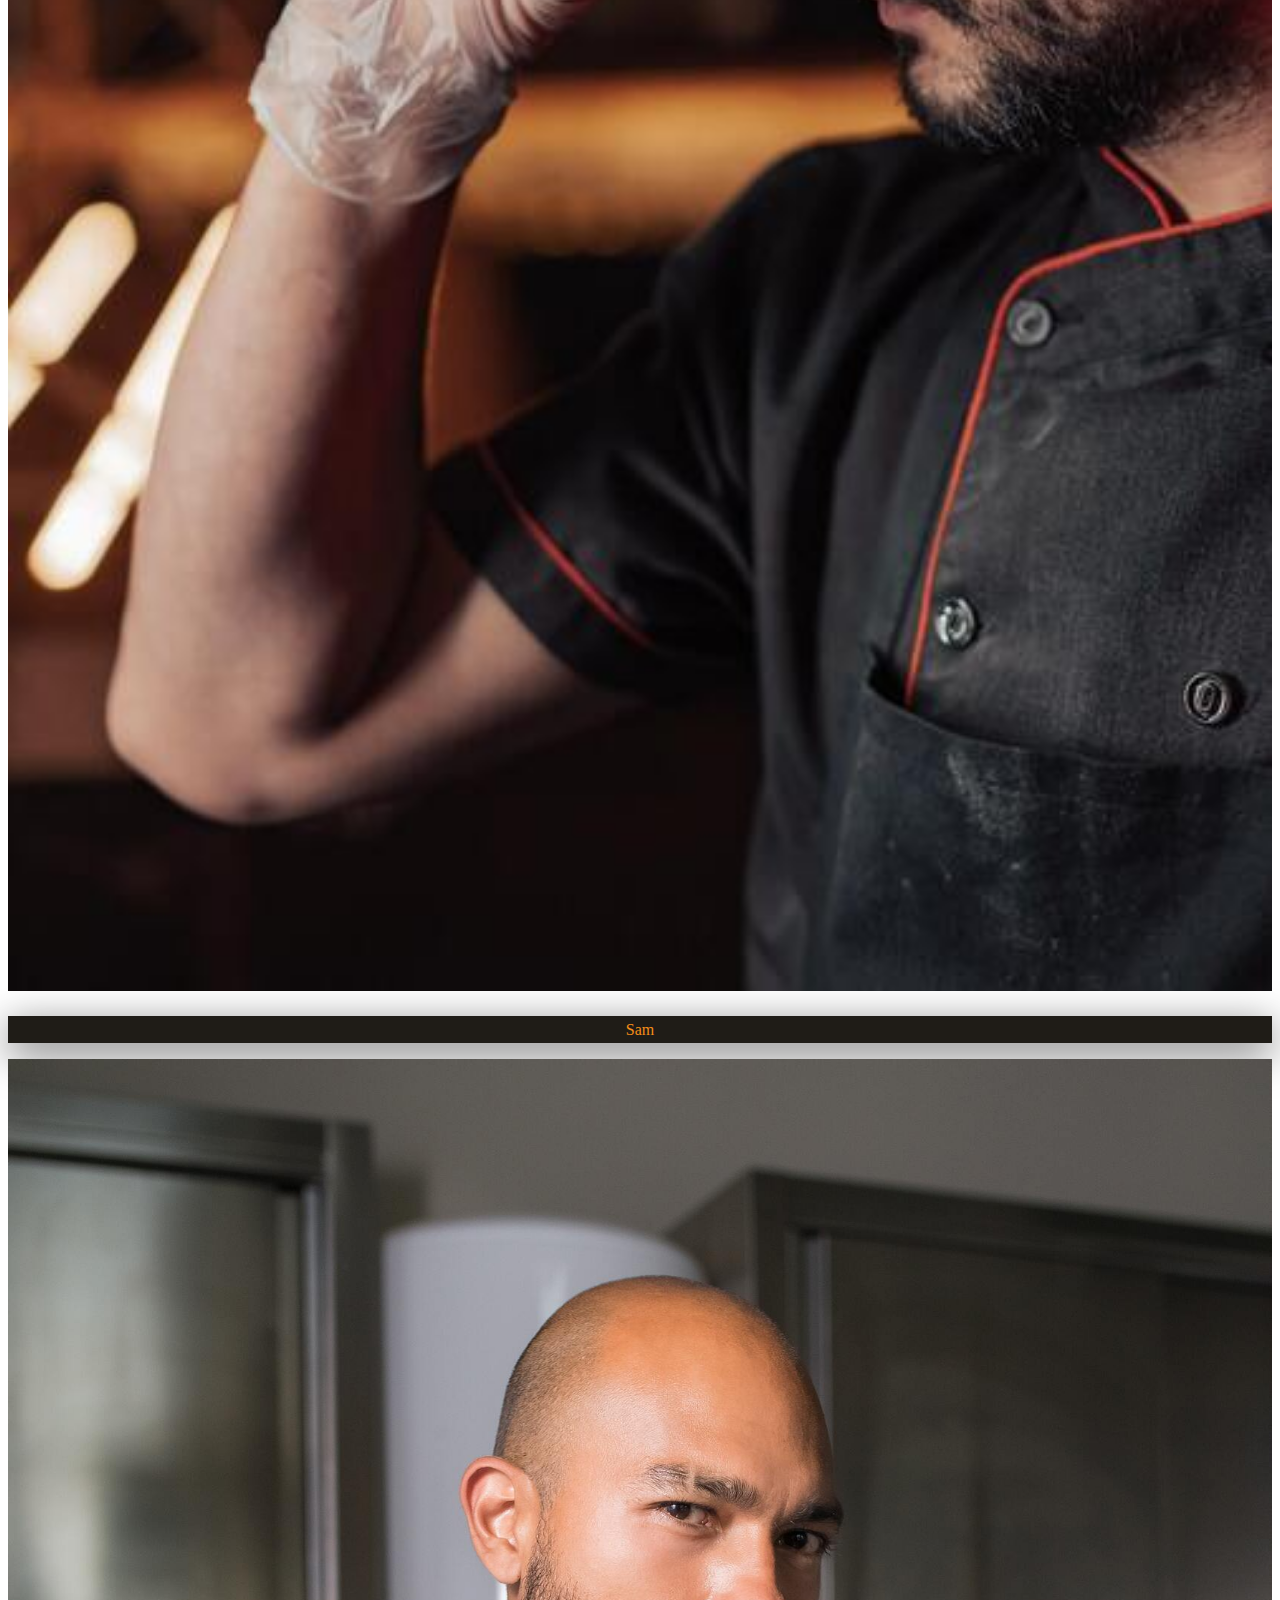
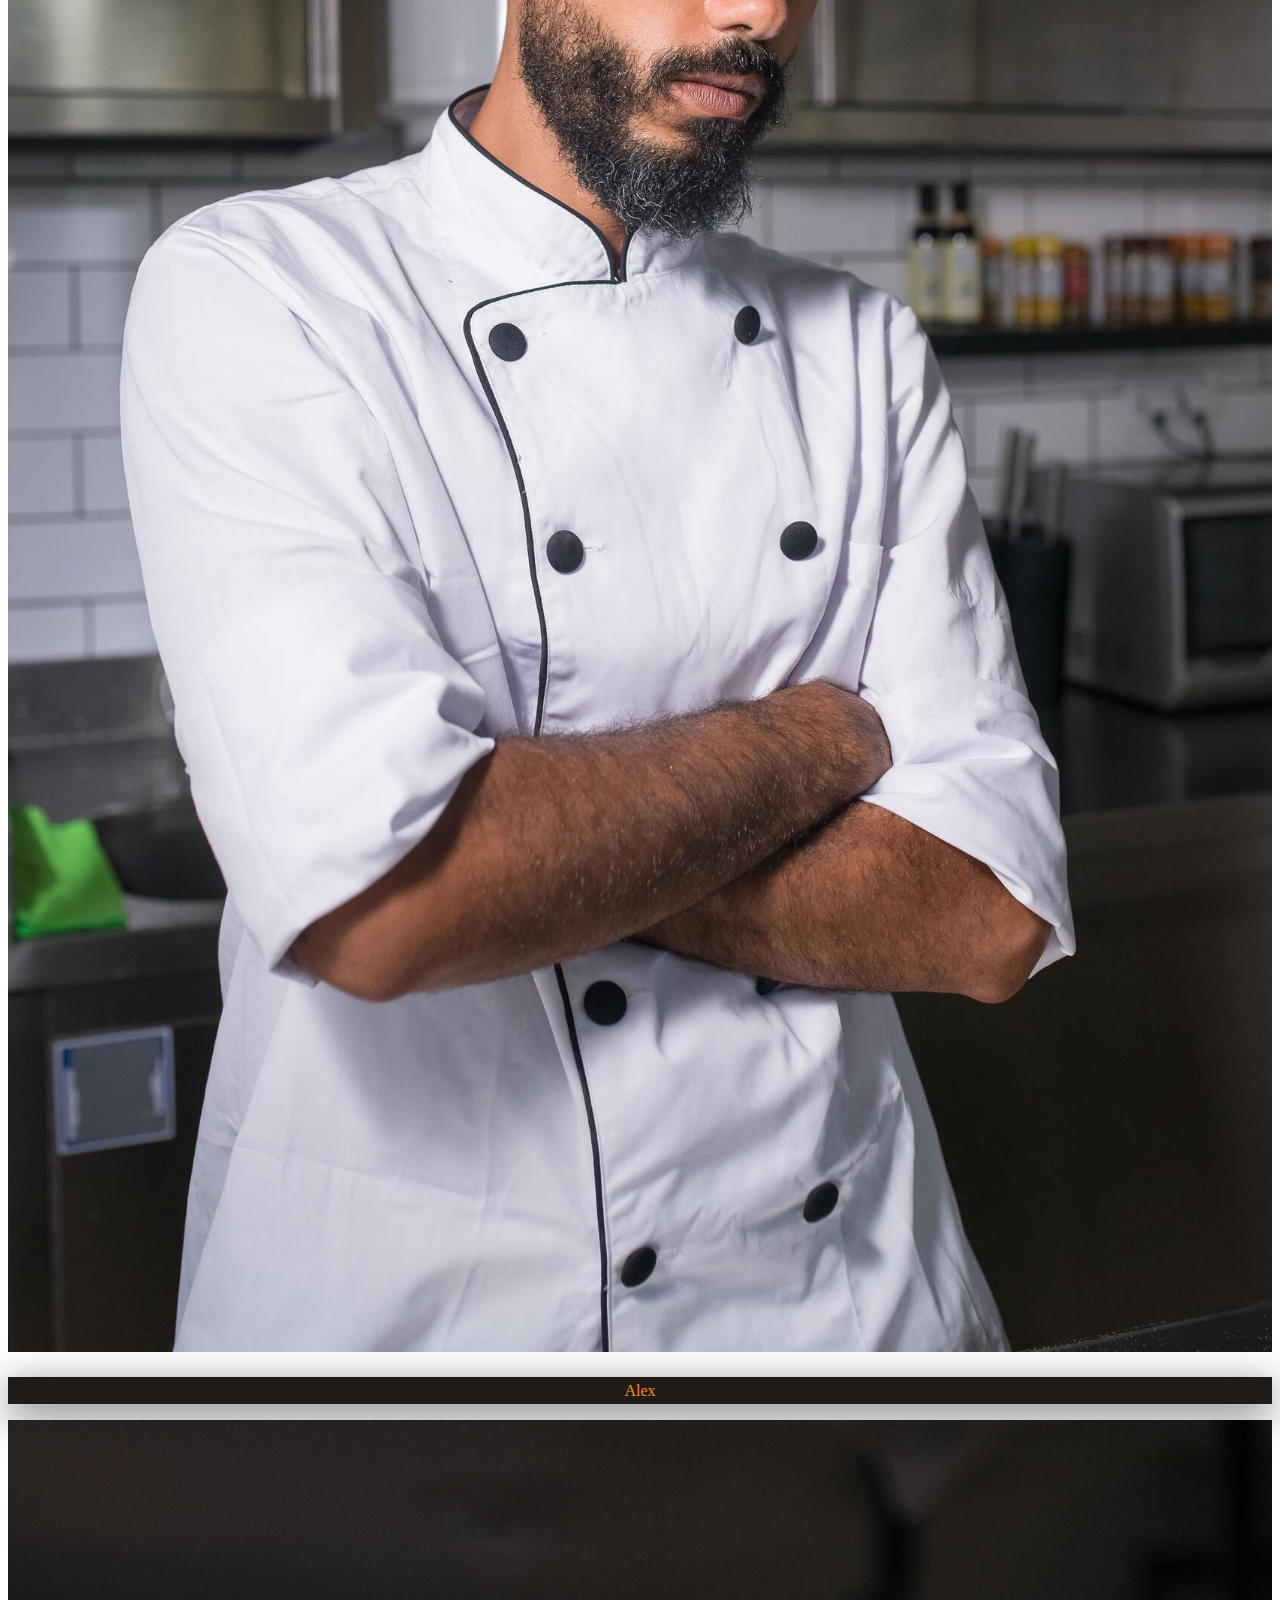
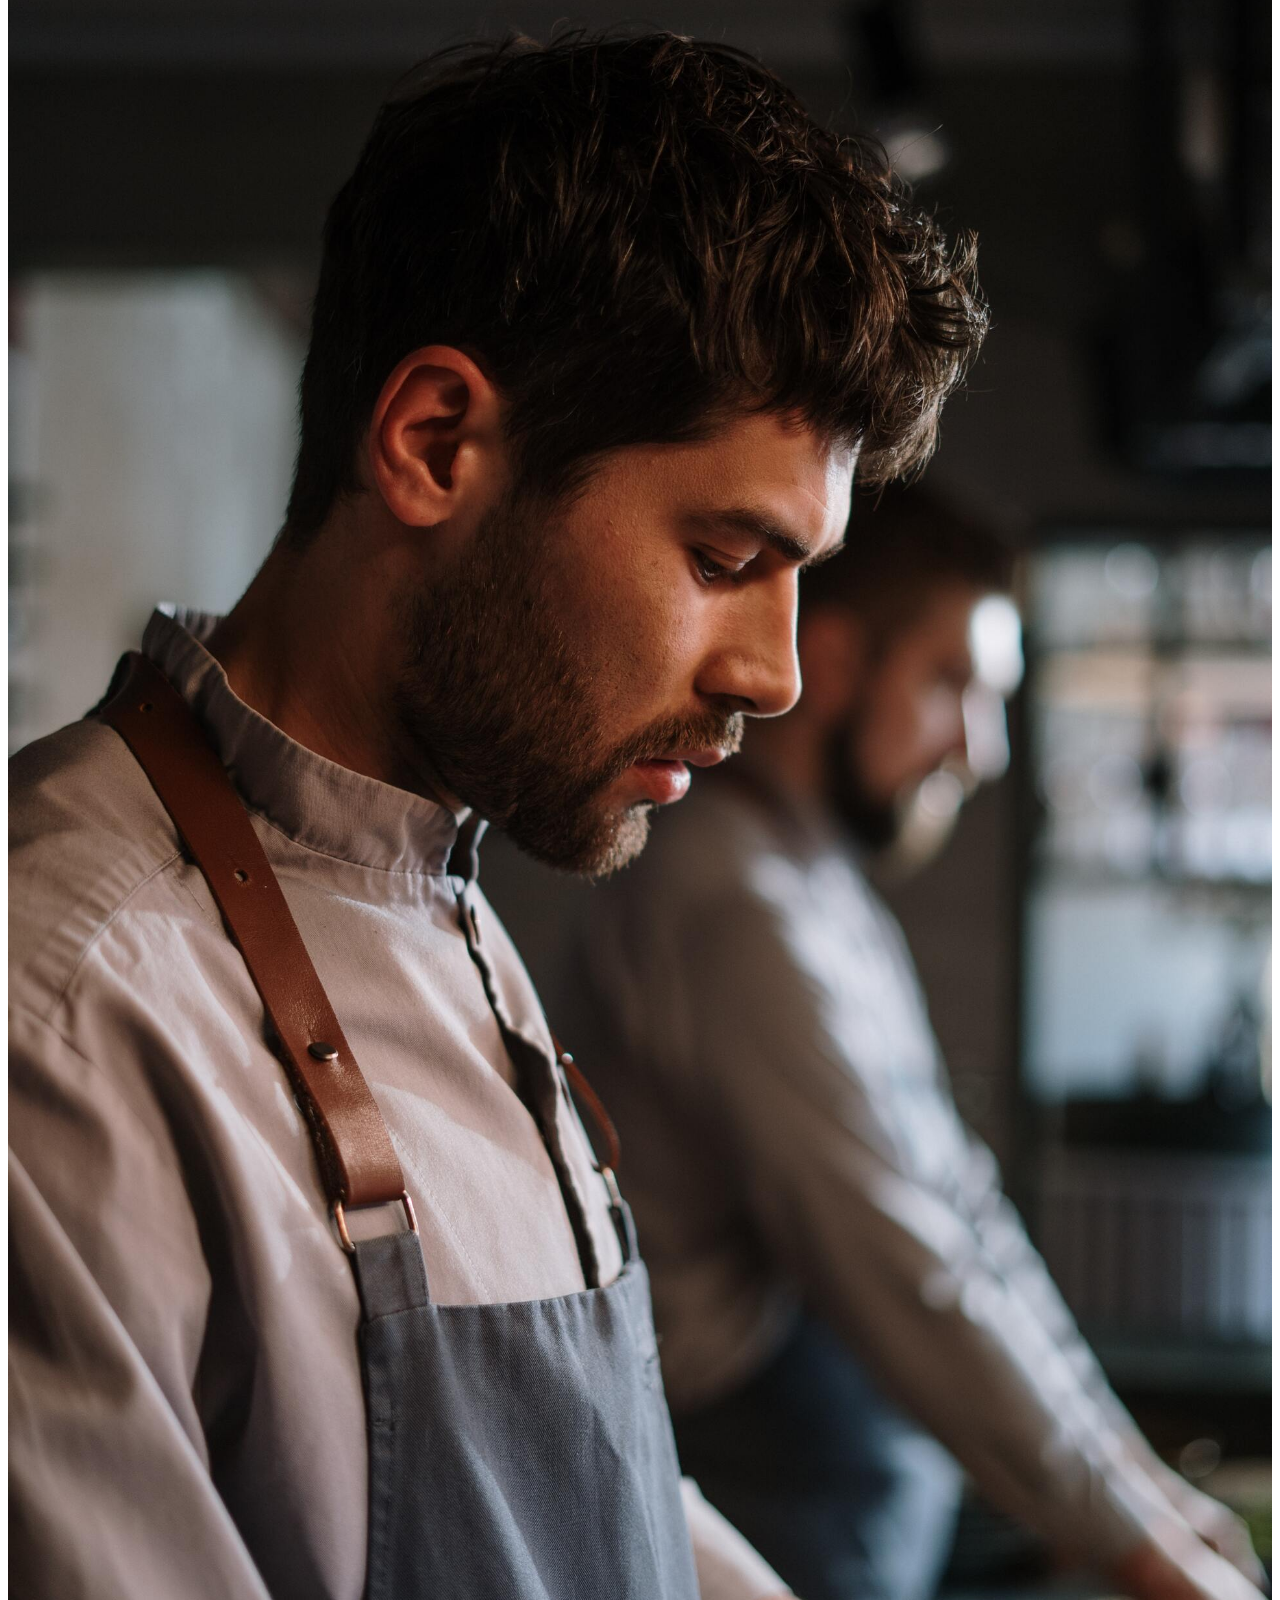
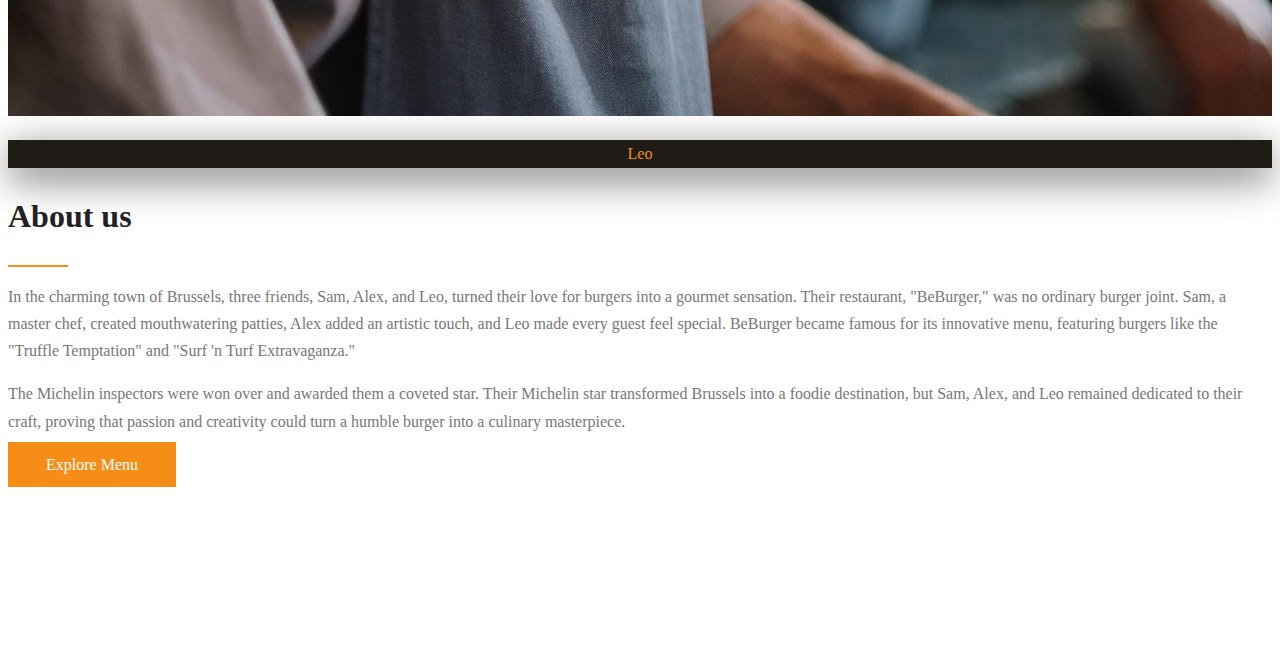
<file: restaurant.html>
<!DOCTYPE html>
<html lang="en">

<head>
  <meta charset="utf-8" />
  <meta name="viewport" content="width=device-width, initial-scale=1" />
  <title>Restaurant - BeBurger - Slato Hamid</title>
  <link href="https://cdn.jsdelivr.net/npm/bootstrap@5.3.2/dist/css/bootstrap.min.css" rel="stylesheet"
    integrity="sha384-T3c6CoIi6uLrA9TneNEoa7RxnatzjcDSCmG1MXxSR1GAsXEV/Dwwykc2MPK8M2HN" crossorigin="anonymous" />
  <link rel="stylesheet" href="assets/css/style.css" />
</head>

<body>
  <!--Navigation bar-->
  <!--to keep nav bat to do top class sticky-top-->
  <nav class="navbar navbar-expand-lg text-center bg-white shadow py-3 sticky-top">
    <div class="container h-100 d-flex align-items-center justify-content-center">
      <a class="navbar-brand" href="index.html"><img src="./assets/images/logo2.png" alt="" /></a>
      <button class="navbar-toggler" type="button" data-bs-toggle="collapse" data-bs-target="#navbarNav"
        aria-controls="navbarNav" aria-expanded="false" aria-label="Toggle navigation">
        <span class="navbar-toggler-icon"></span>
      </button>
      <div class="collapse navbar-collapse" id="navbarNav">
        <ul class="navbar-nav mx-auto">
          <li class="nav-item">
            <a class="nav-link" href="index.html">Welcome</a>
          </li>

          <li class="nav-item">
            <a class="nav-link" href="menu.html">Menu</a>
          </li>
          <li class="nav-item">
            <a class="nav-link" href="gallery.html">Pictures</a>
          </li>
          <li class="nav-item">
            <a class="nav-link" href="restaurant.html">Restaurant</a>
          </li>
          <li class="nav-item">
            <a class="nav-link" href="contact.html">Contact</a>
          </li>
        </ul>
        <a href="contact.html" class="btn btn-brand">Order Online</a>
      </div>
    </div>
  </nav>

  <section id="WelcomeRestaurant">
    <div class="container">
      <div class="row gy-3 align-items-center justify-content-center">
        <div class="col-lg-12 col-lg-3">
          <div class="restaurant-text">
            <h1>
              Welcome to Be<span style="color: #d37810">Burger</span> : Where
              Flavor Meets Tradition
            </h1>

            <p>
              Nestled in the heart of Brussels, BeBurger is more than just a
              restaurant; it's a culinary journey that celebrates the art of
              the burger. Our story begins with a passion for crafting
              mouthwatering creations that pay homage to the rich traditions
              of this vibrant city.
            </p>
            <p>
              Each burger is a masterpiece, blending premium ingredients and
              bold flavors that transport you to the diverse neighborhoods of
              Brussels. From the classic Belgian beef patty to innovative
              toppings inspired by local markets, every bite tells a story of
              craftsmanship and culture.
            </p>
            <p>
              At BeBurger, we don't just serve food; we serve an experience.
              Our warm and welcoming ambiance invites you to savor every
              moment with friends and family, creating memories that linger
              long after the last bite.
            </p>
            <p>
              Join us in celebrating Brussels' rich culinary heritage, one
              burger at a time. Come and experience the perfect blend of
              tradition, innovation, and, most importantly, unbeatable flavor.
              Welcome to BeBurger, your new home for burger bliss in Brussels.
            </p>
            <div class="map">
              <iframe
                src="https://www.google.com/maps/embed?pb=!1m18!1m12!1m3!1d314.90374222680936!2d4.35709498819081!3d50.845426170842444!2m3!1f0!2f0!3f0!3m2!1i1024!2i768!4f13.1!3m3!1m2!1s0x47c3c47fd1e382f7%3A0xaf07bf72d3c7f131!2sBeCentral!5e0!3m2!1sen!2sbe!4v1696768254748!5m2!1sen!2sbe"
                width="600" height="450" style="border:0;" allowfullscreen="" loading="lazy"
                referrerpolicy="no-referrer-when-downgrade"></iframe>
            </div>
            <div class="workingHours">
              <h1>BeBurger - Brussels</h1>
              <h2>Address :</h2>
              <p>Cantersteen 12, 1000 Bruxelles, Belgium</p>

              <h2>Contact Information :</h2>
              <p>
                <a class="phone" href="">+123 89 67 45</a>
              </p>
              <p>
                <a class="phone" href="">+123 45 67 89</a>
              </p>
              <h2>Working Hours :</h2>
              <p>Monday to Friday: 11:00 AM - 10:00 PM</p>
              <p>
                Saturday and Sunday: 12:00 PM - 11:00 PM</p>

            </div>
          </div>

        </div>
      </div>
    </div>


    <section id="about">
      <div class="container">
        <div class="row gy-3 align-items-center justify-content-center">

          <div class="col-lg-5 col-lg-3">
            <img src="./assets/images/19.jpg" alt="" />
            <p class="name">Sam</p>
          </div>
          <div class="col-lg-5 col-lg-3">
            <img src="./assets/images/18.jpg" alt="" />
            <p class="name">Alex</p>
          </div>
          <div class="col-lg-5 col-lg-3">
            <img src="./assets/images/17.jpg" alt="" />
            <p class="name">Leo</p>
          </div>
          <div class="col-lg-5 col-lg-3">
            <h1>About us</h1>
            <div class="divider my-4"></div>
            <p>
              In the charming town of Brussels, three friends, Sam, Alex, and
              Leo, turned their love for burgers into a gourmet sensation. Their
              restaurant, "BeBurger," was no ordinary burger joint. Sam, a
              master chef, created mouthwatering patties, Alex added an artistic
              touch, and Leo made every guest feel special. BeBurger became
              famous for its innovative menu, featuring burgers like the
              "Truffle Temptation" and "Surf 'n Turf Extravaganza."
            </p>
            <p>
              The Michelin inspectors were won over and awarded them a coveted
              star. Their Michelin star transformed Brussels into a foodie
              destination, but Sam, Alex, and Leo remained dedicated to their
              craft, proving that passion and creativity could turn a humble
              burger into a culinary masterpiece.
            </p>
            <a href="menu.html" class="btn btn-brand">Explore Menu</a>
          </div>
        </div>
      </div>
    </section>
</body>
<script src="https://cdn.jsdelivr.net/npm/bootstrap@5.3.2/dist/js/bootstrap.bundle.min.js"
  integrity="sha384-C6RzsynM9kWDrMNeT87bh95OGNyZPhcTNXj1NW7RuBCsyN/o0jlpcV8Qyq46cDfL" crossorigin="anonymous"></script>

</html>
</file>
<file: assets/css/style.css>
@import url("https://fonts.googleapis.com/css2?family=Spline+Sans:wght@400;500;600;700&display=swap");
body {
  font-family: "Spline Sans" sans-serif;
  color: #777;
  line-height: 1.7;
}

h1,
h2,
h3,
h4,
h5,
h6 {
  color: #222;
  font-weight: 600;
}
.name {
  background-color: #1f1c17;
  text-align: center;
  color: #f58d17;
  box-shadow: 0 10px 40px rgba(0, 0, 0, 0.6);
}
a {
  color: #222;
  text-decoration: none;
  transition: all 0.2s;
  font-weight: 600;
}
a:hover {
  color: #fff;
}
.phone:hover {
  color: #f58d17;
}

img {
  width: 100%;
}
section {
  padding-top: 80px;
  padding-bottom: 80px;
}
.shadow-on-hower {
  transition: all 0.3s;
}
.shadow-on-hower:hover {
  box-shadow: 0 10px 40px rgba(0, 0, 0, 0.4);
}
/* btn */
.btn {
  border-radius: 0;
  padding: 14px 38px;
}
.btn-brand {
  color: white;
  background-color: #f58d17;
  font-weight: 500;
  border-color: #f58d17;
}
.btn-brand:hover {
  background-color: #d37810;
  border-color: #d37810;
  color: white;
}
.bg-cover {
  background-position: center !important;
  background-size: cover !important;
  background-repeat: no-repeat !important;
}

/* slider */

.slide-1 {
  background: linear-gradient(rgba(0, 0, 0, 0.5), hsla(0, 0%, 0%, 0.5)),
    url(../images/2.jpg);
}

.slide-2 {
  background: linear-gradient(rgba(0, 0, 0, 0.5), rgba(0, 0, 0, 0.5)),
    url(../images/1.jpg);
}
#heroSlider h6::after,
#heroSlider h6::before {
  content: " ";
  width: 40px;
  height: 4px;
  background-color: #ffffff;
  display: inline-block;
  margin: 10px;
  vertical-align: middle;
}
.carousel-control-prev,
.carousel-control-next {
  background-color: rgba(0, 0, 0, 0.6);
  width: 40px;
  height: 70px;
  margin: auto;
}

/*About*/
#about .divider {
  width: 60px;
  height: 2px;
  display: block;
  background-color: #f58d17;
}

/* intro-text*/
.intro-text {
  margin-bottom: 40px;
  text-align: center;
}

.intro-text p {
  max-width: 500px;
  margin: 16px auto 0 auto;
}

/* Menu */
#menu .nav-pills .nav-link {
  background-color: #fff;
  margin-left: 8px;
  margin-right: 8px;
  color: #222;
  border-radius: 100px;
  box-shadow: 20px 0px 40px rgba(0, 0, 0, 0.2);
  min-height: 58px;
}

#menu .nav-pills .nav-link.active {
  background-color: #f58d17;
  color: #ffffff;
}

.badge h6 {
  background-color: #f58d17;
  border-radius: 3px;

  padding: 1px 5px 1px 5px;
}
.badge {
  justify-content: end;
  text-align: center;
  justify-content: center;
  align-items: center;
}

/* Menu and Gallery (pagination) */

.page-item .page-link {
  background-color: #fff;
  margin-bottom: ;
  margin-left: 8px;
  margin-right: 8px;
  color: #222;
  border-radius: 0px;
  box-shadow: 20px 0px 40px rgba(0, 0, 0, 0.1);
  min-height: 58px;
}
.page-item .page-link:hover {
  background-color: #f58d17;
  color: #ffffff;
}
a.page-link {
  justify-content: center;
  align-content: center;
  text-align: center;
  font-size: small;
}

/* contact */
.form-control {
  border-radius: 0;
}

input.form-control {
}
.form-control:focus {
  border-color: none;
  outline: 0;
  box-shadow: 0 0 10px 0.25rem rgba(255, 180, 4, 0.334);
  border-color: hsla(32, 99%, 47%, 0.716);
}
.phone {
  color: #d37810;
}
/* restaurant */
.restaurant-text {
  text-align: center;
}
.map {
  margin: 80px auto 80px auto;
  height: 450px;
  width: auto;

  box-shadow: 0px 20px 40px rgba(0, 0, 0, 0.3);
}
.map iframe {
  width: 100%;
  height: 100%;
}

/* Custom styles for the cookie notification */
#cookieNotification {
  position: fixed;
  bottom: 0;
  left: 0;
  right: 0;
  background-color: #333; /* Background color */
  color: #fff; /* Text color */
  padding: 10px;
  text-align: center;
  display: none;
}

#acceptCookies {
  background-color: #d37810;
  border-color: #d37810;
}

#acceptCookies:hover {
  background-color: #d37810;
}

@media (max-width: 768px) {
  section {
    padding-top: 30px;
    padding-bottom: 10px;
  }
  .carousel-item h1 {
    font-size: 1rem;
  }
}
</file>
